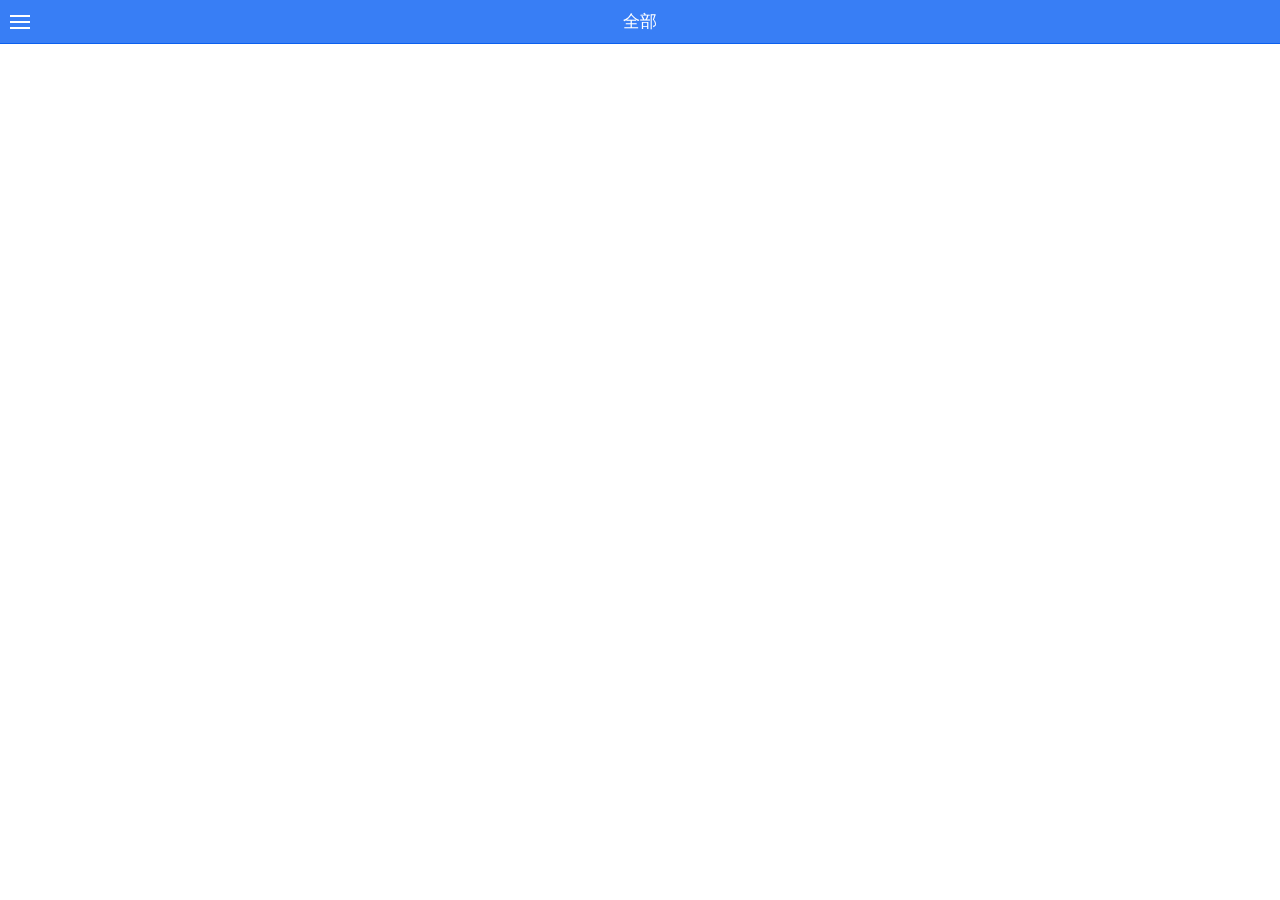
<file: index.html>
<!DOCTYPE html>
<html>
  <head>
    <meta charset="utf-8">
    <meta name="viewport" content="initial-scale=1, maximum-scale=1, user-scalable=no, width=device-width">
    <title></title>

    <link href="lib/ionic/css/ionic.css" rel="stylesheet">
    <link href="css/style.css" rel="stylesheet">

    <!-- IF using Sass (run gulp sass first), then uncomment below and remove the CSS includes above
    <link href="css/ionic.app.css" rel="stylesheet">
    -->

    <!-- ionic/angularjs js -->
    <script src="lib/ionic/js/ionic.bundle.js"></script>

    <!-- cordova script (this will be a 404 during development) -->
    <!-- <script src="cordova.js"></script> -->

    <!-- your app's js -->
    <script src="js/app.js"></script>
    <script src="js/controllers.js"></script>
    <script src="js/services.js"></script>
  </head>

  <body ng-app="starter">
    <ion-nav-view></ion-nav-view>
  </body>
</html>
</file>
<file: lib/ionic/css/ionic.css>
@charset "UTF-8";
/*!
 * Copyright 2015 Drifty Co.
 * http://drifty.com/
 *
 * Ionic, v1.2.4
 * A powerful HTML5 mobile app framework.
 * http://ionicframework.com/
 *
 * By @maxlynch, @benjsperry, @adamdbradley <3
 *
 * Licensed under the MIT license. Please see LICENSE for more information.
 *
 */
/*!
  Ionicons, v2.0.1
  Created by Ben Sperry for the Ionic Framework, http://ionicons.com/
  https://twitter.com/benjsperry  https://twitter.com/ionicframework
  MIT License: https://github.com/driftyco/ionicons

  Android-style icons originally built by Google’s
  Material Design Icons: https://github.com/google/material-design-icons
  used under CC BY http://creativecommons.org/licenses/by/4.0/
  Modified icons to fit ionicon’s grid from original.
*/
@font-face {
  font-family: "Ionicons";
  src: url("../fonts/ionicons.eot?v=2.0.1");
  src: url("../fonts/ionicons.eot?v=2.0.1#iefix") format("embedded-opentype"), url("../fonts/ionicons.ttf?v=2.0.1") format("truetype"), url("../fonts/ionicons.woff?v=2.0.1") format("woff"), url("../fonts/ionicons.woff") format("woff"), url("../fonts/ionicons.svg?v=2.0.1#Ionicons") format("svg");
  font-weight: normal;
  font-style: normal; }

.ion, .ionicons,
.ion-alert:before,
.ion-alert-circled:before,
.ion-android-add:before,
.ion-android-add-circle:before,
.ion-android-alarm-clock:before,
.ion-android-alert:before,
.ion-android-apps:before,
.ion-android-archive:before,
.ion-android-arrow-back:before,
.ion-android-arrow-down:before,
.ion-android-arrow-dropdown:before,
.ion-android-arrow-dropdown-circle:before,
.ion-android-arrow-dropleft:before,
.ion-android-arrow-dropleft-circle:before,
.ion-android-arrow-dropright:before,
.ion-android-arrow-dropright-circle:before,
.ion-android-arrow-dropup:before,
.ion-android-arrow-dropup-circle:before,
.ion-android-arrow-forward:before,
.ion-android-arrow-up:before,
.ion-android-attach:before,
.ion-android-bar:before,
.ion-android-bicycle:before,
.ion-android-boat:before,
.ion-android-bookmark:before,
.ion-android-bulb:before,
.ion-android-bus:before,
.ion-android-calendar:before,
.ion-android-call:before,
.ion-android-camera:before,
.ion-android-cancel:before,
.ion-android-car:before,
.ion-android-cart:before,
.ion-android-chat:before,
.ion-android-checkbox:before,
.ion-android-checkbox-blank:before,
.ion-android-checkbox-outline:before,
.ion-android-checkbox-outline-blank:before,
.ion-android-checkmark-circle:before,
.ion-android-clipboard:before,
.ion-android-close:before,
.ion-android-cloud:before,
.ion-android-cloud-circle:before,
.ion-android-cloud-done:before,
.ion-android-cloud-outline:before,
.ion-android-color-palette:before,
.ion-android-compass:before,
.ion-android-contact:before,
.ion-android-contacts:before,
.ion-android-contract:before,
.ion-android-create:before,
.ion-android-delete:before,
.ion-android-desktop:before,
.ion-android-document:before,
.ion-android-done:before,
.ion-android-done-all:before,
.ion-android-download:before,
.ion-android-drafts:before,
.ion-android-exit:before,
.ion-android-expand:before,
.ion-android-favorite:before,
.ion-android-favorite-outline:before,
.ion-android-film:before,
.ion-android-folder:before,
.ion-android-folder-open:before,
.ion-android-funnel:before,
.ion-android-globe:before,
.ion-android-hand:before,
.ion-android-hangout:before,
.ion-android-happy:before,
.ion-android-home:before,
.ion-android-image:before,
.ion-android-laptop:before,
.ion-android-list:before,
.ion-android-locate:before,
.ion-android-lock:before,
.ion-android-mail:before,
.ion-android-map:before,
.ion-android-menu:before,
.ion-android-microphone:before,
.ion-android-microphone-off:before,
.ion-android-more-horizontal:before,
.ion-android-more-vertical:before,
.ion-android-navigate:before,
.ion-android-notifications:before,
.ion-android-notifications-none:before,
.ion-android-notifications-off:before,
.ion-android-open:before,
.ion-android-options:before,
.ion-android-people:before,
.ion-android-person:before,
.ion-android-person-add:before,
.ion-android-phone-landscape:before,
.ion-android-phone-portrait:before,
.ion-android-pin:before,
.ion-android-plane:before,
.ion-android-playstore:before,
.ion-android-print:before,
.ion-android-radio-button-off:before,
.ion-android-radio-button-on:before,
.ion-android-refresh:before,
.ion-android-remove:before,
.ion-android-remove-circle:before,
.ion-android-restaurant:before,
.ion-android-sad:before,
.ion-android-search:before,
.ion-android-send:before,
.ion-android-settings:before,
.ion-android-share:before,
.ion-android-share-alt:before,
.ion-android-star:before,
.ion-android-star-half:before,
.ion-android-star-outline:before,
.ion-android-stopwatch:before,
.ion-android-subway:before,
.ion-android-sunny:before,
.ion-android-sync:before,
.ion-android-textsms:before,
.ion-android-time:before,
.ion-android-train:before,
.ion-android-unlock:before,
.ion-android-upload:before,
.ion-android-volume-down:before,
.ion-android-volume-mute:before,
.ion-android-volume-off:before,
.ion-android-volume-up:before,
.ion-android-walk:before,
.ion-android-warning:before,
.ion-android-watch:before,
.ion-android-wifi:before,
.ion-aperture:before,
.ion-archive:before,
.ion-arrow-down-a:before,
.ion-arrow-down-b:before,
.ion-arrow-down-c:before,
.ion-arrow-expand:before,
.ion-arrow-graph-down-left:before,
.ion-arrow-graph-down-right:before,
.ion-arrow-graph-up-left:before,
.ion-arrow-graph-up-right:before,
.ion-arrow-left-a:before,
.ion-arrow-left-b:before,
.ion-arrow-left-c:before,
.ion-arrow-move:before,
.ion-arrow-resize:before,
.ion-arrow-return-left:before,
.ion-arrow-return-right:before,
.ion-arrow-right-a:before,
.ion-arrow-right-b:before,
.ion-arrow-right-c:before,
.ion-arrow-shrink:before,
.ion-arrow-swap:before,
.ion-arrow-up-a:before,
.ion-arrow-up-b:before,
.ion-arrow-up-c:before,
.ion-asterisk:before,
.ion-at:before,
.ion-backspace:before,
.ion-backspace-outline:before,
.ion-bag:before,
.ion-battery-charging:before,
.ion-battery-empty:before,
.ion-battery-full:before,
.ion-battery-half:before,
.ion-battery-low:before,
.ion-beaker:before,
.ion-beer:before,
.ion-bluetooth:before,
.ion-bonfire:before,
.ion-bookmark:before,
.ion-bowtie:before,
.ion-briefcase:before,
.ion-bug:before,
.ion-calculator:before,
.ion-calendar:before,
.ion-camera:before,
.ion-card:before,
.ion-cash:before,
.ion-chatbox:before,
.ion-chatbox-working:before,
.ion-chatboxes:before,
.ion-chatbubble:before,
.ion-chatbubble-working:before,
.ion-chatbubbles:before,
.ion-checkmark:before,
.ion-checkmark-circled:before,
.ion-checkmark-round:before,
.ion-chevron-down:before,
.ion-chevron-left:before,
.ion-chevron-right:before,
.ion-chevron-up:before,
.ion-clipboard:before,
.ion-clock:before,
.ion-close:before,
.ion-close-circled:before,
.ion-close-round:before,
.ion-closed-captioning:before,
.ion-cloud:before,
.ion-code:before,
.ion-code-download:before,
.ion-code-working:before,
.ion-coffee:before,
.ion-compass:before,
.ion-compose:before,
.ion-connection-bars:before,
.ion-contrast:before,
.ion-crop:before,
.ion-cube:before,
.ion-disc:before,
.ion-document:before,
.ion-document-text:before,
.ion-drag:before,
.ion-earth:before,
.ion-easel:before,
.ion-edit:before,
.ion-egg:before,
.ion-eject:before,
.ion-email:before,
.ion-email-unread:before,
.ion-erlenmeyer-flask:before,
.ion-erlenmeyer-flask-bubbles:before,
.ion-eye:before,
.ion-eye-disabled:before,
.ion-female:before,
.ion-filing:before,
.ion-film-marker:before,
.ion-fireball:before,
.ion-flag:before,
.ion-flame:before,
.ion-flash:before,
.ion-flash-off:before,
.ion-folder:before,
.ion-fork:before,
.ion-fork-repo:before,
.ion-forward:before,
.ion-funnel:before,
.ion-gear-a:before,
.ion-gear-b:before,
.ion-grid:before,
.ion-hammer:before,
.ion-happy:before,
.ion-happy-outline:before,
.ion-headphone:before,
.ion-heart:before,
.ion-heart-broken:before,
.ion-help:before,
.ion-help-buoy:before,
.ion-help-circled:before,
.ion-home:before,
.ion-icecream:before,
.ion-image:before,
.ion-images:before,
.ion-information:before,
.ion-information-circled:before,
.ion-ionic:before,
.ion-ios-alarm:before,
.ion-ios-alarm-outline:before,
.ion-ios-albums:before,
.ion-ios-albums-outline:before,
.ion-ios-americanfootball:before,
.ion-ios-americanfootball-outline:before,
.ion-ios-analytics:before,
.ion-ios-analytics-outline:before,
.ion-ios-arrow-back:before,
.ion-ios-arrow-down:before,
.ion-ios-arrow-forward:before,
.ion-ios-arrow-left:before,
.ion-ios-arrow-right:before,
.ion-ios-arrow-thin-down:before,
.ion-ios-arrow-thin-left:before,
.ion-ios-arrow-thin-right:before,
.ion-ios-arrow-thin-up:before,
.ion-ios-arrow-up:before,
.ion-ios-at:before,
.ion-ios-at-outline:before,
.ion-ios-barcode:before,
.ion-ios-barcode-outline:before,
.ion-ios-baseball:before,
.ion-ios-baseball-outline:before,
.ion-ios-basketball:before,
.ion-ios-basketball-outline:before,
.ion-ios-bell:before,
.ion-ios-bell-outline:before,
.ion-ios-body:before,
.ion-ios-body-outline:before,
.ion-ios-bolt:before,
.ion-ios-bolt-outline:before,
.ion-ios-book:before,
.ion-ios-book-outline:before,
.ion-ios-bookmarks:before,
.ion-ios-bookmarks-outline:before,
.ion-ios-box:before,
.ion-ios-box-outline:before,
.ion-ios-briefcase:before,
.ion-ios-briefcase-outline:before,
.ion-ios-browsers:before,
.ion-ios-browsers-outline:before,
.ion-ios-calculator:before,
.ion-ios-calculator-outline:before,
.ion-ios-calendar:before,
.ion-ios-calendar-outline:before,
.ion-ios-camera:before,
.ion-ios-camera-outline:before,
.ion-ios-cart:before,
.ion-ios-cart-outline:before,
.ion-ios-chatboxes:before,
.ion-ios-chatboxes-outline:before,
.ion-ios-chatbubble:before,
.ion-ios-chatbubble-outline:before,
.ion-ios-checkmark:before,
.ion-ios-checkmark-empty:before,
.ion-ios-checkmark-outline:before,
.ion-ios-circle-filled:before,
.ion-ios-circle-outline:before,
.ion-ios-clock:before,
.ion-ios-clock-outline:before,
.ion-ios-close:before,
.ion-ios-close-empty:before,
.ion-ios-close-outline:before,
.ion-ios-cloud:before,
.ion-ios-cloud-download:before,
.ion-ios-cloud-download-outline:before,
.ion-ios-cloud-outline:before,
.ion-ios-cloud-upload:before,
.ion-ios-cloud-upload-outline:before,
.ion-ios-cloudy:before,
.ion-ios-cloudy-night:before,
.ion-ios-cloudy-night-outline:before,
.ion-ios-cloudy-outline:before,
.ion-ios-cog:before,
.ion-ios-cog-outline:before,
.ion-ios-color-filter:before,
.ion-ios-color-filter-outline:before,
.ion-ios-color-wand:before,
.ion-ios-color-wand-outline:before,
.ion-ios-compose:before,
.ion-ios-compose-outline:before,
.ion-ios-contact:before,
.ion-ios-contact-outline:before,
.ion-ios-copy:before,
.ion-ios-copy-outline:before,
.ion-ios-crop:before,
.ion-ios-crop-strong:before,
.ion-ios-download:before,
.ion-ios-download-outline:before,
.ion-ios-drag:before,
.ion-ios-email:before,
.ion-ios-email-outline:before,
.ion-ios-eye:before,
.ion-ios-eye-outline:before,
.ion-ios-fastforward:before,
.ion-ios-fastforward-outline:before,
.ion-ios-filing:before,
.ion-ios-filing-outline:before,
.ion-ios-film:before,
.ion-ios-film-outline:before,
.ion-ios-flag:before,
.ion-ios-flag-outline:before,
.ion-ios-flame:before,
.ion-ios-flame-outline:before,
.ion-ios-flask:before,
.ion-ios-flask-outline:before,
.ion-ios-flower:before,
.ion-ios-flower-outline:before,
.ion-ios-folder:before,
.ion-ios-folder-outline:before,
.ion-ios-football:before,
.ion-ios-football-outline:before,
.ion-ios-game-controller-a:before,
.ion-ios-game-controller-a-outline:before,
.ion-ios-game-controller-b:before,
.ion-ios-game-controller-b-outline:before,
.ion-ios-gear:before,
.ion-ios-gear-outline:before,
.ion-ios-glasses:before,
.ion-ios-glasses-outline:before,
.ion-ios-grid-view:before,
.ion-ios-grid-view-outline:before,
.ion-ios-heart:before,
.ion-ios-heart-outline:before,
.ion-ios-help:before,
.ion-ios-help-empty:before,
.ion-ios-help-outline:before,
.ion-ios-home:before,
.ion-ios-home-outline:before,
.ion-ios-infinite:before,
.ion-ios-infinite-outline:before,
.ion-ios-information:before,
.ion-ios-information-empty:before,
.ion-ios-information-outline:before,
.ion-ios-ionic-outline:before,
.ion-ios-keypad:before,
.ion-ios-keypad-outline:before,
.ion-ios-lightbulb:before,
.ion-ios-lightbulb-outline:before,
.ion-ios-list:before,
.ion-ios-list-outline:before,
.ion-ios-location:before,
.ion-ios-location-outline:before,
.ion-ios-locked:before,
.ion-ios-locked-outline:before,
.ion-ios-loop:before,
.ion-ios-loop-strong:before,
.ion-ios-medical:before,
.ion-ios-medical-outline:before,
.ion-ios-medkit:before,
.ion-ios-medkit-outline:before,
.ion-ios-mic:before,
.ion-ios-mic-off:before,
.ion-ios-mic-outline:before,
.ion-ios-minus:before,
.ion-ios-minus-empty:before,
.ion-ios-minus-outline:before,
.ion-ios-monitor:before,
.ion-ios-monitor-outline:before,
.ion-ios-moon:before,
.ion-ios-moon-outline:before,
.ion-ios-more:before,
.ion-ios-more-outline:before,
.ion-ios-musical-note:before,
.ion-ios-musical-notes:before,
.ion-ios-navigate:before,
.ion-ios-navigate-outline:before,
.ion-ios-nutrition:before,
.ion-ios-nutrition-outline:before,
.ion-ios-paper:before,
.ion-ios-paper-outline:before,
.ion-ios-paperplane:before,
.ion-ios-paperplane-outline:before,
.ion-ios-partlysunny:before,
.ion-ios-partlysunny-outline:before,
.ion-ios-pause:before,
.ion-ios-pause-outline:before,
.ion-ios-paw:before,
.ion-ios-paw-outline:before,
.ion-ios-people:before,
.ion-ios-people-outline:before,
.ion-ios-person:before,
.ion-ios-person-outline:before,
.ion-ios-personadd:before,
.ion-ios-personadd-outline:before,
.ion-ios-photos:before,
.ion-ios-photos-outline:before,
.ion-ios-pie:before,
.ion-ios-pie-outline:before,
.ion-ios-pint:before,
.ion-ios-pint-outline:before,
.ion-ios-play:before,
.ion-ios-play-outline:before,
.ion-ios-plus:before,
.ion-ios-plus-empty:before,
.ion-ios-plus-outline:before,
.ion-ios-pricetag:before,
.ion-ios-pricetag-outline:before,
.ion-ios-pricetags:before,
.ion-ios-pricetags-outline:before,
.ion-ios-printer:before,
.ion-ios-printer-outline:before,
.ion-ios-pulse:before,
.ion-ios-pulse-strong:before,
.ion-ios-rainy:before,
.ion-ios-rainy-outline:before,
.ion-ios-recording:before,
.ion-ios-recording-outline:before,
.ion-ios-redo:before,
.ion-ios-redo-outline:before,
.ion-ios-refresh:before,
.ion-ios-refresh-empty:before,
.ion-ios-refresh-outline:before,
.ion-ios-reload:before,
.ion-ios-reverse-camera:before,
.ion-ios-reverse-camera-outline:before,
.ion-ios-rewind:before,
.ion-ios-rewind-outline:before,
.ion-ios-rose:before,
.ion-ios-rose-outline:before,
.ion-ios-search:before,
.ion-ios-search-strong:before,
.ion-ios-settings:before,
.ion-ios-settings-strong:before,
.ion-ios-shuffle:before,
.ion-ios-shuffle-strong:before,
.ion-ios-skipbackward:before,
.ion-ios-skipbackward-outline:before,
.ion-ios-skipforward:before,
.ion-ios-skipforward-outline:before,
.ion-ios-snowy:before,
.ion-ios-speedometer:before,
.ion-ios-speedometer-outline:before,
.ion-ios-star:before,
.ion-ios-star-half:before,
.ion-ios-star-outline:before,
.ion-ios-stopwatch:before,
.ion-ios-stopwatch-outline:before,
.ion-ios-sunny:before,
.ion-ios-sunny-outline:before,
.ion-ios-telephone:before,
.ion-ios-telephone-outline:before,
.ion-ios-tennisball:before,
.ion-ios-tennisball-outline:before,
.ion-ios-thunderstorm:before,
.ion-ios-thunderstorm-outline:before,
.ion-ios-time:before,
.ion-ios-time-outline:before,
.ion-ios-timer:before,
.ion-ios-timer-outline:before,
.ion-ios-toggle:before,
.ion-ios-toggle-outline:before,
.ion-ios-trash:before,
.ion-ios-trash-outline:before,
.ion-ios-undo:before,
.ion-ios-undo-outline:before,
.ion-ios-unlocked:before,
.ion-ios-unlocked-outline:before,
.ion-ios-upload:before,
.ion-ios-upload-outline:before,
.ion-ios-videocam:before,
.ion-ios-videocam-outline:before,
.ion-ios-volume-high:before,
.ion-ios-volume-low:before,
.ion-ios-wineglass:before,
.ion-ios-wineglass-outline:before,
.ion-ios-world:before,
.ion-ios-world-outline:before,
.ion-ipad:before,
.ion-iphone:before,
.ion-ipod:before,
.ion-jet:before,
.ion-key:before,
.ion-knife:before,
.ion-laptop:before,
.ion-leaf:before,
.ion-levels:before,
.ion-lightbulb:before,
.ion-link:before,
.ion-load-a:before,
.ion-load-b:before,
.ion-load-c:before,
.ion-load-d:before,
.ion-location:before,
.ion-lock-combination:before,
.ion-locked:before,
.ion-log-in:before,
.ion-log-out:before,
.ion-loop:before,
.ion-magnet:before,
.ion-male:before,
.ion-man:before,
.ion-map:before,
.ion-medkit:before,
.ion-merge:before,
.ion-mic-a:before,
.ion-mic-b:before,
.ion-mic-c:before,
.ion-minus:before,
.ion-minus-circled:before,
.ion-minus-round:before,
.ion-model-s:before,
.ion-monitor:before,
.ion-more:before,
.ion-mouse:before,
.ion-music-note:before,
.ion-navicon:before,
.ion-navicon-round:before,
.ion-navigate:before,
.ion-network:before,
.ion-no-smoking:before,
.ion-nuclear:before,
.ion-outlet:before,
.ion-paintbrush:before,
.ion-paintbucket:before,
.ion-paper-airplane:before,
.ion-paperclip:before,
.ion-pause:before,
.ion-person:before,
.ion-person-add:before,
.ion-person-stalker:before,
.ion-pie-graph:before,
.ion-pin:before,
.ion-pinpoint:before,
.ion-pizza:before,
.ion-plane:before,
.ion-planet:before,
.ion-play:before,
.ion-playstation:before,
.ion-plus:before,
.ion-plus-circled:before,
.ion-plus-round:before,
.ion-podium:before,
.ion-pound:before,
.ion-power:before,
.ion-pricetag:before,
.ion-pricetags:before,
.ion-printer:before,
.ion-pull-request:before,
.ion-qr-scanner:before,
.ion-quote:before,
.ion-radio-waves:before,
.ion-record:before,
.ion-refresh:before,
.ion-reply:before,
.ion-reply-all:before,
.ion-ribbon-a:before,
.ion-ribbon-b:before,
.ion-sad:before,
.ion-sad-outline:before,
.ion-scissors:before,
.ion-search:before,
.ion-settings:before,
.ion-share:before,
.ion-shuffle:before,
.ion-skip-backward:before,
.ion-skip-forward:before,
.ion-social-android:before,
.ion-social-android-outline:before,
.ion-social-angular:before,
.ion-social-angular-outline:before,
.ion-social-apple:before,
.ion-social-apple-outline:before,
.ion-social-bitcoin:before,
.ion-social-bitcoin-outline:before,
.ion-social-buffer:before,
.ion-social-buffer-outline:before,
.ion-social-chrome:before,
.ion-social-chrome-outline:before,
.ion-social-codepen:before,
.ion-social-codepen-outline:before,
.ion-social-css3:before,
.ion-social-css3-outline:before,
.ion-social-designernews:before,
.ion-social-designernews-outline:before,
.ion-social-dribbble:before,
.ion-social-dribbble-outline:before,
.ion-social-dropbox:before,
.ion-social-dropbox-outline:before,
.ion-social-euro:before,
.ion-social-euro-outline:before,
.ion-social-facebook:before,
.ion-social-facebook-outline:before,
.ion-social-foursquare:before,
.ion-social-foursquare-outline:before,
.ion-social-freebsd-devil:before,
.ion-social-github:before,
.ion-social-github-outline:before,
.ion-social-google:before,
.ion-social-google-outline:before,
.ion-social-googleplus:before,
.ion-social-googleplus-outline:before,
.ion-social-hackernews:before,
.ion-social-hackernews-outline:before,
.ion-social-html5:before,
.ion-social-html5-outline:before,
.ion-social-instagram:before,
.ion-social-instagram-outline:before,
.ion-social-javascript:before,
.ion-social-javascript-outline:before,
.ion-social-linkedin:before,
.ion-social-linkedin-outline:before,
.ion-social-markdown:before,
.ion-social-nodejs:before,
.ion-social-octocat:before,
.ion-social-pinterest:before,
.ion-social-pinterest-outline:before,
.ion-social-python:before,
.ion-social-reddit:before,
.ion-social-reddit-outline:before,
.ion-social-rss:before,
.ion-social-rss-outline:before,
.ion-social-sass:before,
.ion-social-skype:before,
.ion-social-skype-outline:before,
.ion-social-snapchat:before,
.ion-social-snapchat-outline:before,
.ion-social-tumblr:before,
.ion-social-tumblr-outline:before,
.ion-social-tux:before,
.ion-social-twitch:before,
.ion-social-twitch-outline:before,
.ion-social-twitter:before,
.ion-social-twitter-outline:before,
.ion-social-usd:before,
.ion-social-usd-outline:before,
.ion-social-vimeo:before,
.ion-social-vimeo-outline:before,
.ion-social-whatsapp:before,
.ion-social-whatsapp-outline:before,
.ion-social-windows:before,
.ion-social-windows-outline:before,
.ion-social-wordpress:before,
.ion-social-wordpress-outline:before,
.ion-social-yahoo:before,
.ion-social-yahoo-outline:before,
.ion-social-yen:before,
.ion-social-yen-outline:before,
.ion-social-youtube:before,
.ion-social-youtube-outline:before,
.ion-soup-can:before,
.ion-soup-can-outline:before,
.ion-speakerphone:before,
.ion-speedometer:before,
.ion-spoon:before,
.ion-star:before,
.ion-stats-bars:before,
.ion-steam:before,
.ion-stop:before,
.ion-thermometer:before,
.ion-thumbsdown:before,
.ion-thumbsup:before,
.ion-toggle:before,
.ion-toggle-filled:before,
.ion-transgender:before,
.ion-trash-a:before,
.ion-trash-b:before,
.ion-trophy:before,
.ion-tshirt:before,
.ion-tshirt-outline:before,
.ion-umbrella:before,
.ion-university:before,
.ion-unlocked:before,
.ion-upload:before,
.ion-usb:before,
.ion-videocamera:before,
.ion-volume-high:before,
.ion-volume-low:before,
.ion-volume-medium:before,
.ion-volume-mute:before,
.ion-wand:before,
.ion-waterdrop:before,
.ion-wifi:before,
.ion-wineglass:before,
.ion-woman:before,
.ion-wrench:before,
.ion-xbox:before {
  display: inline-block;
  font-family: "Ionicons";
  speak: none;
  font-style: normal;
  font-weight: normal;
  font-variant: normal;
  text-transform: none;
  text-rendering: auto;
  line-height: 1;
  -webkit-font-smoothing: antialiased;
  -moz-osx-font-smoothing: grayscale; }

.ion-alert:before {
  content: ""; }

.ion-alert-circled:before {
  content: ""; }

.ion-android-add:before {
  content: ""; }

.ion-android-add-circle:before {
  content: ""; }

.ion-android-alarm-clock:before {
  content: ""; }

.ion-android-alert:before {
  content: ""; }

.ion-android-apps:before {
  content: ""; }

.ion-android-archive:before {
  content: ""; }

.ion-android-arrow-back:before {
  content: ""; }

.ion-android-arrow-down:before {
  content: ""; }

.ion-android-arrow-dropdown:before {
  content: ""; }

.ion-android-arrow-dropdown-circle:before {
  content: ""; }

.ion-android-arrow-dropleft:before {
  content: ""; }

.ion-android-arrow-dropleft-circle:before {
  content: ""; }

.ion-android-arrow-dropright:before {
  content: ""; }

.ion-android-arrow-dropright-circle:before {
  content: ""; }

.ion-android-arrow-dropup:before {
  content: ""; }

.ion-android-arrow-dropup-circle:before {
  content: ""; }

.ion-android-arrow-forward:before {
  content: ""; }

.ion-android-arrow-up:before {
  content: ""; }

.ion-android-attach:before {
  content: ""; }

.ion-android-bar:before {
  content: ""; }

.ion-android-bicycle:before {
  content: ""; }

.ion-android-boat:before {
  content: ""; }

.ion-android-bookmark:before {
  content: ""; }

.ion-android-bulb:before {
  content: ""; }

.ion-android-bus:before {
  content: ""; }

.ion-android-calendar:before {
  content: ""; }

.ion-android-call:before {
  content: ""; }

.ion-android-camera:before {
  content: ""; }

.ion-android-cancel:before {
  content: ""; }

.ion-android-car:before {
  content: ""; }

.ion-android-cart:before {
  content: ""; }

.ion-android-chat:before {
  content: ""; }

.ion-android-checkbox:before {
  content: ""; }

.ion-android-checkbox-blank:before {
  content: ""; }

.ion-android-checkbox-outline:before {
  content: ""; }

.ion-android-checkbox-outline-blank:before {
  content: ""; }

.ion-android-checkmark-circle:before {
  content: ""; }

.ion-android-clipboard:before {
  content: ""; }

.ion-android-close:before {
  content: ""; }

.ion-android-cloud:before {
  content: ""; }

.ion-android-cloud-circle:before {
  content: ""; }

.ion-android-cloud-done:before {
  content: ""; }

.ion-android-cloud-outline:before {
  content: ""; }

.ion-android-color-palette:before {
  content: ""; }

.ion-android-compass:before {
  content: ""; }

.ion-android-contact:before {
  content: ""; }

.ion-android-contacts:before {
  content: ""; }

.ion-android-contract:before {
  content: ""; }

.ion-android-create:before {
  content: ""; }

.ion-android-delete:before {
  content: ""; }

.ion-android-desktop:before {
  content: ""; }

.ion-android-document:before {
  content: ""; }

.ion-android-done:before {
  content: ""; }

.ion-android-done-all:before {
  content: ""; }

.ion-android-download:before {
  content: ""; }

.ion-android-drafts:before {
  content: ""; }

.ion-android-exit:before {
  content: ""; }

.ion-android-expand:before {
  content: ""; }

.ion-android-favorite:before {
  content: ""; }

.ion-android-favorite-outline:before {
  content: ""; }

.ion-android-film:before {
  content: ""; }

.ion-android-folder:before {
  content: ""; }

.ion-android-folder-open:before {
  content: ""; }

.ion-android-funnel:before {
  content: ""; }

.ion-android-globe:before {
  content: ""; }

.ion-android-hand:before {
  content: ""; }

.ion-android-hangout:before {
  content: ""; }

.ion-android-happy:before {
  content: ""; }

.ion-android-home:before {
  content: ""; }

.ion-android-image:before {
  content: ""; }

.ion-android-laptop:before {
  content: ""; }

.ion-android-list:before {
  content: ""; }

.ion-android-locate:before {
  content: ""; }

.ion-android-lock:before {
  content: ""; }

.ion-android-mail:before {
  content: ""; }

.ion-android-map:before {
  content: ""; }

.ion-android-menu:before {
  content: ""; }

.ion-android-microphone:before {
  content: ""; }

.ion-android-microphone-off:before {
  content: ""; }

.ion-android-more-horizontal:before {
  content: ""; }

.ion-android-more-vertical:before {
  content: ""; }

.ion-android-navigate:before {
  content: ""; }

.ion-android-notifications:before {
  content: ""; }

.ion-android-notifications-none:before {
  content: ""; }

.ion-android-notifications-off:before {
  content: ""; }

.ion-android-open:before {
  content: ""; }

.ion-android-options:before {
  content: ""; }

.ion-android-people:before {
  content: ""; }

.ion-android-person:before {
  content: ""; }

.ion-android-person-add:before {
  content: ""; }

.ion-android-phone-landscape:before {
  content: ""; }

.ion-android-phone-portrait:before {
  content: ""; }

.ion-android-pin:before {
  content: ""; }

.ion-android-plane:before {
  content: ""; }

.ion-android-playstore:before {
  content: ""; }

.ion-android-print:before {
  content: ""; }

.ion-android-radio-button-off:before {
  content: ""; }

.ion-android-radio-button-on:before {
  content: ""; }

.ion-android-refresh:before {
  content: ""; }

.ion-android-remove:before {
  content: ""; }

.ion-android-remove-circle:before {
  content: ""; }

.ion-android-restaurant:before {
  content: ""; }

.ion-android-sad:before {
  content: ""; }

.ion-android-search:before {
  content: ""; }

.ion-android-send:before {
  content: ""; }

.ion-android-settings:before {
  content: ""; }

.ion-android-share:before {
  content: ""; }

.ion-android-share-alt:before {
  content: ""; }

.ion-android-star:before {
  content: ""; }

.ion-android-star-half:before {
  content: ""; }

.ion-android-star-outline:before {
  content: ""; }

.ion-android-stopwatch:before {
  content: ""; }

.ion-android-subway:before {
  content: ""; }

.ion-android-sunny:before {
  content: ""; }

.ion-android-sync:before {
  content: ""; }

.ion-android-textsms:before {
  content: ""; }

.ion-android-time:before {
  content: ""; }

.ion-android-train:before {
  content: ""; }

.ion-android-unlock:before {
  content: ""; }

.ion-android-upload:before {
  content: ""; }

.ion-android-volume-down:before {
  content: ""; }

.ion-android-volume-mute:before {
  content: ""; }

.ion-android-volume-off:before {
  content: ""; }

.ion-android-volume-up:before {
  content: ""; }

.ion-android-walk:before {
  content: ""; }

.ion-android-warning:before {
  content: ""; }

.ion-android-watch:before {
  content: ""; }

.ion-android-wifi:before {
  content: ""; }

.ion-aperture:before {
  content: ""; }

.ion-archive:before {
  content: ""; }

.ion-arrow-down-a:before {
  content: ""; }

.ion-arrow-down-b:before {
  content: ""; }

.ion-arrow-down-c:before {
  content: ""; }

.ion-arrow-expand:before {
  content: ""; }

.ion-arrow-graph-down-left:before {
  content: ""; }

.ion-arrow-graph-down-right:before {
  content: ""; }

.ion-arrow-graph-up-left:before {
  content: ""; }

.ion-arrow-graph-up-right:before {
  content: ""; }

.ion-arrow-left-a:before {
  content: ""; }

.ion-arrow-left-b:before {
  content: ""; }

.ion-arrow-left-c:before {
  content: ""; }

.ion-arrow-move:before {
  content: ""; }

.ion-arrow-resize:before {
  content: ""; }

.ion-arrow-return-left:before {
  content: ""; }

.ion-arrow-return-right:before {
  content: ""; }

.ion-arrow-right-a:before {
  content: ""; }

.ion-arrow-right-b:before {
  content: ""; }

.ion-arrow-right-c:before {
  content: ""; }

.ion-arrow-shrink:before {
  content: ""; }

.ion-arrow-swap:before {
  content: ""; }

.ion-arrow-up-a:before {
  content: ""; }

.ion-arrow-up-b:before {
  content: ""; }

.ion-arrow-up-c:before {
  content: ""; }

.ion-asterisk:before {
  content: ""; }

.ion-at:before {
  content: ""; }

.ion-backspace:before {
  content: ""; }

.ion-backspace-outline:before {
  content: ""; }

.ion-bag:before {
  content: ""; }

.ion-battery-charging:before {
  content: ""; }

.ion-battery-empty:before {
  content: ""; }

.ion-battery-full:before {
  content: ""; }

.ion-battery-half:before {
  content: ""; }

.ion-battery-low:before {
  content: ""; }

.ion-beaker:before {
  content: ""; }

.ion-beer:before {
  content: ""; }

.ion-bluetooth:before {
  content: ""; }

.ion-bonfire:before {
  content: ""; }

.ion-bookmark:before {
  content: ""; }

.ion-bowtie:before {
  content: ""; }

.ion-briefcase:before {
  content: ""; }

.ion-bug:before {
  content: ""; }

.ion-calculator:before {
  content: ""; }

.ion-calendar:before {
  content: ""; }

.ion-camera:before {
  content: ""; }

.ion-card:before {
  content: ""; }

.ion-cash:before {
  content: ""; }

.ion-chatbox:before {
  content: ""; }

.ion-chatbox-working:before {
  content: ""; }

.ion-chatboxes:before {
  content: ""; }

.ion-chatbubble:before {
  content: ""; }

.ion-chatbubble-working:before {
  content: ""; }

.ion-chatbubbles:before {
  content: ""; }

.ion-checkmark:before {
  content: ""; }

.ion-checkmark-circled:before {
  content: ""; }

.ion-checkmark-round:before {
  content: ""; }

.ion-chevron-down:before {
  content: ""; }

.ion-chevron-left:before {
  content: ""; }

.ion-chevron-right:before {
  content: ""; }

.ion-chevron-up:before {
  content: ""; }

.ion-clipboard:before {
  content: ""; }

.ion-clock:before {
  content: ""; }

.ion-close:before {
  content: ""; }

.ion-close-circled:before {
  content: ""; }

.ion-close-round:before {
  content: ""; }

.ion-closed-captioning:before {
  content: ""; }

.ion-cloud:before {
  content: ""; }

.ion-code:before {
  content: ""; }

.ion-code-download:before {
  content: ""; }

.ion-code-working:before {
  content: ""; }

.ion-coffee:before {
  content: ""; }

.ion-compass:before {
  content: ""; }

.ion-compose:before {
  content: ""; }

.ion-connection-bars:before {
  content: ""; }

.ion-contrast:before {
  content: ""; }

.ion-crop:before {
  content: ""; }

.ion-cube:before {
  content: ""; }

.ion-disc:before {
  content: ""; }

.ion-document:before {
  content: ""; }

.ion-document-text:before {
  content: ""; }

.ion-drag:before {
  content: ""; }

.ion-earth:before {
  content: ""; }

.ion-easel:before {
  content: ""; }

.ion-edit:before {
  content: ""; }

.ion-egg:before {
  content: ""; }

.ion-eject:before {
  content: ""; }

.ion-email:before {
  content: ""; }

.ion-email-unread:before {
  content: ""; }

.ion-erlenmeyer-flask:before {
  content: ""; }

.ion-erlenmeyer-flask-bubbles:before {
  content: ""; }

.ion-eye:before {
  content: ""; }

.ion-eye-disabled:before {
  content: ""; }

.ion-female:before {
  content: ""; }

.ion-filing:before {
  content: ""; }

.ion-film-marker:before {
  content: ""; }

.ion-fireball:before {
  content: ""; }

.ion-flag:before {
  content: ""; }

.ion-flame:before {
  content: ""; }

.ion-flash:before {
  content: ""; }

.ion-flash-off:before {
  content: ""; }

.ion-folder:before {
  content: ""; }

.ion-fork:before {
  content: ""; }

.ion-fork-repo:before {
  content: ""; }

.ion-forward:before {
  content: ""; }

.ion-funnel:before {
  content: ""; }

.ion-gear-a:before {
  content: ""; }

.ion-gear-b:before {
  content: ""; }

.ion-grid:before {
  content: ""; }

.ion-hammer:before {
  content: ""; }

.ion-happy:before {
  content: ""; }

.ion-happy-outline:before {
  content: ""; }

.ion-headphone:before {
  content: ""; }

.ion-heart:before {
  content: ""; }

.ion-heart-broken:before {
  content: ""; }

.ion-help:before {
  content: ""; }

.ion-help-buoy:before {
  content: ""; }

.ion-help-circled:before {
  content: ""; }

.ion-home:before {
  content: ""; }

.ion-icecream:before {
  content: ""; }

.ion-image:before {
  content: ""; }

.ion-images:before {
  content: ""; }

.ion-information:before {
  content: ""; }

.ion-information-circled:before {
  content: ""; }

.ion-ionic:before {
  content: ""; }

.ion-ios-alarm:before {
  content: ""; }

.ion-ios-alarm-outline:before {
  content: ""; }

.ion-ios-albums:before {
  content: ""; }

.ion-ios-albums-outline:before {
  content: ""; }

.ion-ios-americanfootball:before {
  content: ""; }

.ion-ios-americanfootball-outline:before {
  content: ""; }

.ion-ios-analytics:before {
  content: ""; }

.ion-ios-analytics-outline:before {
  content: ""; }

.ion-ios-arrow-back:before {
  content: ""; }

.ion-ios-arrow-down:before {
  content: ""; }

.ion-ios-arrow-forward:before {
  content: ""; }

.ion-ios-arrow-left:before {
  content: ""; }

.ion-ios-arrow-right:before {
  content: ""; }

.ion-ios-arrow-thin-down:before {
  content: ""; }

.ion-ios-arrow-thin-left:before {
  content: ""; }

.ion-ios-arrow-thin-right:before {
  content: ""; }

.ion-ios-arrow-thin-up:before {
  content: ""; }

.ion-ios-arrow-up:before {
  content: ""; }

.ion-ios-at:before {
  content: ""; }

.ion-ios-at-outline:before {
  content: ""; }

.ion-ios-barcode:before {
  content: ""; }

.ion-ios-barcode-outline:before {
  content: ""; }

.ion-ios-baseball:before {
  content: ""; }

.ion-ios-baseball-outline:before {
  content: ""; }

.ion-ios-basketball:before {
  content: ""; }

.ion-ios-basketball-outline:before {
  content: ""; }

.ion-ios-bell:before {
  content: ""; }

.ion-ios-bell-outline:before {
  content: ""; }

.ion-ios-body:before {
  content: ""; }

.ion-ios-body-outline:before {
  content: ""; }

.ion-ios-bolt:before {
  content: ""; }

.ion-ios-bolt-outline:before {
  content: ""; }

.ion-ios-book:before {
  content: ""; }

.ion-ios-book-outline:before {
  content: ""; }

.ion-ios-bookmarks:before {
  content: ""; }

.ion-ios-bookmarks-outline:before {
  content: ""; }

.ion-ios-box:before {
  content: ""; }

.ion-ios-box-outline:before {
  content: ""; }

.ion-ios-briefcase:before {
  content: ""; }

.ion-ios-briefcase-outline:before {
  content: ""; }

.ion-ios-browsers:before {
  content: ""; }

.ion-ios-browsers-outline:before {
  content: ""; }

.ion-ios-calculator:before {
  content: ""; }

.ion-ios-calculator-outline:before {
  content: ""; }

.ion-ios-calendar:before {
  content: ""; }

.ion-ios-calendar-outline:before {
  content: ""; }

.ion-ios-camera:before {
  content: ""; }

.ion-ios-camera-outline:before {
  content: ""; }

.ion-ios-cart:before {
  content: ""; }

.ion-ios-cart-outline:before {
  content: ""; }

.ion-ios-chatboxes:before {
  content: ""; }

.ion-ios-chatboxes-outline:before {
  content: ""; }

.ion-ios-chatbubble:before {
  content: ""; }

.ion-ios-chatbubble-outline:before {
  content: ""; }

.ion-ios-checkmark:before {
  content: ""; }

.ion-ios-checkmark-empty:before {
  content: ""; }

.ion-ios-checkmark-outline:before {
  content: ""; }

.ion-ios-circle-filled:before {
  content: ""; }

.ion-ios-circle-outline:before {
  content: ""; }

.ion-ios-clock:before {
  content: ""; }

.ion-ios-clock-outline:before {
  content: ""; }

.ion-ios-close:before {
  content: ""; }

.ion-ios-close-empty:before {
  content: ""; }

.ion-ios-close-outline:before {
  content: ""; }

.ion-ios-cloud:before {
  content: ""; }

.ion-ios-cloud-download:before {
  content: ""; }

.ion-ios-cloud-download-outline:before {
  content: ""; }

.ion-ios-cloud-outline:before {
  content: ""; }

.ion-ios-cloud-upload:before {
  content: ""; }

.ion-ios-cloud-upload-outline:before {
  content: ""; }

.ion-ios-cloudy:before {
  content: ""; }

.ion-ios-cloudy-night:before {
  content: ""; }

.ion-ios-cloudy-night-outline:before {
  content: ""; }

.ion-ios-cloudy-outline:before {
  content: ""; }

.ion-ios-cog:before {
  content: ""; }

.ion-ios-cog-outline:before {
  content: ""; }

.ion-ios-color-filter:before {
  content: ""; }

.ion-ios-color-filter-outline:before {
  content: ""; }

.ion-ios-color-wand:before {
  content: ""; }

.ion-ios-color-wand-outline:before {
  content: ""; }

.ion-ios-compose:before {
  content: ""; }

.ion-ios-compose-outline:before {
  content: ""; }

.ion-ios-contact:before {
  content: ""; }

.ion-ios-contact-outline:before {
  content: ""; }

.ion-ios-copy:before {
  content: ""; }

.ion-ios-copy-outline:before {
  content: ""; }

.ion-ios-crop:before {
  content: ""; }

.ion-ios-crop-strong:before {
  content: ""; }

.ion-ios-download:before {
  content: ""; }

.ion-ios-download-outline:before {
  content: ""; }

.ion-ios-drag:before {
  content: ""; }

.ion-ios-email:before {
  content: ""; }

.ion-ios-email-outline:before {
  content: ""; }

.ion-ios-eye:before {
  content: ""; }

.ion-ios-eye-outline:before {
  content: ""; }

.ion-ios-fastforward:before {
  content: ""; }

.ion-ios-fastforward-outline:before {
  content: ""; }

.ion-ios-filing:before {
  content: ""; }

.ion-ios-filing-outline:before {
  content: ""; }

.ion-ios-film:before {
  content: ""; }

.ion-ios-film-outline:before {
  content: ""; }

.ion-ios-flag:before {
  content: ""; }

.ion-ios-flag-outline:before {
  content: ""; }

.ion-ios-flame:before {
  content: ""; }

.ion-ios-flame-outline:before {
  content: ""; }

.ion-ios-flask:before {
  content: ""; }

.ion-ios-flask-outline:before {
  content: ""; }

.ion-ios-flower:before {
  content: ""; }

.ion-ios-flower-outline:before {
  content: ""; }

.ion-ios-folder:before {
  content: ""; }

.ion-ios-folder-outline:before {
  content: ""; }

.ion-ios-football:before {
  content: ""; }

.ion-ios-football-outline:before {
  content: ""; }

.ion-ios-game-controller-a:before {
  content: ""; }

.ion-ios-game-controller-a-outline:before {
  content: ""; }

.ion-ios-game-controller-b:before {
  content: ""; }

.ion-ios-game-controller-b-outline:before {
  content: ""; }

.ion-ios-gear:before {
  content: ""; }

.ion-ios-gear-outline:before {
  content: ""; }

.ion-ios-glasses:before {
  content: ""; }

.ion-ios-glasses-outline:before {
  content: ""; }

.ion-ios-grid-view:before {
  content: ""; }

.ion-ios-grid-view-outline:before {
  content: ""; }

.ion-ios-heart:before {
  content: ""; }

.ion-ios-heart-outline:before {
  content: ""; }

.ion-ios-help:before {
  content: ""; }

.ion-ios-help-empty:before {
  content: ""; }

.ion-ios-help-outline:before {
  content: ""; }

.ion-ios-home:before {
  content: ""; }

.ion-ios-home-outline:before {
  content: ""; }

.ion-ios-infinite:before {
  content: ""; }

.ion-ios-infinite-outline:before {
  content: ""; }

.ion-ios-information:before {
  content: ""; }

.ion-ios-information-empty:before {
  content: ""; }

.ion-ios-information-outline:before {
  content: ""; }

.ion-ios-ionic-outline:before {
  content: ""; }

.ion-ios-keypad:before {
  content: ""; }

.ion-ios-keypad-outline:before {
  content: ""; }

.ion-ios-lightbulb:before {
  content: ""; }

.ion-ios-lightbulb-outline:before {
  content: ""; }

.ion-ios-list:before {
  content: ""; }

.ion-ios-list-outline:before {
  content: ""; }

.ion-ios-location:before {
  content: ""; }

.ion-ios-location-outline:before {
  content: ""; }

.ion-ios-locked:before {
  content: ""; }

.ion-ios-locked-outline:before {
  content: ""; }

.ion-ios-loop:before {
  content: ""; }

.ion-ios-loop-strong:before {
  content: ""; }

.ion-ios-medical:before {
  content: ""; }

.ion-ios-medical-outline:before {
  content: ""; }

.ion-ios-medkit:before {
  content: ""; }

.ion-ios-medkit-outline:before {
  content: ""; }

.ion-ios-mic:before {
  content: ""; }

.ion-ios-mic-off:before {
  content: ""; }

.ion-ios-mic-outline:before {
  content: ""; }

.ion-ios-minus:before {
  content: ""; }

.ion-ios-minus-empty:before {
  content: ""; }

.ion-ios-minus-outline:before {
  content: ""; }

.ion-ios-monitor:before {
  content: ""; }

.ion-ios-monitor-outline:before {
  content: ""; }

.ion-ios-moon:before {
  content: ""; }

.ion-ios-moon-outline:before {
  content: ""; }

.ion-ios-more:before {
  content: ""; }

.ion-ios-more-outline:before {
  content: ""; }

.ion-ios-musical-note:before {
  content: ""; }

.ion-ios-musical-notes:before {
  content: ""; }

.ion-ios-navigate:before {
  content: ""; }

.ion-ios-navigate-outline:before {
  content: ""; }

.ion-ios-nutrition:before {
  content: ""; }

.ion-ios-nutrition-outline:before {
  content: ""; }

.ion-ios-paper:before {
  content: ""; }

.ion-ios-paper-outline:before {
  content: ""; }

.ion-ios-paperplane:before {
  content: ""; }

.ion-ios-paperplane-outline:before {
  content: ""; }

.ion-ios-partlysunny:before {
  content: ""; }

.ion-ios-partlysunny-outline:before {
  content: ""; }

.ion-ios-pause:before {
  content: ""; }

.ion-ios-pause-outline:before {
  content: ""; }

.ion-ios-paw:before {
  content: ""; }

.ion-ios-paw-outline:before {
  content: ""; }

.ion-ios-people:before {
  content: ""; }

.ion-ios-people-outline:before {
  content: ""; }

.ion-ios-person:before {
  content: ""; }

.ion-ios-person-outline:before {
  content: ""; }

.ion-ios-personadd:before {
  content: ""; }

.ion-ios-personadd-outline:before {
  content: ""; }

.ion-ios-photos:before {
  content: ""; }

.ion-ios-photos-outline:before {
  content: ""; }

.ion-ios-pie:before {
  content: ""; }

.ion-ios-pie-outline:before {
  content: ""; }

.ion-ios-pint:before {
  content: ""; }

.ion-ios-pint-outline:before {
  content: ""; }

.ion-ios-play:before {
  content: ""; }

.ion-ios-play-outline:before {
  content: ""; }

.ion-ios-plus:before {
  content: ""; }

.ion-ios-plus-empty:before {
  content: ""; }

.ion-ios-plus-outline:before {
  content: ""; }

.ion-ios-pricetag:before {
  content: ""; }

.ion-ios-pricetag-outline:before {
  content: ""; }

.ion-ios-pricetags:before {
  content: ""; }

.ion-ios-pricetags-outline:before {
  content: ""; }

.ion-ios-printer:before {
  content: ""; }

.ion-ios-printer-outline:before {
  content: ""; }

.ion-ios-pulse:before {
  content: ""; }

.ion-ios-pulse-strong:before {
  content: ""; }

.ion-ios-rainy:before {
  content: ""; }

.ion-ios-rainy-outline:before {
  content: ""; }

.ion-ios-recording:before {
  content: ""; }

.ion-ios-recording-outline:before {
  content: ""; }

.ion-ios-redo:before {
  content: ""; }

.ion-ios-redo-outline:before {
  content: ""; }

.ion-ios-refresh:before {
  content: ""; }

.ion-ios-refresh-empty:before {
  content: ""; }

.ion-ios-refresh-outline:before {
  content: ""; }

.ion-ios-reload:before {
  content: ""; }

.ion-ios-reverse-camera:before {
  content: ""; }

.ion-ios-reverse-camera-outline:before {
  content: ""; }

.ion-ios-rewind:before {
  content: ""; }

.ion-ios-rewind-outline:before {
  content: ""; }

.ion-ios-rose:before {
  content: ""; }

.ion-ios-rose-outline:before {
  content: ""; }

.ion-ios-search:before {
  content: ""; }

.ion-ios-search-strong:before {
  content: ""; }

.ion-ios-settings:before {
  content: ""; }

.ion-ios-settings-strong:before {
  content: ""; }

.ion-ios-shuffle:before {
  content: ""; }

.ion-ios-shuffle-strong:before {
  content: ""; }

.ion-ios-skipbackward:before {
  content: ""; }

.ion-ios-skipbackward-outline:before {
  content: ""; }

.ion-ios-skipforward:before {
  content: ""; }

.ion-ios-skipforward-outline:before {
  content: ""; }

.ion-ios-snowy:before {
  content: ""; }

.ion-ios-speedometer:before {
  content: ""; }

.ion-ios-speedometer-outline:before {
  content: ""; }

.ion-ios-star:before {
  content: ""; }

.ion-ios-star-half:before {
  content: ""; }

.ion-ios-star-outline:before {
  content: ""; }

.ion-ios-stopwatch:before {
  content: ""; }

.ion-ios-stopwatch-outline:before {
  content: ""; }

.ion-ios-sunny:before {
  content: ""; }

.ion-ios-sunny-outline:before {
  content: ""; }

.ion-ios-telephone:before {
  content: ""; }

.ion-ios-telephone-outline:before {
  content: ""; }

.ion-ios-tennisball:before {
  content: ""; }

.ion-ios-tennisball-outline:before {
  content: ""; }

.ion-ios-thunderstorm:before {
  content: ""; }

.ion-ios-thunderstorm-outline:before {
  content: ""; }

.ion-ios-time:before {
  content: ""; }

.ion-ios-time-outline:before {
  content: ""; }

.ion-ios-timer:before {
  content: ""; }

.ion-ios-timer-outline:before {
  content: ""; }

.ion-ios-toggle:before {
  content: ""; }

.ion-ios-toggle-outline:before {
  content: ""; }

.ion-ios-trash:before {
  content: ""; }

.ion-ios-trash-outline:before {
  content: ""; }

.ion-ios-undo:before {
  content: ""; }

.ion-ios-undo-outline:before {
  content: ""; }

.ion-ios-unlocked:before {
  content: ""; }

.ion-ios-unlocked-outline:before {
  content: ""; }

.ion-ios-upload:before {
  content: ""; }

.ion-ios-upload-outline:before {
  content: ""; }

.ion-ios-videocam:before {
  content: ""; }

.ion-ios-videocam-outline:before {
  content: ""; }

.ion-ios-volume-high:before {
  content: ""; }

.ion-ios-volume-low:before {
  content: ""; }

.ion-ios-wineglass:before {
  content: ""; }

.ion-ios-wineglass-outline:before {
  content: ""; }

.ion-ios-world:before {
  content: ""; }

.ion-ios-world-outline:before {
  content: ""; }

.ion-ipad:before {
  content: ""; }

.ion-iphone:before {
  content: ""; }

.ion-ipod:before {
  content: ""; }

.ion-jet:before {
  content: ""; }

.ion-key:before {
  content: ""; }

.ion-knife:before {
  content: ""; }

.ion-laptop:before {
  content: ""; }

.ion-leaf:before {
  content: ""; }

.ion-levels:before {
  content: ""; }

.ion-lightbulb:before {
  content: ""; }

.ion-link:before {
  content: ""; }

.ion-load-a:before {
  content: ""; }

.ion-load-b:before {
  content: ""; }

.ion-load-c:before {
  content: ""; }

.ion-load-d:before {
  content: ""; }

.ion-location:before {
  content: ""; }

.ion-lock-combination:before {
  content: ""; }

.ion-locked:before {
  content: ""; }

.ion-log-in:before {
  content: ""; }

.ion-log-out:before {
  content: ""; }

.ion-loop:before {
  content: ""; }

.ion-magnet:before {
  content: ""; }

.ion-male:before {
  content: ""; }

.ion-man:before {
  content: ""; }

.ion-map:before {
  content: ""; }

.ion-medkit:before {
  content: ""; }

.ion-merge:before {
  content: ""; }

.ion-mic-a:before {
  content: ""; }

.ion-mic-b:before {
  content: ""; }

.ion-mic-c:before {
  content: ""; }

.ion-minus:before {
  content: ""; }

.ion-minus-circled:before {
  content: ""; }

.ion-minus-round:before {
  content: ""; }

.ion-model-s:before {
  content: ""; }

.ion-monitor:before {
  content: ""; }

.ion-more:before {
  content: ""; }

.ion-mouse:before {
  content: ""; }

.ion-music-note:before {
  content: ""; }

.ion-navicon:before {
  content: ""; }

.ion-navicon-round:before {
  content: ""; }

.ion-navigate:before {
  content: ""; }

.ion-network:before {
  content: ""; }

.ion-no-smoking:before {
  content: ""; }

.ion-nuclear:before {
  content: ""; }

.ion-outlet:before {
  content: ""; }

.ion-paintbrush:before {
  content: ""; }

.ion-paintbucket:before {
  content: ""; }

.ion-paper-airplane:before {
  content: ""; }

.ion-paperclip:before {
  content: ""; }

.ion-pause:before {
  content: ""; }

.ion-person:before {
  content: ""; }

.ion-person-add:before {
  content: ""; }

.ion-person-stalker:before {
  content: ""; }

.ion-pie-graph:before {
  content: ""; }

.ion-pin:before {
  content: ""; }

.ion-pinpoint:before {
  content: ""; }

.ion-pizza:before {
  content: ""; }

.ion-plane:before {
  content: ""; }

.ion-planet:before {
  content: ""; }

.ion-play:before {
  content: ""; }

.ion-playstation:before {
  content: ""; }

.ion-plus:before {
  content: ""; }

.ion-plus-circled:before {
  content: ""; }

.ion-plus-round:before {
  content: ""; }

.ion-podium:before {
  content: ""; }

.ion-pound:before {
  content: ""; }

.ion-power:before {
  content: ""; }

.ion-pricetag:before {
  content: ""; }

.ion-pricetags:before {
  content: ""; }

.ion-printer:before {
  content: ""; }

.ion-pull-request:before {
  content: ""; }

.ion-qr-scanner:before {
  content: ""; }

.ion-quote:before {
  content: ""; }

.ion-radio-waves:before {
  content: ""; }

.ion-record:before {
  content: ""; }

.ion-refresh:before {
  content: ""; }

.ion-reply:before {
  content: ""; }

.ion-reply-all:before {
  content: ""; }

.ion-ribbon-a:before {
  content: ""; }

.ion-ribbon-b:before {
  content: ""; }

.ion-sad:before {
  content: ""; }

.ion-sad-outline:before {
  content: ""; }

.ion-scissors:before {
  content: ""; }

.ion-search:before {
  content: ""; }

.ion-settings:before {
  content: ""; }

.ion-share:before {
  content: ""; }

.ion-shuffle:before {
  content: ""; }

.ion-skip-backward:before {
  content: ""; }

.ion-skip-forward:before {
  content: ""; }

.ion-social-android:before {
  content: ""; }

.ion-social-android-outline:before {
  content: ""; }

.ion-social-angular:before {
  content: ""; }

.ion-social-angular-outline:before {
  content: ""; }

.ion-social-apple:before {
  content: ""; }

.ion-social-apple-outline:before {
  content: ""; }

.ion-social-bitcoin:before {
  content: ""; }

.ion-social-bitcoin-outline:before {
  content: ""; }

.ion-social-buffer:before {
  content: ""; }

.ion-social-buffer-outline:before {
  content: ""; }

.ion-social-chrome:before {
  content: ""; }

.ion-social-chrome-outline:before {
  content: ""; }

.ion-social-codepen:before {
  content: ""; }

.ion-social-codepen-outline:before {
  content: ""; }

.ion-social-css3:before {
  content: ""; }

.ion-social-css3-outline:before {
  content: ""; }

.ion-social-designernews:before {
  content: ""; }

.ion-social-designernews-outline:before {
  content: ""; }

.ion-social-dribbble:before {
  content: ""; }

.ion-social-dribbble-outline:before {
  content: ""; }

.ion-social-dropbox:before {
  content: ""; }

.ion-social-dropbox-outline:before {
  content: ""; }

.ion-social-euro:before {
  content: ""; }

.ion-social-euro-outline:before {
  content: ""; }

.ion-social-facebook:before {
  content: ""; }

.ion-social-facebook-outline:before {
  content: ""; }

.ion-social-foursquare:before {
  content: ""; }

.ion-social-foursquare-outline:before {
  content: ""; }

.ion-social-freebsd-devil:before {
  content: ""; }

.ion-social-github:before {
  content: ""; }

.ion-social-github-outline:before {
  content: ""; }

.ion-social-google:before {
  content: ""; }

.ion-social-google-outline:before {
  content: ""; }

.ion-social-googleplus:before {
  content: ""; }

.ion-social-googleplus-outline:before {
  content: ""; }

.ion-social-hackernews:before {
  content: ""; }

.ion-social-hackernews-outline:before {
  content: ""; }

.ion-social-html5:before {
  content: ""; }

.ion-social-html5-outline:before {
  content: ""; }

.ion-social-instagram:before {
  content: ""; }

.ion-social-instagram-outline:before {
  content: ""; }

.ion-social-javascript:before {
  content: ""; }

.ion-social-javascript-outline:before {
  content: ""; }

.ion-social-linkedin:before {
  content: ""; }

.ion-social-linkedin-outline:before {
  content: ""; }

.ion-social-markdown:before {
  content: ""; }

.ion-social-nodejs:before {
  content: ""; }

.ion-social-octocat:before {
  content: ""; }

.ion-social-pinterest:before {
  content: ""; }

.ion-social-pinterest-outline:before {
  content: ""; }

.ion-social-python:before {
  content: ""; }

.ion-social-reddit:before {
  content: ""; }

.ion-social-reddit-outline:before {
  content: ""; }

.ion-social-rss:before {
  content: ""; }

.ion-social-rss-outline:before {
  content: ""; }

.ion-social-sass:before {
  content: ""; }

.ion-social-skype:before {
  content: ""; }

.ion-social-skype-outline:before {
  content: ""; }

.ion-social-snapchat:before {
  content: ""; }

.ion-social-snapchat-outline:before {
  content: ""; }

.ion-social-tumblr:before {
  content: ""; }

.ion-social-tumblr-outline:before {
  content: ""; }

.ion-social-tux:before {
  content: ""; }

.ion-social-twitch:before {
  content: ""; }

.ion-social-twitch-outline:before {
  content: ""; }

.ion-social-twitter:before {
  content: ""; }

.ion-social-twitter-outline:before {
  content: ""; }

.ion-social-usd:before {
  content: ""; }

.ion-social-usd-outline:before {
  content: ""; }

.ion-social-vimeo:before {
  content: ""; }

.ion-social-vimeo-outline:before {
  content: ""; }

.ion-social-whatsapp:before {
  content: ""; }

.ion-social-whatsapp-outline:before {
  content: ""; }

.ion-social-windows:before {
  content: ""; }

.ion-social-windows-outline:before {
  content: ""; }

.ion-social-wordpress:before {
  content: ""; }

.ion-social-wordpress-outline:before {
  content: ""; }

.ion-social-yahoo:before {
  content: ""; }

.ion-social-yahoo-outline:before {
  content: ""; }

.ion-social-yen:before {
  content: ""; }

.ion-social-yen-outline:before {
  content: ""; }

.ion-social-youtube:before {
  content: ""; }

.ion-social-youtube-outline:before {
  content: ""; }

.ion-soup-can:before {
  content: ""; }

.ion-soup-can-outline:before {
  content: ""; }

.ion-speakerphone:before {
  content: ""; }

.ion-speedometer:before {
  content: ""; }

.ion-spoon:before {
  content: ""; }

.ion-star:before {
  content: ""; }

.ion-stats-bars:before {
  content: ""; }

.ion-steam:before {
  content: ""; }

.ion-stop:before {
  content: ""; }

.ion-thermometer:before {
  content: ""; }

.ion-thumbsdown:before {
  content: ""; }

.ion-thumbsup:before {
  content: ""; }

.ion-toggle:before {
  content: ""; }

.ion-toggle-filled:before {
  content: ""; }

.ion-transgender:before {
  content: ""; }

.ion-trash-a:before {
  content: ""; }

.ion-trash-b:before {
  content: ""; }

.ion-trophy:before {
  content: ""; }

.ion-tshirt:before {
  content: ""; }

.ion-tshirt-outline:before {
  content: ""; }

.ion-umbrella:before {
  content: ""; }

.ion-university:before {
  content: ""; }

.ion-unlocked:before {
  content: ""; }

.ion-upload:before {
  content: ""; }

.ion-usb:before {
  content: ""; }

.ion-videocamera:before {
  content: ""; }

.ion-volume-high:before {
  content: ""; }

.ion-volume-low:before {
  content: ""; }

.ion-volume-medium:before {
  content: ""; }

.ion-volume-mute:before {
  content: ""; }

.ion-wand:before {
  content: ""; }

.ion-waterdrop:before {
  content: ""; }

.ion-wifi:before {
  content: ""; }

.ion-wineglass:before {
  content: ""; }

.ion-woman:before {
  content: ""; }

.ion-wrench:before {
  content: ""; }

.ion-xbox:before {
  content: ""; }

/**
 * Resets
 * --------------------------------------------------
 * Adapted from normalize.css and some reset.css. We don't care even one
 * bit about old IE, so we don't need any hacks for that in here.
 *
 * There are probably other things we could remove here, as well.
 *
 * normalize.css v2.1.2 | MIT License | git.io/normalize

 * Eric Meyer's Reset CSS v2.0 (http://meyerweb.com/eric/tools/css/reset/)
 * http://cssreset.com
 */
html, body, div, span, applet, object, iframe,
h1, h2, h3, h4, h5, h6, p, blockquote, pre,
a, abbr, acronym, address, big, cite, code,
del, dfn, em, img, ins, kbd, q, s, samp,
small, strike, strong, sub, sup, tt, var,
b, i, u, center,
dl, dt, dd, ol, ul, li,
fieldset, form, label, legend,
table, caption, tbody, tfoot, thead, tr, th, td,
article, aside, canvas, details, embed, fieldset,
figure, figcaption, footer, header, hgroup,
menu, nav, output, ruby, section, summary,
time, mark, audio, video {
  margin: 0;
  padding: 0;
  border: 0;
  vertical-align: baseline;
  font: inherit;
  font-size: 100%; }

ol, ul {
  list-style: none; }

blockquote, q {
  quotes: none; }

blockquote:before, blockquote:after,
q:before, q:after {
  content: '';
  content: none; }

/**
 * Prevent modern browsers from displaying `audio` without controls.
 * Remove excess height in iOS 5 devices.
 */
audio:not([controls]) {
  display: none;
  height: 0; }

/**
 * Hide the `template` element in IE, Safari, and Firefox < 22.
 */
[hidden],
template {
  display: none; }

script {
  display: none !important; }

/* ==========================================================================
   Base
   ========================================================================== */
/**
 * 1. Set default font family to sans-serif.
 * 2. Prevent iOS text size adjust after orientation change, without disabling
 *  user zoom.
 */
html {
  -webkit-user-select: none;
  -moz-user-select: none;
  -ms-user-select: none;
  user-select: none;
  font-family: sans-serif;
  /* 1 */
  -webkit-text-size-adjust: 100%;
  -ms-text-size-adjust: 100%;
  /* 2 */
  -webkit-text-size-adjust: 100%;
  /* 2 */ }

/**
 * Remove default margin.
 */
body {
  margin: 0;
  line-height: 1; }

/**
 * Remove default outlines.
 */
a,
button,
:focus,
a:focus,
button:focus,
a:active,
a:hover {
  outline: 0; }

/* *
 * Remove tap highlight color
 */
a {
  -webkit-user-drag: none;
  -webkit-tap-highlight-color: transparent;
  -webkit-tap-highlight-color: transparent; }
  a[href]:hover {
    cursor: pointer; }

/* ==========================================================================
   Typography
   ========================================================================== */
/**
 * Address style set to `bolder` in Firefox 4+, Safari 5, and Chrome.
 */
b,
strong {
  font-weight: bold; }

/**
 * Address styling not present in Safari 5 and Chrome.
 */
dfn {
  font-style: italic; }

/**
 * Address differences between Firefox and other browsers.
 */
hr {
  -moz-box-sizing: content-box;
  box-sizing: content-box;
  height: 0; }

/**
 * Correct font family set oddly in Safari 5 and Chrome.
 */
code,
kbd,
pre,
samp {
  font-size: 1em;
  font-family: monospace, serif; }

/**
 * Improve readability of pre-formatted text in all browsers.
 */
pre {
  white-space: pre-wrap; }

/**
 * Set consistent quote types.
 */
q {
  quotes: "\201C" "\201D" "\2018" "\2019"; }

/**
 * Address inconsistent and variable font size in all browsers.
 */
small {
  font-size: 80%; }

/**
 * Prevent `sub` and `sup` affecting `line-height` in all browsers.
 */
sub,
sup {
  position: relative;
  vertical-align: baseline;
  font-size: 75%;
  line-height: 0; }

sup {
  top: -0.5em; }

sub {
  bottom: -0.25em; }

/**
 * Define consistent border, margin, and padding.
 */
fieldset {
  margin: 0 2px;
  padding: 0.35em 0.625em 0.75em;
  border: 1px solid #c0c0c0; }

/**
 * 1. Correct `color` not being inherited in IE 8/9.
 * 2. Remove padding so people aren't caught out if they zero out fieldsets.
 */
legend {
  padding: 0;
  /* 2 */
  border: 0;
  /* 1 */ }

/**
 * 1. Correct font family not being inherited in all browsers.
 * 2. Correct font size not being inherited in all browsers.
 * 3. Address margins set differently in Firefox 4+, Safari 5, and Chrome.
 * 4. Remove any default :focus styles
 * 5. Make sure webkit font smoothing is being inherited
 * 6. Remove default gradient in Android Firefox / FirefoxOS
 */
button,
input,
select,
textarea {
  margin: 0;
  /* 3 */
  font-size: 100%;
  /* 2 */
  font-family: inherit;
  /* 1 */
  outline-offset: 0;
  /* 4 */
  outline-style: none;
  /* 4 */
  outline-width: 0;
  /* 4 */
  -webkit-font-smoothing: inherit;
  /* 5 */
  background-image: none;
  /* 6 */ }

/**
 * Address Firefox 4+ setting `line-height` on `input` using `importnt` in
 * the UA stylesheet.
 */
button,
input {
  line-height: normal; }

/**
 * Address inconsistent `text-transform` inheritance for `button` and `select`.
 * All other form control elements do not inherit `text-transform` values.
 * Correct `button` style inheritance in Chrome, Safari 5+, and IE 8+.
 * Correct `select` style inheritance in Firefox 4+ and Opera.
 */
button,
select {
  text-transform: none; }

/**
 * 1. Avoid the WebKit bug in Android 4.0.* where (2) destroys native `audio`
 *  and `video` controls.
 * 2. Correct inability to style clickable `input` types in iOS.
 * 3. Improve usability and consistency of cursor style between image-type
 *  `input` and others.
 */
button,
html input[type="button"],
input[type="reset"],
input[type="submit"] {
  cursor: pointer;
  /* 3 */
  -webkit-appearance: button;
  /* 2 */ }

/**
 * Re-set default cursor for disabled elements.
 */
button[disabled],
html input[disabled] {
  cursor: default; }

/**
 * 1. Address `appearance` set to `searchfield` in Safari 5 and Chrome.
 * 2. Address `box-sizing` set to `border-box` in Safari 5 and Chrome
 *  (include `-moz` to future-proof).
 */
input[type="search"] {
  -webkit-box-sizing: content-box;
  /* 2 */
  -moz-box-sizing: content-box;
  box-sizing: content-box;
  -webkit-appearance: textfield;
  /* 1 */ }

/**
 * Remove inner padding and search cancel button in Safari 5 and Chrome
 * on OS X.
 */
input[type="search"]::-webkit-search-cancel-button,
input[type="search"]::-webkit-search-decoration {
  -webkit-appearance: none; }

/**
 * Remove inner padding and border in Firefox 4+.
 */
button::-moz-focus-inner,
input::-moz-focus-inner {
  padding: 0;
  border: 0; }

/**
 * 1. Remove default vertical scrollbar in IE 8/9.
 * 2. Improve readability and alignment in all browsers.
 */
textarea {
  overflow: auto;
  /* 1 */
  vertical-align: top;
  /* 2 */ }

img {
  -webkit-user-drag: none; }

/* ==========================================================================
   Tables
   ========================================================================== */
/**
 * Remove most spacing between table cells.
 */
table {
  border-spacing: 0;
  border-collapse: collapse; }

/**
 * Scaffolding
 * --------------------------------------------------
 */
*,
*:before,
*:after {
  -webkit-box-sizing: border-box;
  -moz-box-sizing: border-box;
  box-sizing: border-box; }

html {
  overflow: hidden;
  -ms-touch-action: pan-y;
  touch-action: pan-y; }

body,
.ionic-body {
  -webkit-touch-callout: none;
  -webkit-font-smoothing: antialiased;
  font-smoothing: antialiased;
  -webkit-text-size-adjust: none;
  -moz-text-size-adjust: none;
  text-size-adjust: none;
  -webkit-tap-highlight-color: transparent;
  -webkit-tap-highlight-color: transparent;
  -webkit-user-select: none;
  -moz-user-select: none;
  -ms-user-select: none;
  user-select: none;
  top: 0;
  right: 0;
  bottom: 0;
  left: 0;
  overflow: hidden;
  margin: 0;
  padding: 0;
  color: #000;
  word-wrap: break-word;
  font-size: 14px;
  font-family: -apple-system;
  font-family: "-apple-system", "Helvetica Neue", "Roboto", "Segoe UI", sans-serif;
  line-height: 20px;
  text-rendering: optimizeLegibility;
  -webkit-backface-visibility: hidden;
  -webkit-user-drag: none;
  -ms-content-zooming: none; }

body.grade-b,
body.grade-c {
  text-rendering: auto; }

.content {
  position: relative; }

.scroll-content {
  position: absolute;
  top: 0;
  right: 0;
  bottom: 0;
  left: 0;
  overflow: hidden;
  margin-top: -1px;
  padding-top: 1px;
  margin-bottom: -1px;
  width: auto;
  height: auto; }

.menu .scroll-content.scroll-content-false {
  z-index: 11; }

.scroll-view {
  position: relative;
  display: block;
  overflow: hidden;
  margin-top: -1px; }
  .scroll-view.overflow-scroll {
    position: relative; }
  .scroll-view.scroll-x {
    overflow-x: scroll;
    overflow-y: hidden; }
  .scroll-view.scroll-y {
    overflow-x: hidden;
    overflow-y: scroll; }
  .scroll-view.scroll-xy {
    overflow-x: scroll;
    overflow-y: scroll; }

/**
 * Scroll is the scroll view component available for complex and custom
 * scroll view functionality.
 */
.scroll {
  -webkit-user-select: none;
  -moz-user-select: none;
  -ms-user-select: none;
  user-select: none;
  -webkit-touch-callout: none;
  -webkit-text-size-adjust: none;
  -moz-text-size-adjust: none;
  text-size-adjust: none;
  -webkit-transform-origin: left top;
  transform-origin: left top; }

/**
 * Set ms-viewport to prevent MS "page squish" and allow fluid scrolling
 * https://msdn.microsoft.com/en-us/library/ie/hh869615(v=vs.85).aspx
 */
@-ms-viewport {
  width: device-width; }

.scroll-bar {
  position: absolute;
  z-index: 9999; }

.ng-animate .scroll-bar {
  visibility: hidden; }

.scroll-bar-h {
  right: 2px;
  bottom: 3px;
  left: 2px;
  height: 3px; }
  .scroll-bar-h .scroll-bar-indicator {
    height: 100%; }

.scroll-bar-v {
  top: 2px;
  right: 3px;
  bottom: 2px;
  width: 3px; }
  .scroll-bar-v .scroll-bar-indicator {
    width: 100%; }

.scroll-bar-indicator {
  position: absolute;
  border-radius: 4px;
  background: rgba(0, 0, 0, 0.3);
  opacity: 1;
  -webkit-transition: opacity 0.3s linear;
  transition: opacity 0.3s linear; }
  .scroll-bar-indicator.scroll-bar-fade-out {
    opacity: 0; }

.platform-android .scroll-bar-indicator {
  border-radius: 0; }

.grade-b .scroll-bar-indicator,
.grade-c .scroll-bar-indicator {
  background: #aaa; }
  .grade-b .scroll-bar-indicator.scroll-bar-fade-out,
  .grade-c .scroll-bar-indicator.scroll-bar-fade-out {
    -webkit-transition: none;
    transition: none; }

ion-infinite-scroll {
  height: 60px;
  width: 100%;
  display: block;
  display: -webkit-box;
  display: -webkit-flex;
  display: -moz-box;
  display: -moz-flex;
  display: -ms-flexbox;
  display: flex;
  -webkit-box-direction: normal;
  -webkit-box-orient: horizontal;
  -webkit-flex-direction: row;
  -moz-flex-direction: row;
  -ms-flex-direction: row;
  flex-direction: row;
  -webkit-box-pack: center;
  -ms-flex-pack: center;
  -webkit-justify-content: center;
  -moz-justify-content: center;
  justify-content: center;
  -webkit-box-align: center;
  -ms-flex-align: center;
  -webkit-align-items: center;
  -moz-align-items: center;
  align-items: center; }
  ion-infinite-scroll .icon {
    color: #666666;
    font-size: 30px;
    color: #666666; }
  ion-infinite-scroll:not(.active) .spinner,
  ion-infinite-scroll:not(.active) .icon:before {
    display: none; }

.overflow-scroll {
  overflow-x: hidden;
  overflow-y: scroll;
  -webkit-overflow-scrolling: touch;
  -ms-overflow-style: -ms-autohiding-scrollbar;
  top: 0;
  right: 0;
  bottom: 0;
  left: 0;
  position: absolute; }
  .overflow-scroll.pane {
    overflow-x: hidden;
    overflow-y: scroll; }
  .overflow-scroll .scroll {
    position: static;
    height: 100%;
    -webkit-transform: translate3d(0, 0, 0); }
  .overflow-scroll.keyboard-up:not(.keyboard-up-confirm) {
    overflow: hidden; }

/* If you change these, change platform.scss as well */
.has-header {
  top: 44px; }

.no-header {
  top: 0; }

.has-subheader {
  top: 88px; }

.has-tabs-top {
  top: 93px; }

.has-header.has-subheader.has-tabs-top {
  top: 137px; }

.has-footer {
  bottom: 44px; }

.has-subfooter {
  bottom: 88px; }

.has-tabs,
.bar-footer.has-tabs {
  bottom: 49px; }
  .has-tabs.pane,
  .bar-footer.has-tabs.pane {
    bottom: 49px;
    height: auto; }

.bar-subfooter.has-tabs {
  bottom: 93px; }

.has-footer.has-tabs {
  bottom: 93px; }

.pane {
  -webkit-transform: translate3d(0, 0, 0);
  transform: translate3d(0, 0, 0);
  -webkit-transition-duration: 0;
  transition-duration: 0;
  z-index: 1; }

.view {
  z-index: 1; }

.pane,
.view {
  position: absolute;
  top: 0;
  right: 0;
  bottom: 0;
  left: 0;
  width: 100%;
  height: 100%;
  background-color: #fff;
  overflow: hidden; }

.view-container {
  position: absolute;
  display: block;
  width: 100%;
  height: 100%; }

/**
 * Typography
 * --------------------------------------------------
 */
p {
  margin: 0 0 10px; }

small {
  font-size: 85%; }

cite {
  font-style: normal; }

.text-left {
  text-align: left; }

.text-right {
  text-align: right; }

.text-center {
  text-align: center; }

h1, h2, h3, h4, h5, h6,
.h1, .h2, .h3, .h4, .h5, .h6 {
  color: #000;
  font-weight: 500;
  font-family: "-apple-system", "Helvetica Neue", "Roboto", "Segoe UI", sans-serif;
  line-height: 1.2; }
  h1 small, h2 small, h3 small, h4 small, h5 small, h6 small,
  .h1 small, .h2 small, .h3 small, .h4 small, .h5 small, .h6 small {
    font-weight: normal;
    line-height: 1; }

h1, .h1,
h2, .h2,
h3, .h3 {
  margin-top: 20px;
  margin-bottom: 10px; }
  h1:first-child, .h1:first-child,
  h2:first-child, .h2:first-child,
  h3:first-child, .h3:first-child {
    margin-top: 0; }
  h1 + h1, h1 + .h1,
  h1 + h2, h1 + .h2,
  h1 + h3, h1 + .h3, .h1 + h1, .h1 + .h1,
  .h1 + h2, .h1 + .h2,
  .h1 + h3, .h1 + .h3,
  h2 + h1,
  h2 + .h1,
  h2 + h2,
  h2 + .h2,
  h2 + h3,
  h2 + .h3, .h2 + h1, .h2 + .h1,
  .h2 + h2, .h2 + .h2,
  .h2 + h3, .h2 + .h3,
  h3 + h1,
  h3 + .h1,
  h3 + h2,
  h3 + .h2,
  h3 + h3,
  h3 + .h3, .h3 + h1, .h3 + .h1,
  .h3 + h2, .h3 + .h2,
  .h3 + h3, .h3 + .h3 {
    margin-top: 10px; }

h4, .h4,
h5, .h5,
h6, .h6 {
  margin-top: 10px;
  margin-bottom: 10px; }

h1, .h1 {
  font-size: 36px; }

h2, .h2 {
  font-size: 30px; }

h3, .h3 {
  font-size: 24px; }

h4, .h4 {
  font-size: 18px; }

h5, .h5 {
  font-size: 14px; }

h6, .h6 {
  font-size: 12px; }

h1 small, .h1 small {
  font-size: 24px; }

h2 small, .h2 small {
  font-size: 18px; }

h3 small, .h3 small,
h4 small, .h4 small {
  font-size: 14px; }

dl {
  margin-bottom: 20px; }

dt,
dd {
  line-height: 1.42857; }

dt {
  font-weight: bold; }

blockquote {
  margin: 0 0 20px;
  padding: 10px 20px;
  border-left: 5px solid gray; }
  blockquote p {
    font-weight: 300;
    font-size: 17.5px;
    line-height: 1.25; }
  blockquote p:last-child {
    margin-bottom: 0; }
  blockquote small {
    display: block;
    line-height: 1.42857; }
    blockquote small:before {
      content: '\2014 \00A0'; }

q:before,
q:after,
blockquote:before,
blockquote:after {
  content: ""; }

address {
  display: block;
  margin-bottom: 20px;
  font-style: normal;
  line-height: 1.42857; }

a {
  color: #387ef5; }

a.subdued {
  padding-right: 10px;
  color: #888;
  text-decoration: none; }
  a.subdued:hover {
    text-decoration: none; }
  a.subdued:last-child {
    padding-right: 0; }

/**
 * Action Sheets
 * --------------------------------------------------
 */
.action-sheet-backdrop {
  -webkit-transition: background-color 150ms ease-in-out;
  transition: background-color 150ms ease-in-out;
  position: fixed;
  top: 0;
  left: 0;
  z-index: 11;
  width: 100%;
  height: 100%;
  background-color: transparent; }
  .action-sheet-backdrop.active {
    background-color: rgba(0, 0, 0, 0.4); }

.action-sheet-wrapper {
  -webkit-transform: translate3d(0, 100%, 0);
  transform: translate3d(0, 100%, 0);
  -webkit-transition: all cubic-bezier(0.36, 0.66, 0.04, 1) 500ms;
  transition: all cubic-bezier(0.36, 0.66, 0.04, 1) 500ms;
  position: absolute;
  bottom: 0;
  left: 0;
  right: 0;
  width: 100%;
  max-width: 500px;
  margin: auto; }

.action-sheet-up {
  -webkit-transform: translate3d(0, 0, 0);
  transform: translate3d(0, 0, 0); }

.action-sheet {
  margin-left: 8px;
  margin-right: 8px;
  width: auto;
  z-index: 11;
  overflow: hidden; }
  .action-sheet .button {
    display: block;
    padding: 1px;
    width: 100%;
    border-radius: 0;
    border-color: #d1d3d6;
    background-color: transparent;
    color: #007aff;
    font-size: 21px; }
    .action-sheet .button:hover {
      color: #007aff; }
    .action-sheet .button.destructive {
      color: #ff3b30; }
      .action-sheet .button.destructive:hover {
        color: #ff3b30; }
  .action-sheet .button.active, .action-sheet .button.activated {
    box-shadow: none;
    border-color: #d1d3d6;
    color: #007aff;
    background: #e4e5e7; }

.action-sheet-has-icons .icon {
  position: absolute;
  left: 16px; }

.action-sheet-title {
  padding: 16px;
  color: #8f8f8f;
  text-align: center;
  font-size: 13px; }

.action-sheet-group {
  margin-bottom: 8px;
  border-radius: 4px;
  background-color: #fff;
  overflow: hidden; }
  .action-sheet-group .button {
    border-width: 1px 0px 0px 0px; }
  .action-sheet-group .button:first-child:last-child {
    border-width: 0; }

.action-sheet-options {
  background: #f1f2f3; }

.action-sheet-cancel .button {
  font-weight: 500; }

.action-sheet-open {
  pointer-events: none; }
  .action-sheet-open.modal-open .modal {
    pointer-events: none; }
  .action-sheet-open .action-sheet-backdrop {
    pointer-events: auto; }

.platform-android .action-sheet-backdrop.active {
  background-color: rgba(0, 0, 0, 0.2); }

.platform-android .action-sheet {
  margin: 0; }
  .platform-android .action-sheet .action-sheet-title,
  .platform-android .action-sheet .button {
    text-align: left;
    border-color: transparent;
    font-size: 16px;
    color: inherit; }
  .platform-android .action-sheet .action-sheet-title {
    font-size: 14px;
    padding: 16px;
    color: #666; }
  .platform-android .action-sheet .button.active,
  .platform-android .action-sheet .button.activated {
    background: #e8e8e8; }

.platform-android .action-sheet-group {
  margin: 0;
  border-radius: 0;
  background-color: #fafafa; }

.platform-android .action-sheet-cancel {
  display: none; }

.platform-android .action-sheet-has-icons .button {
  padding-left: 56px; }

.backdrop {
  position: fixed;
  top: 0;
  left: 0;
  z-index: 11;
  width: 100%;
  height: 100%;
  background-color: rgba(0, 0, 0, 0.4);
  visibility: hidden;
  opacity: 0;
  -webkit-transition: 0.1s opacity linear;
  transition: 0.1s opacity linear; }
  .backdrop.visible {
    visibility: visible; }
  .backdrop.active {
    opacity: 1; }

/**
 * Bar (Headers and Footers)
 * --------------------------------------------------
 */
.bar {
  display: -webkit-box;
  display: -webkit-flex;
  display: -moz-box;
  display: -moz-flex;
  display: -ms-flexbox;
  display: flex;
  -webkit-transform: translate3d(0, 0, 0);
  transform: translate3d(0, 0, 0);
  -webkit-user-select: none;
  -moz-user-select: none;
  -ms-user-select: none;
  user-select: none;
  position: absolute;
  right: 0;
  left: 0;
  z-index: 9;
  -webkit-box-sizing: border-box;
  -moz-box-sizing: border-box;
  box-sizing: border-box;
  padding: 5px;
  width: 100%;
  height: 44px;
  border-width: 0;
  border-style: solid;
  border-top: 1px solid transparent;
  border-bottom: 1px solid #ddd;
  background-color: white;
  /* border-width: 1px will actually create 2 device pixels on retina */
  /* this nifty trick sets an actual 1px border on hi-res displays */
  background-size: 0; }
  @media (min--moz-device-pixel-ratio: 1.5), (-webkit-min-device-pixel-ratio: 1.5), (min-device-pixel-ratio: 1.5), (min-resolution: 144dpi), (min-resolution: 1.5dppx) {
    .bar {
      border: none;
      background-image: linear-gradient(0deg, #ddd, #ddd 50%, transparent 50%);
      background-position: bottom;
      background-size: 100% 1px;
      background-repeat: no-repeat; } }
  .bar.bar-clear {
    border: none;
    background: none;
    color: #fff; }
    .bar.bar-clear .button {
      color: #fff; }
    .bar.bar-clear .title {
      color: #fff; }
  .bar.item-input-inset .item-input-wrapper {
    margin-top: -1px; }
    .bar.item-input-inset .item-input-wrapper input {
      padding-left: 8px;
      width: 94%;
      height: 28px;
      background: transparent; }
  .bar.bar-light {
    border-color: #ddd;
    background-color: white;
    background-image: linear-gradient(0deg, #ddd, #ddd 50%, transparent 50%);
    color: #444; }
    .bar.bar-light .title {
      color: #444; }
    .bar.bar-light.bar-footer {
      background-image: linear-gradient(180deg, #ddd, #ddd 50%, transparent 50%); }
  .bar.bar-stable {
    border-color: #b2b2b2;
    background-color: #f8f8f8;
    background-image: linear-gradient(0deg, #b2b2b2, #b2b2b2 50%, transparent 50%);
    color: #444; }
    .bar.bar-stable .title {
      color: #444; }
    .bar.bar-stable.bar-footer {
      background-image: linear-gradient(180deg, #b2b2b2, #b2b2b2 50%, transparent 50%); }
  .bar.bar-positive {
    border-color: #0c60ee;
    background-color: #387ef5;
    background-image: linear-gradient(0deg, #0c60ee, #0c60ee 50%, transparent 50%);
    color: #fff; }
    .bar.bar-positive .title {
      color: #fff; }
    .bar.bar-positive.bar-footer {
      background-image: linear-gradient(180deg, #0c60ee, #0c60ee 50%, transparent 50%); }
  .bar.bar-calm {
    border-color: #0a9dc7;
    background-color: #11c1f3;
    background-image: linear-gradient(0deg, #0a9dc7, #0a9dc7 50%, transparent 50%);
    color: #fff; }
    .bar.bar-calm .title {
      color: #fff; }
    .bar.bar-calm.bar-footer {
      background-image: linear-gradient(180deg, #0a9dc7, #0a9dc7 50%, transparent 50%); }
  .bar.bar-assertive {
    border-color: #e42112;
    background-color: #ef473a;
    background-image: linear-gradient(0deg, #e42112, #e42112 50%, transparent 50%);
    color: #fff; }
    .bar.bar-assertive .title {
      color: #fff; }
    .bar.bar-assertive.bar-footer {
      background-image: linear-gradient(180deg, #e42112, #e42112 50%, transparent 50%); }
  .bar.bar-balanced {
    border-color: #28a54c;
    background-color: #33cd5f;
    background-image: linear-gradient(0deg, #28a54c, #28a54c 50%, transparent 50%);
    color: #fff; }
    .bar.bar-balanced .title {
      color: #fff; }
    .bar.bar-balanced.bar-footer {
      background-image: linear-gradient(180deg, #28a54c, #0c60ee 50%, transparent 50%); }
  .bar.bar-energized {
    border-color: #e6b500;
    background-color: #ffc900;
    background-image: linear-gradient(0deg, #e6b500, #e6b500 50%, transparent 50%);
    color: #fff; }
    .bar.bar-energized .title {
      color: #fff; }
    .bar.bar-energized.bar-footer {
      background-image: linear-gradient(180deg, #e6b500, #e6b500 50%, transparent 50%); }
  .bar.bar-royal {
    border-color: #6b46e5;
    background-color: #886aea;
    background-image: linear-gradient(0deg, #6b46e5, #6b46e5 50%, transparent 50%);
    color: #fff; }
    .bar.bar-royal .title {
      color: #fff; }
    .bar.bar-royal.bar-footer {
      background-image: linear-gradient(180deg, #6b46e5, #6b46e5 50%, transparent 50%); }
  .bar.bar-dark {
    border-color: #111;
    background-color: #444444;
    background-image: linear-gradient(0deg, #111, #111 50%, transparent 50%);
    color: #fff; }
    .bar.bar-dark .title {
      color: #fff; }
    .bar.bar-dark.bar-footer {
      background-image: linear-gradient(180deg, #111, #111 50%, transparent 50%); }
  .bar .title {
    display: block;
    position: absolute;
    top: 0;
    right: 0;
    left: 0;
    z-index: 0;
    overflow: hidden;
    margin: 0 10px;
    min-width: 30px;
    height: 43px;
    text-align: center;
    text-overflow: ellipsis;
    white-space: nowrap;
    font-size: 17px;
    font-weight: 500;
    line-height: 44px; }
    .bar .title.title-left {
      text-align: left; }
    .bar .title.title-right {
      text-align: right; }
  .bar .title a {
    color: inherit; }
  .bar .button, .bar button {
    z-index: 1;
    padding: 0 8px;
    min-width: initial;
    min-height: 31px;
    font-weight: 400;
    font-size: 13px;
    line-height: 32px; }
    .bar .button.button-icon:before,
    .bar .button .icon:before, .bar .button.icon:before, .bar .button.icon-left:before, .bar .button.icon-right:before, .bar button.button-icon:before,
    .bar button .icon:before, .bar button.icon:before, .bar button.icon-left:before, .bar button.icon-right:before {
      padding-right: 2px;
      padding-left: 2px;
      font-size: 20px;
      line-height: 32px; }
    .bar .button.button-icon, .bar button.button-icon {
      font-size: 17px; }
      .bar .button.button-icon .icon:before, .bar .button.button-icon:before, .bar .button.button-icon.icon-left:before, .bar .button.button-icon.icon-right:before, .bar button.button-icon .icon:before, .bar button.button-icon:before, .bar button.button-icon.icon-left:before, .bar button.button-icon.icon-right:before {
        vertical-align: top;
        font-size: 32px;
        line-height: 32px; }
    .bar .button.button-clear, .bar button.button-clear {
      padding-right: 2px;
      padding-left: 2px;
      font-weight: 300;
      font-size: 17px; }
      .bar .button.button-clear .icon:before, .bar .button.button-clear.icon:before, .bar .button.button-clear.icon-left:before, .bar .button.button-clear.icon-right:before, .bar button.button-clear .icon:before, .bar button.button-clear.icon:before, .bar button.button-clear.icon-left:before, .bar button.button-clear.icon-right:before {
        font-size: 32px;
        line-height: 32px; }
    .bar .button.back-button, .bar button.back-button {
      display: block;
      margin-right: 5px;
      padding: 0;
      white-space: nowrap;
      font-weight: 400; }
    .bar .button.back-button.active, .bar .button.back-button.activated, .bar button.back-button.active, .bar button.back-button.activated {
      opacity: 0.2; }
  .bar .button-bar > .button,
  .bar .buttons > .button {
    min-height: 31px;
    line-height: 32px; }
  .bar .button-bar + .button,
  .bar .button + .button-bar {
    margin-left: 5px; }
  .bar .buttons,
  .bar .buttons.primary-buttons,
  .bar .buttons.secondary-buttons {
    display: inherit; }
  .bar .buttons span {
    display: inline-block; }
  .bar .buttons-left span {
    margin-right: 5px;
    display: inherit; }
  .bar .buttons-right span {
    margin-left: 5px;
    display: inherit; }
  .bar .title + .button:last-child,
  .bar > .button + .button:last-child,
  .bar > .button.pull-right,
  .bar .buttons.pull-right,
  .bar .title + .buttons {
    position: absolute;
    top: 5px;
    right: 5px;
    bottom: 5px; }

.platform-android .nav-bar-has-subheader .bar {
  background-image: none; }

.platform-android .bar .back-button .icon:before {
  font-size: 24px; }

.platform-android .bar .title {
  font-size: 19px;
  line-height: 44px; }

.bar-light .button {
  border-color: transparent;
  background-color: white;
  color: #444; }
  .bar-light .button:hover {
    color: #444;
    text-decoration: none; }
  .bar-light .button.active, .bar-light .button.activated {
    background-color: #fafafa; }
  .bar-light .button.button-clear {
    border-color: transparent;
    background: none;
    box-shadow: none;
    color: #444;
    font-size: 17px; }
  .bar-light .button.button-icon {
    border-color: transparent;
    background: none; }

.bar-stable .button {
  border-color: transparent;
  background-color: #f8f8f8;
  color: #444; }
  .bar-stable .button:hover {
    color: #444;
    text-decoration: none; }
  .bar-stable .button.active, .bar-stable .button.activated {
    background-color: #e5e5e5; }
  .bar-stable .button.button-clear {
    border-color: transparent;
    background: none;
    box-shadow: none;
    color: #444;
    font-size: 17px; }
  .bar-stable .button.button-icon {
    border-color: transparent;
    background: none; }

.bar-positive .button {
  border-color: transparent;
  background-color: #387ef5;
  color: #fff; }
  .bar-positive .button:hover {
    color: #fff;
    text-decoration: none; }
  .bar-positive .button.active, .bar-positive .button.activated {
    background-color: #0c60ee; }
  .bar-positive .button.button-clear {
    border-color: transparent;
    background: none;
    box-shadow: none;
    color: #fff;
    font-size: 17px; }
  .bar-positive .button.button-icon {
    border-color: transparent;
    background: none; }

.bar-calm .button {
  border-color: transparent;
  background-color: #11c1f3;
  color: #fff; }
  .bar-calm .button:hover {
    color: #fff;
    text-decoration: none; }
  .bar-calm .button.active, .bar-calm .button.activated {
    background-color: #0a9dc7; }
  .bar-calm .button.button-clear {
    border-color: transparent;
    background: none;
    box-shadow: none;
    color: #fff;
    font-size: 17px; }
  .bar-calm .button.button-icon {
    border-color: transparent;
    background: none; }

.bar-assertive .button {
  border-color: transparent;
  background-color: #ef473a;
  color: #fff; }
  .bar-assertive .button:hover {
    color: #fff;
    text-decoration: none; }
  .bar-assertive .button.active, .bar-assertive .button.activated {
    background-color: #e42112; }
  .bar-assertive .button.button-clear {
    border-color: transparent;
    background: none;
    box-shadow: none;
    color: #fff;
    font-size: 17px; }
  .bar-assertive .button.button-icon {
    border-color: transparent;
    background: none; }

.bar-balanced .button {
  border-color: transparent;
  background-color: #33cd5f;
  color: #fff; }
  .bar-balanced .button:hover {
    color: #fff;
    text-decoration: none; }
  .bar-balanced .button.active, .bar-balanced .button.activated {
    background-color: #28a54c; }
  .bar-balanced .button.button-clear {
    border-color: transparent;
    background: none;
    box-shadow: none;
    color: #fff;
    font-size: 17px; }
  .bar-balanced .button.button-icon {
    border-color: transparent;
    background: none; }

.bar-energized .button {
  border-color: transparent;
  background-color: #ffc900;
  color: #fff; }
  .bar-energized .button:hover {
    color: #fff;
    text-decoration: none; }
  .bar-energized .button.active, .bar-energized .button.activated {
    background-color: #e6b500; }
  .bar-energized .button.button-clear {
    border-color: transparent;
    background: none;
    box-shadow: none;
    color: #fff;
    font-size: 17px; }
  .bar-energized .button.button-icon {
    border-color: transparent;
    background: none; }

.bar-royal .button {
  border-color: transparent;
  background-color: #886aea;
  color: #fff; }
  .bar-royal .button:hover {
    color: #fff;
    text-decoration: none; }
  .bar-royal .button.active, .bar-royal .button.activated {
    background-color: #6b46e5; }
  .bar-royal .button.button-clear {
    border-color: transparent;
    background: none;
    box-shadow: none;
    color: #fff;
    font-size: 17px; }
  .bar-royal .button.button-icon {
    border-color: transparent;
    background: none; }

.bar-dark .button {
  border-color: transparent;
  background-color: #444444;
  color: #fff; }
  .bar-dark .button:hover {
    color: #fff;
    text-decoration: none; }
  .bar-dark .button.active, .bar-dark .button.activated {
    background-color: #262626; }
  .bar-dark .button.button-clear {
    border-color: transparent;
    background: none;
    box-shadow: none;
    color: #fff;
    font-size: 17px; }
  .bar-dark .button.button-icon {
    border-color: transparent;
    background: none; }

.bar-header {
  top: 0;
  border-top-width: 0;
  border-bottom-width: 1px; }
  .bar-header.has-tabs-top {
    border-bottom-width: 0px;
    background-image: none; }

.tabs-top .bar-header {
  border-bottom-width: 0px;
  background-image: none; }

.bar-footer {
  bottom: 0;
  border-top-width: 1px;
  border-bottom-width: 0;
  background-position: top;
  height: 44px; }
  .bar-footer.item-input-inset {
    position: absolute; }

.bar-tabs {
  padding: 0; }

.bar-subheader {
  top: 44px;
  display: block;
  height: 44px; }

.bar-subfooter {
  bottom: 44px;
  display: block;
  height: 44px; }

.nav-bar-block {
  position: absolute;
  top: 0;
  right: 0;
  left: 0;
  z-index: 9; }

.bar .back-button.hide,
.bar .buttons .hide {
  display: none; }

.nav-bar-tabs-top .bar {
  background-image: none; }

/**
 * Tabs
 * --------------------------------------------------
 * A navigation bar with any number of tab items supported.
 */
.tabs {
  display: -webkit-box;
  display: -webkit-flex;
  display: -moz-box;
  display: -moz-flex;
  display: -ms-flexbox;
  display: flex;
  -webkit-box-direction: normal;
  -webkit-box-orient: horizontal;
  -webkit-flex-direction: horizontal;
  -moz-flex-direction: horizontal;
  -ms-flex-direction: horizontal;
  flex-direction: horizontal;
  -webkit-box-pack: center;
  -ms-flex-pack: center;
  -webkit-justify-content: center;
  -moz-justify-content: center;
  justify-content: center;
  -webkit-transform: translate3d(0, 0, 0);
  transform: translate3d(0, 0, 0);
  border-color: #b2b2b2;
  background-color: #f8f8f8;
  background-image: linear-gradient(0deg, #b2b2b2, #b2b2b2 50%, transparent 50%);
  color: #444;
  position: absolute;
  bottom: 0;
  z-index: 5;
  width: 100%;
  height: 49px;
  border-style: solid;
  border-top-width: 1px;
  background-size: 0;
  line-height: 49px; }
  .tabs .tab-item .badge {
    background-color: #444;
    color: #f8f8f8; }
  @media (min--moz-device-pixel-ratio: 1.5), (-webkit-min-device-pixel-ratio: 1.5), (min-device-pixel-ratio: 1.5), (min-resolution: 144dpi), (min-resolution: 1.5dppx) {
    .tabs {
      padding-top: 2px;
      border-top: none !important;
      border-bottom: none;
      background-position: top;
      background-size: 100% 1px;
      background-repeat: no-repeat; } }

/* Allow parent element of tabs to define color, or just the tab itself */
.tabs-light > .tabs,
.tabs.tabs-light {
  border-color: #ddd;
  background-color: #fff;
  background-image: linear-gradient(0deg, #ddd, #ddd 50%, transparent 50%);
  color: #444; }
  .tabs-light > .tabs .tab-item .badge,
  .tabs.tabs-light .tab-item .badge {
    background-color: #444;
    color: #fff; }

.tabs-stable > .tabs,
.tabs.tabs-stable {
  border-color: #b2b2b2;
  background-color: #f8f8f8;
  background-image: linear-gradient(0deg, #b2b2b2, #b2b2b2 50%, transparent 50%);
  color: #444; }
  .tabs-stable > .tabs .tab-item .badge,
  .tabs.tabs-stable .tab-item .badge {
    background-color: #444;
    color: #f8f8f8; }

.tabs-positive > .tabs,
.tabs.tabs-positive {
  border-color: #0c60ee;
  background-color: #387ef5;
  background-image: linear-gradient(0deg, #0c60ee, #0c60ee 50%, transparent 50%);
  color: #fff; }
  .tabs-positive > .tabs .tab-item .badge,
  .tabs.tabs-positive .tab-item .badge {
    background-color: #fff;
    color: #387ef5; }

.tabs-calm > .tabs,
.tabs.tabs-calm {
  border-color: #0a9dc7;
  background-color: #11c1f3;
  background-image: linear-gradient(0deg, #0a9dc7, #0a9dc7 50%, transparent 50%);
  color: #fff; }
  .tabs-calm > .tabs .tab-item .badge,
  .tabs.tabs-calm .tab-item .badge {
    background-color: #fff;
    color: #11c1f3; }

.tabs-assertive > .tabs,
.tabs.tabs-assertive {
  border-color: #e42112;
  background-color: #ef473a;
  background-image: linear-gradient(0deg, #e42112, #e42112 50%, transparent 50%);
  color: #fff; }
  .tabs-assertive > .tabs .tab-item .badge,
  .tabs.tabs-assertive .tab-item .badge {
    background-color: #fff;
    color: #ef473a; }

.tabs-balanced > .tabs,
.tabs.tabs-balanced {
  border-color: #28a54c;
  background-color: #33cd5f;
  background-image: linear-gradient(0deg, #28a54c, #28a54c 50%, transparent 50%);
  color: #fff; }
  .tabs-balanced > .tabs .tab-item .badge,
  .tabs.tabs-balanced .tab-item .badge {
    background-color: #fff;
    color: #33cd5f; }

.tabs-energized > .tabs,
.tabs.tabs-energized {
  border-color: #e6b500;
  background-color: #ffc900;
  background-image: linear-gradient(0deg, #e6b500, #e6b500 50%, transparent 50%);
  color: #fff; }
  .tabs-energized > .tabs .tab-item .badge,
  .tabs.tabs-energized .tab-item .badge {
    background-color: #fff;
    color: #ffc900; }

.tabs-royal > .tabs,
.tabs.tabs-royal {
  border-color: #6b46e5;
  background-color: #886aea;
  background-image: linear-gradient(0deg, #6b46e5, #6b46e5 50%, transparent 50%);
  color: #fff; }
  .tabs-royal > .tabs .tab-item .badge,
  .tabs.tabs-royal .tab-item .badge {
    background-color: #fff;
    color: #886aea; }

.tabs-dark > .tabs,
.tabs.tabs-dark {
  border-color: #111;
  background-color: #444;
  background-image: linear-gradient(0deg, #111, #111 50%, transparent 50%);
  color: #fff; }
  .tabs-dark > .tabs .tab-item .badge,
  .tabs.tabs-dark .tab-item .badge {
    background-color: #fff;
    color: #444; }

.tabs-striped .tabs {
  background-color: white;
  background-image: none;
  border: none;
  border-bottom: 1px solid #ddd;
  padding-top: 2px; }

.tabs-striped .tab-item.tab-item-active, .tabs-striped .tab-item.active, .tabs-striped .tab-item.activated {
  margin-top: -2px;
  border-style: solid;
  border-width: 2px 0 0 0;
  border-color: #444; }
  .tabs-striped .tab-item.tab-item-active .badge, .tabs-striped .tab-item.active .badge, .tabs-striped .tab-item.activated .badge {
    top: 2px;
    opacity: 1; }

.tabs-striped.tabs-light .tabs {
  background-color: #fff; }

.tabs-striped.tabs-light .tab-item {
  color: rgba(68, 68, 68, 0.4);
  opacity: 1; }
  .tabs-striped.tabs-light .tab-item .badge {
    opacity: 0.4; }
  .tabs-striped.tabs-light .tab-item.tab-item-active, .tabs-striped.tabs-light .tab-item.active, .tabs-striped.tabs-light .tab-item.activated {
    margin-top: -2px;
    color: #444;
    border-style: solid;
    border-width: 2px 0 0 0;
    border-color: #444; }

.tabs-striped.tabs-top .tab-item.tab-item-active .badge, .tabs-striped.tabs-top .tab-item.active .badge, .tabs-striped.tabs-top .tab-item.activated .badge {
  top: 4%; }

.tabs-striped.tabs-stable .tabs {
  background-color: #f8f8f8; }

.tabs-striped.tabs-stable .tab-item {
  color: rgba(68, 68, 68, 0.4);
  opacity: 1; }
  .tabs-striped.tabs-stable .tab-item .badge {
    opacity: 0.4; }
  .tabs-striped.tabs-stable .tab-item.tab-item-active, .tabs-striped.tabs-stable .tab-item.active, .tabs-striped.tabs-stable .tab-item.activated {
    margin-top: -2px;
    color: #444;
    border-style: solid;
    border-width: 2px 0 0 0;
    border-color: #444; }

.tabs-striped.tabs-top .tab-item.tab-item-active .badge, .tabs-striped.tabs-top .tab-item.active .badge, .tabs-striped.tabs-top .tab-item.activated .badge {
  top: 4%; }

.tabs-striped.tabs-positive .tabs {
  background-color: #387ef5; }

.tabs-striped.tabs-positive .tab-item {
  color: rgba(255, 255, 255, 0.4);
  opacity: 1; }
  .tabs-striped.tabs-positive .tab-item .badge {
    opacity: 0.4; }
  .tabs-striped.tabs-positive .tab-item.tab-item-active, .tabs-striped.tabs-positive .tab-item.active, .tabs-striped.tabs-positive .tab-item.activated {
    margin-top: -2px;
    color: #fff;
    border-style: solid;
    border-width: 2px 0 0 0;
    border-color: #fff; }

.tabs-striped.tabs-top .tab-item.tab-item-active .badge, .tabs-striped.tabs-top .tab-item.active .badge, .tabs-striped.tabs-top .tab-item.activated .badge {
  top: 4%; }

.tabs-striped.tabs-calm .tabs {
  background-color: #11c1f3; }

.tabs-striped.tabs-calm .tab-item {
  color: rgba(255, 255, 255, 0.4);
  opacity: 1; }
  .tabs-striped.tabs-calm .tab-item .badge {
    opacity: 0.4; }
  .tabs-striped.tabs-calm .tab-item.tab-item-active, .tabs-striped.tabs-calm .tab-item.active, .tabs-striped.tabs-calm .tab-item.activated {
    margin-top: -2px;
    color: #fff;
    border-style: solid;
    border-width: 2px 0 0 0;
    border-color: #fff; }

.tabs-striped.tabs-top .tab-item.tab-item-active .badge, .tabs-striped.tabs-top .tab-item.active .badge, .tabs-striped.tabs-top .tab-item.activated .badge {
  top: 4%; }

.tabs-striped.tabs-assertive .tabs {
  background-color: #ef473a; }

.tabs-striped.tabs-assertive .tab-item {
  color: rgba(255, 255, 255, 0.4);
  opacity: 1; }
  .tabs-striped.tabs-assertive .tab-item .badge {
    opacity: 0.4; }
  .tabs-striped.tabs-assertive .tab-item.tab-item-active, .tabs-striped.tabs-assertive .tab-item.active, .tabs-striped.tabs-assertive .tab-item.activated {
    margin-top: -2px;
    color: #fff;
    border-style: solid;
    border-width: 2px 0 0 0;
    border-color: #fff; }

.tabs-striped.tabs-top .tab-item.tab-item-active .badge, .tabs-striped.tabs-top .tab-item.active .badge, .tabs-striped.tabs-top .tab-item.activated .badge {
  top: 4%; }

.tabs-striped.tabs-balanced .tabs {
  background-color: #33cd5f; }

.tabs-striped.tabs-balanced .tab-item {
  color: rgba(255, 255, 255, 0.4);
  opacity: 1; }
  .tabs-striped.tabs-balanced .tab-item .badge {
    opacity: 0.4; }
  .tabs-striped.tabs-balanced .tab-item.tab-item-active, .tabs-striped.tabs-balanced .tab-item.active, .tabs-striped.tabs-balanced .tab-item.activated {
    margin-top: -2px;
    color: #fff;
    border-style: solid;
    border-width: 2px 0 0 0;
    border-color: #fff; }

.tabs-striped.tabs-top .tab-item.tab-item-active .badge, .tabs-striped.tabs-top .tab-item.active .badge, .tabs-striped.tabs-top .tab-item.activated .badge {
  top: 4%; }

.tabs-striped.tabs-energized .tabs {
  background-color: #ffc900; }

.tabs-striped.tabs-energized .tab-item {
  color: rgba(255, 255, 255, 0.4);
  opacity: 1; }
  .tabs-striped.tabs-energized .tab-item .badge {
    opacity: 0.4; }
  .tabs-striped.tabs-energized .tab-item.tab-item-active, .tabs-striped.tabs-energized .tab-item.active, .tabs-striped.tabs-energized .tab-item.activated {
    margin-top: -2px;
    color: #fff;
    border-style: solid;
    border-width: 2px 0 0 0;
    border-color: #fff; }

.tabs-striped.tabs-top .tab-item.tab-item-active .badge, .tabs-striped.tabs-top .tab-item.active .badge, .tabs-striped.tabs-top .tab-item.activated .badge {
  top: 4%; }

.tabs-striped.tabs-royal .tabs {
  background-color: #886aea; }

.tabs-striped.tabs-royal .tab-item {
  color: rgba(255, 255, 255, 0.4);
  opacity: 1; }
  .tabs-striped.tabs-royal .tab-item .badge {
    opacity: 0.4; }
  .tabs-striped.tabs-royal .tab-item.tab-item-active, .tabs-striped.tabs-royal .tab-item.active, .tabs-striped.tabs-royal .tab-item.activated {
    margin-top: -2px;
    color: #fff;
    border-style: solid;
    border-width: 2px 0 0 0;
    border-color: #fff; }

.tabs-striped.tabs-top .tab-item.tab-item-active .badge, .tabs-striped.tabs-top .tab-item.active .badge, .tabs-striped.tabs-top .tab-item.activated .badge {
  top: 4%; }

.tabs-striped.tabs-dark .tabs {
  background-color: #444; }

.tabs-striped.tabs-dark .tab-item {
  color: rgba(255, 255, 255, 0.4);
  opacity: 1; }
  .tabs-striped.tabs-dark .tab-item .badge {
    opacity: 0.4; }
  .tabs-striped.tabs-dark .tab-item.tab-item-active, .tabs-striped.tabs-dark .tab-item.active, .tabs-striped.tabs-dark .tab-item.activated {
    margin-top: -2px;
    color: #fff;
    border-style: solid;
    border-width: 2px 0 0 0;
    border-color: #fff; }

.tabs-striped.tabs-top .tab-item.tab-item-active .badge, .tabs-striped.tabs-top .tab-item.active .badge, .tabs-striped.tabs-top .tab-item.activated .badge {
  top: 4%; }

.tabs-striped.tabs-background-light .tabs {
  background-color: #fff;
  background-image: none; }

.tabs-striped.tabs-background-stable .tabs {
  background-color: #f8f8f8;
  background-image: none; }

.tabs-striped.tabs-background-positive .tabs {
  background-color: #387ef5;
  background-image: none; }

.tabs-striped.tabs-background-calm .tabs {
  background-color: #11c1f3;
  background-image: none; }

.tabs-striped.tabs-background-assertive .tabs {
  background-color: #ef473a;
  background-image: none; }

.tabs-striped.tabs-background-balanced .tabs {
  background-color: #33cd5f;
  background-image: none; }

.tabs-striped.tabs-background-energized .tabs {
  background-color: #ffc900;
  background-image: none; }

.tabs-striped.tabs-background-royal .tabs {
  background-color: #886aea;
  background-image: none; }

.tabs-striped.tabs-background-dark .tabs {
  background-color: #444;
  background-image: none; }

.tabs-striped.tabs-color-light .tab-item {
  color: rgba(255, 255, 255, 0.4);
  opacity: 1; }
  .tabs-striped.tabs-color-light .tab-item .badge {
    opacity: 0.4; }
  .tabs-striped.tabs-color-light .tab-item.tab-item-active, .tabs-striped.tabs-color-light .tab-item.active, .tabs-striped.tabs-color-light .tab-item.activated {
    margin-top: -2px;
    color: #fff;
    border: 0 solid #fff;
    border-top-width: 2px; }
    .tabs-striped.tabs-color-light .tab-item.tab-item-active .badge, .tabs-striped.tabs-color-light .tab-item.active .badge, .tabs-striped.tabs-color-light .tab-item.activated .badge {
      top: 2px;
      opacity: 1; }

.tabs-striped.tabs-color-stable .tab-item {
  color: rgba(248, 248, 248, 0.4);
  opacity: 1; }
  .tabs-striped.tabs-color-stable .tab-item .badge {
    opacity: 0.4; }
  .tabs-striped.tabs-color-stable .tab-item.tab-item-active, .tabs-striped.tabs-color-stable .tab-item.active, .tabs-striped.tabs-color-stable .tab-item.activated {
    margin-top: -2px;
    color: #f8f8f8;
    border: 0 solid #f8f8f8;
    border-top-width: 2px; }
    .tabs-striped.tabs-color-stable .tab-item.tab-item-active .badge, .tabs-striped.tabs-color-stable .tab-item.active .badge, .tabs-striped.tabs-color-stable .tab-item.activated .badge {
      top: 2px;
      opacity: 1; }

.tabs-striped.tabs-color-positive .tab-item {
  color: rgba(56, 126, 245, 0.4);
  opacity: 1; }
  .tabs-striped.tabs-color-positive .tab-item .badge {
    opacity: 0.4; }
  .tabs-striped.tabs-color-positive .tab-item.tab-item-active, .tabs-striped.tabs-color-positive .tab-item.active, .tabs-striped.tabs-color-positive .tab-item.activated {
    margin-top: -2px;
    color: #387ef5;
    border: 0 solid #387ef5;
    border-top-width: 2px; }
    .tabs-striped.tabs-color-positive .tab-item.tab-item-active .badge, .tabs-striped.tabs-color-positive .tab-item.active .badge, .tabs-striped.tabs-color-positive .tab-item.activated .badge {
      top: 2px;
      opacity: 1; }

.tabs-striped.tabs-color-calm .tab-item {
  color: rgba(17, 193, 243, 0.4);
  opacity: 1; }
  .tabs-striped.tabs-color-calm .tab-item .badge {
    opacity: 0.4; }
  .tabs-striped.tabs-color-calm .tab-item.tab-item-active, .tabs-striped.tabs-color-calm .tab-item.active, .tabs-striped.tabs-color-calm .tab-item.activated {
    margin-top: -2px;
    color: #11c1f3;
    border: 0 solid #11c1f3;
    border-top-width: 2px; }
    .tabs-striped.tabs-color-calm .tab-item.tab-item-active .badge, .tabs-striped.tabs-color-calm .tab-item.active .badge, .tabs-striped.tabs-color-calm .tab-item.activated .badge {
      top: 2px;
      opacity: 1; }

.tabs-striped.tabs-color-assertive .tab-item {
  color: rgba(239, 71, 58, 0.4);
  opacity: 1; }
  .tabs-striped.tabs-color-assertive .tab-item .badge {
    opacity: 0.4; }
  .tabs-striped.tabs-color-assertive .tab-item.tab-item-active, .tabs-striped.tabs-color-assertive .tab-item.active, .tabs-striped.tabs-color-assertive .tab-item.activated {
    margin-top: -2px;
    color: #ef473a;
    border: 0 solid #ef473a;
    border-top-width: 2px; }
    .tabs-striped.tabs-color-assertive .tab-item.tab-item-active .badge, .tabs-striped.tabs-color-assertive .tab-item.active .badge, .tabs-striped.tabs-color-assertive .tab-item.activated .badge {
      top: 2px;
      opacity: 1; }

.tabs-striped.tabs-color-balanced .tab-item {
  color: rgba(51, 205, 95, 0.4);
  opacity: 1; }
  .tabs-striped.tabs-color-balanced .tab-item .badge {
    opacity: 0.4; }
  .tabs-striped.tabs-color-balanced .tab-item.tab-item-active, .tabs-striped.tabs-color-balanced .tab-item.active, .tabs-striped.tabs-color-balanced .tab-item.activated {
    margin-top: -2px;
    color: #33cd5f;
    border: 0 solid #33cd5f;
    border-top-width: 2px; }
    .tabs-striped.tabs-color-balanced .tab-item.tab-item-active .badge, .tabs-striped.tabs-color-balanced .tab-item.active .badge, .tabs-striped.tabs-color-balanced .tab-item.activated .badge {
      top: 2px;
      opacity: 1; }

.tabs-striped.tabs-color-energized .tab-item {
  color: rgba(255, 201, 0, 0.4);
  opacity: 1; }
  .tabs-striped.tabs-color-energized .tab-item .badge {
    opacity: 0.4; }
  .tabs-striped.tabs-color-energized .tab-item.tab-item-active, .tabs-striped.tabs-color-energized .tab-item.active, .tabs-striped.tabs-color-energized .tab-item.activated {
    margin-top: -2px;
    color: #ffc900;
    border: 0 solid #ffc900;
    border-top-width: 2px; }
    .tabs-striped.tabs-color-energized .tab-item.tab-item-active .badge, .tabs-striped.tabs-color-energized .tab-item.active .badge, .tabs-striped.tabs-color-energized .tab-item.activated .badge {
      top: 2px;
      opacity: 1; }

.tabs-striped.tabs-color-royal .tab-item {
  color: rgba(136, 106, 234, 0.4);
  opacity: 1; }
  .tabs-striped.tabs-color-royal .tab-item .badge {
    opacity: 0.4; }
  .tabs-striped.tabs-color-royal .tab-item.tab-item-active, .tabs-striped.tabs-color-royal .tab-item.active, .tabs-striped.tabs-color-royal .tab-item.activated {
    margin-top: -2px;
    color: #886aea;
    border: 0 solid #886aea;
    border-top-width: 2px; }
    .tabs-striped.tabs-color-royal .tab-item.tab-item-active .badge, .tabs-striped.tabs-color-royal .tab-item.active .badge, .tabs-striped.tabs-color-royal .tab-item.activated .badge {
      top: 2px;
      opacity: 1; }

.tabs-striped.tabs-color-dark .tab-item {
  color: rgba(68, 68, 68, 0.4);
  opacity: 1; }
  .tabs-striped.tabs-color-dark .tab-item .badge {
    opacity: 0.4; }
  .tabs-striped.tabs-color-dark .tab-item.tab-item-active, .tabs-striped.tabs-color-dark .tab-item.active, .tabs-striped.tabs-color-dark .tab-item.activated {
    margin-top: -2px;
    color: #444;
    border: 0 solid #444;
    border-top-width: 2px; }
    .tabs-striped.tabs-color-dark .tab-item.tab-item-active .badge, .tabs-striped.tabs-color-dark .tab-item.active .badge, .tabs-striped.tabs-color-dark .tab-item.activated .badge {
      top: 2px;
      opacity: 1; }

.tabs-background-light .tabs,
.tabs-background-light > .tabs {
  background-color: #fff;
  background-image: linear-gradient(0deg, #ddd, #ddd 50%, transparent 50%);
  border-color: #ddd; }

.tabs-background-stable .tabs,
.tabs-background-stable > .tabs {
  background-color: #f8f8f8;
  background-image: linear-gradient(0deg, #b2b2b2, #b2b2b2 50%, transparent 50%);
  border-color: #b2b2b2; }

.tabs-background-positive .tabs,
.tabs-background-positive > .tabs {
  background-color: #387ef5;
  background-image: linear-gradient(0deg, #0c60ee, #0c60ee 50%, transparent 50%);
  border-color: #0c60ee; }

.tabs-background-calm .tabs,
.tabs-background-calm > .tabs {
  background-color: #11c1f3;
  background-image: linear-gradient(0deg, #0a9dc7, #0a9dc7 50%, transparent 50%);
  border-color: #0a9dc7; }

.tabs-background-assertive .tabs,
.tabs-background-assertive > .tabs {
  background-color: #ef473a;
  background-image: linear-gradient(0deg, #e42112, #e42112 50%, transparent 50%);
  border-color: #e42112; }

.tabs-background-balanced .tabs,
.tabs-background-balanced > .tabs {
  background-color: #33cd5f;
  background-image: linear-gradient(0deg, #28a54c, #28a54c 50%, transparent 50%);
  border-color: #28a54c; }

.tabs-background-energized .tabs,
.tabs-background-energized > .tabs {
  background-color: #ffc900;
  background-image: linear-gradient(0deg, #e6b500, #e6b500 50%, transparent 50%);
  border-color: #e6b500; }

.tabs-background-royal .tabs,
.tabs-background-royal > .tabs {
  background-color: #886aea;
  background-image: linear-gradient(0deg, #6b46e5, #6b46e5 50%, transparent 50%);
  border-color: #6b46e5; }

.tabs-background-dark .tabs,
.tabs-background-dark > .tabs {
  background-color: #444;
  background-image: linear-gradient(0deg, #111, #111 50%, transparent 50%);
  border-color: #111; }

.tabs-color-light .tab-item {
  color: rgba(255, 255, 255, 0.4);
  opacity: 1; }
  .tabs-color-light .tab-item .badge {
    opacity: 0.4; }
  .tabs-color-light .tab-item.tab-item-active, .tabs-color-light .tab-item.active, .tabs-color-light .tab-item.activated {
    color: #fff;
    border: 0 solid #fff; }
    .tabs-color-light .tab-item.tab-item-active .badge, .tabs-color-light .tab-item.active .badge, .tabs-color-light .tab-item.activated .badge {
      opacity: 1; }

.tabs-color-stable .tab-item {
  color: rgba(248, 248, 248, 0.4);
  opacity: 1; }
  .tabs-color-stable .tab-item .badge {
    opacity: 0.4; }
  .tabs-color-stable .tab-item.tab-item-active, .tabs-color-stable .tab-item.active, .tabs-color-stable .tab-item.activated {
    color: #f8f8f8;
    border: 0 solid #f8f8f8; }
    .tabs-color-stable .tab-item.tab-item-active .badge, .tabs-color-stable .tab-item.active .badge, .tabs-color-stable .tab-item.activated .badge {
      opacity: 1; }

.tabs-color-positive .tab-item {
  color: rgba(56, 126, 245, 0.4);
  opacity: 1; }
  .tabs-color-positive .tab-item .badge {
    opacity: 0.4; }
  .tabs-color-positive .tab-item.tab-item-active, .tabs-color-positive .tab-item.active, .tabs-color-positive .tab-item.activated {
    color: #387ef5;
    border: 0 solid #387ef5; }
    .tabs-color-positive .tab-item.tab-item-active .badge, .tabs-color-positive .tab-item.active .badge, .tabs-color-positive .tab-item.activated .badge {
      opacity: 1; }

.tabs-color-calm .tab-item {
  color: rgba(17, 193, 243, 0.4);
  opacity: 1; }
  .tabs-color-calm .tab-item .badge {
    opacity: 0.4; }
  .tabs-color-calm .tab-item.tab-item-active, .tabs-color-calm .tab-item.active, .tabs-color-calm .tab-item.activated {
    color: #11c1f3;
    border: 0 solid #11c1f3; }
    .tabs-color-calm .tab-item.tab-item-active .badge, .tabs-color-calm .tab-item.active .badge, .tabs-color-calm .tab-item.activated .badge {
      opacity: 1; }

.tabs-color-assertive .tab-item {
  color: rgba(239, 71, 58, 0.4);
  opacity: 1; }
  .tabs-color-assertive .tab-item .badge {
    opacity: 0.4; }
  .tabs-color-assertive .tab-item.tab-item-active, .tabs-color-assertive .tab-item.active, .tabs-color-assertive .tab-item.activated {
    color: #ef473a;
    border: 0 solid #ef473a; }
    .tabs-color-assertive .tab-item.tab-item-active .badge, .tabs-color-assertive .tab-item.active .badge, .tabs-color-assertive .tab-item.activated .badge {
      opacity: 1; }

.tabs-color-balanced .tab-item {
  color: rgba(51, 205, 95, 0.4);
  opacity: 1; }
  .tabs-color-balanced .tab-item .badge {
    opacity: 0.4; }
  .tabs-color-balanced .tab-item.tab-item-active, .tabs-color-balanced .tab-item.active, .tabs-color-balanced .tab-item.activated {
    color: #33cd5f;
    border: 0 solid #33cd5f; }
    .tabs-color-balanced .tab-item.tab-item-active .badge, .tabs-color-balanced .tab-item.active .badge, .tabs-color-balanced .tab-item.activated .badge {
      opacity: 1; }

.tabs-color-energized .tab-item {
  color: rgba(255, 201, 0, 0.4);
  opacity: 1; }
  .tabs-color-energized .tab-item .badge {
    opacity: 0.4; }
  .tabs-color-energized .tab-item.tab-item-active, .tabs-color-energized .tab-item.active, .tabs-color-energized .tab-item.activated {
    color: #ffc900;
    border: 0 solid #ffc900; }
    .tabs-color-energized .tab-item.tab-item-active .badge, .tabs-color-energized .tab-item.active .badge, .tabs-color-energized .tab-item.activated .badge {
      opacity: 1; }

.tabs-color-royal .tab-item {
  color: rgba(136, 106, 234, 0.4);
  opacity: 1; }
  .tabs-color-royal .tab-item .badge {
    opacity: 0.4; }
  .tabs-color-royal .tab-item.tab-item-active, .tabs-color-royal .tab-item.active, .tabs-color-royal .tab-item.activated {
    color: #886aea;
    border: 0 solid #886aea; }
    .tabs-color-royal .tab-item.tab-item-active .badge, .tabs-color-royal .tab-item.active .badge, .tabs-color-royal .tab-item.activated .badge {
      opacity: 1; }

.tabs-color-dark .tab-item {
  color: rgba(68, 68, 68, 0.4);
  opacity: 1; }
  .tabs-color-dark .tab-item .badge {
    opacity: 0.4; }
  .tabs-color-dark .tab-item.tab-item-active, .tabs-color-dark .tab-item.active, .tabs-color-dark .tab-item.activated {
    color: #444;
    border: 0 solid #444; }
    .tabs-color-dark .tab-item.tab-item-active .badge, .tabs-color-dark .tab-item.active .badge, .tabs-color-dark .tab-item.activated .badge {
      opacity: 1; }

ion-tabs.tabs-color-active-light .tab-item {
  color: #444; }
  ion-tabs.tabs-color-active-light .tab-item.tab-item-active, ion-tabs.tabs-color-active-light .tab-item.active, ion-tabs.tabs-color-active-light .tab-item.activated {
    color: #fff; }

ion-tabs.tabs-color-active-stable .tab-item {
  color: #444; }
  ion-tabs.tabs-color-active-stable .tab-item.tab-item-active, ion-tabs.tabs-color-active-stable .tab-item.active, ion-tabs.tabs-color-active-stable .tab-item.activated {
    color: #f8f8f8; }

ion-tabs.tabs-color-active-positive .tab-item {
  color: #444; }
  ion-tabs.tabs-color-active-positive .tab-item.tab-item-active, ion-tabs.tabs-color-active-positive .tab-item.active, ion-tabs.tabs-color-active-positive .tab-item.activated {
    color: #387ef5; }

ion-tabs.tabs-color-active-calm .tab-item {
  color: #444; }
  ion-tabs.tabs-color-active-calm .tab-item.tab-item-active, ion-tabs.tabs-color-active-calm .tab-item.active, ion-tabs.tabs-color-active-calm .tab-item.activated {
    color: #11c1f3; }

ion-tabs.tabs-color-active-assertive .tab-item {
  color: #444; }
  ion-tabs.tabs-color-active-assertive .tab-item.tab-item-active, ion-tabs.tabs-color-active-assertive .tab-item.active, ion-tabs.tabs-color-active-assertive .tab-item.activated {
    color: #ef473a; }

ion-tabs.tabs-color-active-balanced .tab-item {
  color: #444; }
  ion-tabs.tabs-color-active-balanced .tab-item.tab-item-active, ion-tabs.tabs-color-active-balanced .tab-item.active, ion-tabs.tabs-color-active-balanced .tab-item.activated {
    color: #33cd5f; }

ion-tabs.tabs-color-active-energized .tab-item {
  color: #444; }
  ion-tabs.tabs-color-active-energized .tab-item.tab-item-active, ion-tabs.tabs-color-active-energized .tab-item.active, ion-tabs.tabs-color-active-energized .tab-item.activated {
    color: #ffc900; }

ion-tabs.tabs-color-active-royal .tab-item {
  color: #444; }
  ion-tabs.tabs-color-active-royal .tab-item.tab-item-active, ion-tabs.tabs-color-active-royal .tab-item.active, ion-tabs.tabs-color-active-royal .tab-item.activated {
    color: #886aea; }

ion-tabs.tabs-color-active-dark .tab-item {
  color: #fff; }
  ion-tabs.tabs-color-active-dark .tab-item.tab-item-active, ion-tabs.tabs-color-active-dark .tab-item.active, ion-tabs.tabs-color-active-dark .tab-item.activated {
    color: #444; }

.tabs-top.tabs-striped {
  padding-bottom: 0; }
  .tabs-top.tabs-striped .tab-item {
    background: transparent;
    -webkit-transition: color .1s ease;
    -moz-transition: color .1s ease;
    -ms-transition: color .1s ease;
    -o-transition: color .1s ease;
    transition: color .1s ease; }
    .tabs-top.tabs-striped .tab-item.tab-item-active, .tabs-top.tabs-striped .tab-item.active, .tabs-top.tabs-striped .tab-item.activated {
      margin-top: 1px;
      border-width: 0px 0px 2px 0px !important;
      border-style: solid; }
      .tabs-top.tabs-striped .tab-item.tab-item-active > .badge, .tabs-top.tabs-striped .tab-item.tab-item-active > i, .tabs-top.tabs-striped .tab-item.active > .badge, .tabs-top.tabs-striped .tab-item.active > i, .tabs-top.tabs-striped .tab-item.activated > .badge, .tabs-top.tabs-striped .tab-item.activated > i {
        margin-top: -1px; }
    .tabs-top.tabs-striped .tab-item .badge {
      -webkit-transition: color .2s ease;
      -moz-transition: color .2s ease;
      -ms-transition: color .2s ease;
      -o-transition: color .2s ease;
      transition: color .2s ease; }
  .tabs-top.tabs-striped:not(.tabs-icon-left):not(.tabs-icon-top) .tab-item.tab-item-active .tab-title, .tabs-top.tabs-striped:not(.tabs-icon-left):not(.tabs-icon-top) .tab-item.tab-item-active i, .tabs-top.tabs-striped:not(.tabs-icon-left):not(.tabs-icon-top) .tab-item.active .tab-title, .tabs-top.tabs-striped:not(.tabs-icon-left):not(.tabs-icon-top) .tab-item.active i, .tabs-top.tabs-striped:not(.tabs-icon-left):not(.tabs-icon-top) .tab-item.activated .tab-title, .tabs-top.tabs-striped:not(.tabs-icon-left):not(.tabs-icon-top) .tab-item.activated i {
    display: block;
    margin-top: -1px; }
  .tabs-top.tabs-striped.tabs-icon-left .tab-item {
    margin-top: 1px; }
    .tabs-top.tabs-striped.tabs-icon-left .tab-item.tab-item-active .tab-title, .tabs-top.tabs-striped.tabs-icon-left .tab-item.tab-item-active i, .tabs-top.tabs-striped.tabs-icon-left .tab-item.active .tab-title, .tabs-top.tabs-striped.tabs-icon-left .tab-item.active i, .tabs-top.tabs-striped.tabs-icon-left .tab-item.activated .tab-title, .tabs-top.tabs-striped.tabs-icon-left .tab-item.activated i {
      margin-top: -0.1em; }

/* Allow parent element to have tabs-top */
/* If you change this, change platform.scss as well */
.tabs-top > .tabs,
.tabs.tabs-top {
  top: 44px;
  padding-top: 0;
  background-position: bottom;
  border-top-width: 0;
  border-bottom-width: 1px; }
  .tabs-top > .tabs .tab-item.tab-item-active .badge, .tabs-top > .tabs .tab-item.active .badge, .tabs-top > .tabs .tab-item.activated .badge,
  .tabs.tabs-top .tab-item.tab-item-active .badge,
  .tabs.tabs-top .tab-item.active .badge,
  .tabs.tabs-top .tab-item.activated .badge {
    top: 4%; }

.tabs-top ~ .bar-header {
  border-bottom-width: 0; }

.tab-item {
  -webkit-box-flex: 1;
  -webkit-flex: 1;
  -moz-box-flex: 1;
  -moz-flex: 1;
  -ms-flex: 1;
  flex: 1;
  display: block;
  overflow: hidden;
  max-width: 150px;
  height: 100%;
  color: inherit;
  text-align: center;
  text-decoration: none;
  text-overflow: ellipsis;
  white-space: nowrap;
  font-weight: 400;
  font-size: 14px;
  font-family: "-apple-system", "Helvetica Neue", "Roboto", "Segoe UI", sans-serif;
  opacity: 0.7; }
  .tab-item:hover {
    cursor: pointer; }
  .tab-item.tab-hidden {
    display: none; }

.tabs-item-hide > .tabs,
.tabs.tabs-item-hide {
  display: none; }

.tabs-icon-top > .tabs .tab-item,
.tabs-icon-top.tabs .tab-item,
.tabs-icon-bottom > .tabs .tab-item,
.tabs-icon-bottom.tabs .tab-item {
  font-size: 10px;
  line-height: 14px; }

.tab-item .icon {
  display: block;
  margin: 0 auto;
  height: 32px;
  font-size: 32px; }

.tabs-icon-left.tabs .tab-item,
.tabs-icon-left > .tabs .tab-item,
.tabs-icon-right.tabs .tab-item,
.tabs-icon-right > .tabs .tab-item {
  font-size: 10px; }
  .tabs-icon-left.tabs .tab-item .icon, .tabs-icon-left.tabs .tab-item .tab-title,
  .tabs-icon-left > .tabs .tab-item .icon,
  .tabs-icon-left > .tabs .tab-item .tab-title,
  .tabs-icon-right.tabs .tab-item .icon,
  .tabs-icon-right.tabs .tab-item .tab-title,
  .tabs-icon-right > .tabs .tab-item .icon,
  .tabs-icon-right > .tabs .tab-item .tab-title {
    display: inline-block;
    vertical-align: top;
    margin-top: -.1em; }
    .tabs-icon-left.tabs .tab-item .icon:before, .tabs-icon-left.tabs .tab-item .tab-title:before,
    .tabs-icon-left > .tabs .tab-item .icon:before,
    .tabs-icon-left > .tabs .tab-item .tab-title:before,
    .tabs-icon-right.tabs .tab-item .icon:before,
    .tabs-icon-right.tabs .tab-item .tab-title:before,
    .tabs-icon-right > .tabs .tab-item .icon:before,
    .tabs-icon-right > .tabs .tab-item .tab-title:before {
      font-size: 24px;
      line-height: 49px; }

.tabs-icon-left > .tabs .tab-item .icon,
.tabs-icon-left.tabs .tab-item .icon {
  padding-right: 3px; }

.tabs-icon-right > .tabs .tab-item .icon,
.tabs-icon-right.tabs .tab-item .icon {
  padding-left: 3px; }

.tabs-icon-only > .tabs .icon,
.tabs-icon-only.tabs .icon {
  line-height: inherit; }

.tab-item.has-badge {
  position: relative; }

.tab-item .badge {
  position: absolute;
  top: 4%;
  right: 33%;
  right: calc(50% - 26px);
  padding: 1px 6px;
  height: auto;
  font-size: 12px;
  line-height: 16px; }

/* Navigational tab */
/* Active state for tab */
.tab-item.tab-item-active,
.tab-item.active,
.tab-item.activated {
  opacity: 1; }
  .tab-item.tab-item-active.tab-item-light,
  .tab-item.active.tab-item-light,
  .tab-item.activated.tab-item-light {
    color: #fff; }
  .tab-item.tab-item-active.tab-item-stable,
  .tab-item.active.tab-item-stable,
  .tab-item.activated.tab-item-stable {
    color: #f8f8f8; }
  .tab-item.tab-item-active.tab-item-positive,
  .tab-item.active.tab-item-positive,
  .tab-item.activated.tab-item-positive {
    color: #387ef5; }
  .tab-item.tab-item-active.tab-item-calm,
  .tab-item.active.tab-item-calm,
  .tab-item.activated.tab-item-calm {
    color: #11c1f3; }
  .tab-item.tab-item-active.tab-item-assertive,
  .tab-item.active.tab-item-assertive,
  .tab-item.activated.tab-item-assertive {
    color: #ef473a; }
  .tab-item.tab-item-active.tab-item-balanced,
  .tab-item.active.tab-item-balanced,
  .tab-item.activated.tab-item-balanced {
    color: #33cd5f; }
  .tab-item.tab-item-active.tab-item-energized,
  .tab-item.active.tab-item-energized,
  .tab-item.activated.tab-item-energized {
    color: #ffc900; }
  .tab-item.tab-item-active.tab-item-royal,
  .tab-item.active.tab-item-royal,
  .tab-item.activated.tab-item-royal {
    color: #886aea; }
  .tab-item.tab-item-active.tab-item-dark,
  .tab-item.active.tab-item-dark,
  .tab-item.activated.tab-item-dark {
    color: #444; }

.item.tabs {
  display: -webkit-box;
  display: -webkit-flex;
  display: -moz-box;
  display: -moz-flex;
  display: -ms-flexbox;
  display: flex;
  padding: 0; }
  .item.tabs .icon:before {
    position: relative; }

.tab-item.disabled,
.tab-item[disabled] {
  opacity: .4;
  cursor: default;
  pointer-events: none; }

.nav-bar-tabs-top.hide ~ .view-container .tabs-top .tabs {
  top: 0; }

.pane[hide-nav-bar="true"] .has-tabs-top {
  top: 49px; }

/**
 * Menus
 * --------------------------------------------------
 * Side panel structure
 */
.menu {
  position: absolute;
  top: 0;
  bottom: 0;
  z-index: 0;
  overflow: hidden;
  min-height: 100%;
  max-height: 100%;
  width: 275px;
  background-color: #fff; }
  .menu .scroll-content {
    z-index: 10; }
  .menu .bar-header {
    z-index: 11; }

.menu-content {
  -webkit-transform: none;
  transform: none;
  box-shadow: -1px 0px 2px rgba(0, 0, 0, 0.2), 1px 0px 2px rgba(0, 0, 0, 0.2); }

.menu-open .menu-content .pane,
.menu-open .menu-content .scroll-content {
  pointer-events: none; }

.menu-open .menu-content .scroll-content .scroll {
  pointer-events: none; }

.menu-open .menu-content .scroll-content:not(.overflow-scroll) {
  overflow: hidden; }

.grade-b .menu-content,
.grade-c .menu-content {
  -webkit-box-sizing: content-box;
  -moz-box-sizing: content-box;
  box-sizing: content-box;
  right: -1px;
  left: -1px;
  border-right: 1px solid #ccc;
  border-left: 1px solid #ccc;
  box-shadow: none; }

.menu-left {
  left: 0; }

.menu-right {
  right: 0; }

.aside-open.aside-resizing .menu-right {
  display: none; }

.menu-animated {
  -webkit-transition: -webkit-transform 200ms ease;
  transition: transform 200ms ease; }

/**
 * Modals
 * --------------------------------------------------
 * Modals are independent windows that slide in from off-screen.
 */
.modal-backdrop,
.modal-backdrop-bg {
  position: fixed;
  top: 0;
  left: 0;
  z-index: 10;
  width: 100%;
  height: 100%; }

.modal-backdrop-bg {
  pointer-events: none; }

.modal {
  display: block;
  position: absolute;
  top: 0;
  z-index: 10;
  overflow: hidden;
  min-height: 100%;
  width: 100%;
  background-color: #fff; }

@media (min-width: 680px) {
  .modal {
    top: 20%;
    right: 20%;
    bottom: 20%;
    left: 20%;
    min-height: 240px;
    width: 60%; }
  .modal.ng-leave-active {
    bottom: 0; }
  .platform-ios.platform-cordova .modal-wrapper .modal .bar-header:not(.bar-subheader) {
    height: 44px; }
    .platform-ios.platform-cordova .modal-wrapper .modal .bar-header:not(.bar-subheader) > * {
      margin-top: 0; }
  .platform-ios.platform-cordova .modal-wrapper .modal .tabs-top > .tabs,
  .platform-ios.platform-cordova .modal-wrapper .modal .tabs.tabs-top {
    top: 44px; }
  .platform-ios.platform-cordova .modal-wrapper .modal .has-header,
  .platform-ios.platform-cordova .modal-wrapper .modal .bar-subheader {
    top: 44px; }
  .platform-ios.platform-cordova .modal-wrapper .modal .has-subheader {
    top: 88px; }
  .platform-ios.platform-cordova .modal-wrapper .modal .has-header.has-tabs-top {
    top: 93px; }
  .platform-ios.platform-cordova .modal-wrapper .modal .has-header.has-subheader.has-tabs-top {
    top: 137px; }
  .modal-backdrop-bg {
    -webkit-transition: opacity 300ms ease-in-out;
    transition: opacity 300ms ease-in-out;
    background-color: #000;
    opacity: 0; }
  .active .modal-backdrop-bg {
    opacity: 0.5; } }

.modal-open {
  pointer-events: none; }
  .modal-open .modal,
  .modal-open .modal-backdrop {
    pointer-events: auto; }
  .modal-open.loading-active .modal,
  .modal-open.loading-active .modal-backdrop {
    pointer-events: none; }

/**
 * Popovers
 * --------------------------------------------------
 * Popovers are independent views which float over content
 */
.popover-backdrop {
  position: fixed;
  top: 0;
  left: 0;
  z-index: 10;
  width: 100%;
  height: 100%;
  background-color: transparent; }
  .popover-backdrop.active {
    background-color: rgba(0, 0, 0, 0.1); }

.popover {
  position: absolute;
  top: 25%;
  left: 50%;
  z-index: 10;
  display: block;
  margin-top: 12px;
  margin-left: -110px;
  height: 280px;
  width: 220px;
  background-color: #fff;
  box-shadow: 0 1px 3px rgba(0, 0, 0, 0.4);
  opacity: 0; }
  .popover .item:first-child {
    border-top: 0; }
  .popover .item:last-child {
    border-bottom: 0; }
  .popover.popover-bottom {
    margin-top: -12px; }

.popover,
.popover .bar-header {
  border-radius: 2px; }

.popover .scroll-content {
  z-index: 1;
  margin: 2px 0; }

.popover .bar-header {
  border-bottom-right-radius: 0;
  border-bottom-left-radius: 0; }

.popover .has-header {
  border-top-right-radius: 0;
  border-top-left-radius: 0; }

.popover-arrow {
  display: none; }

.platform-ios .popover {
  box-shadow: 0 0 40px rgba(0, 0, 0, 0.08);
  border-radius: 10px; }

.platform-ios .popover .bar-header {
  -webkit-border-top-right-radius: 10px;
  border-top-right-radius: 10px;
  -webkit-border-top-left-radius: 10px;
  border-top-left-radius: 10px; }

.platform-ios .popover .scroll-content {
  margin: 8px 0;
  border-radius: 10px; }

.platform-ios .popover .scroll-content.has-header {
  margin-top: 0; }

.platform-ios .popover-arrow {
  position: absolute;
  display: block;
  top: -17px;
  width: 30px;
  height: 19px;
  overflow: hidden; }
  .platform-ios .popover-arrow:after {
    position: absolute;
    top: 12px;
    left: 5px;
    width: 20px;
    height: 20px;
    background-color: #fff;
    border-radius: 3px;
    content: '';
    -webkit-transform: rotate(-45deg);
    transform: rotate(-45deg); }

.platform-ios .popover-bottom .popover-arrow {
  top: auto;
  bottom: -10px; }
  .platform-ios .popover-bottom .popover-arrow:after {
    top: -6px; }

.platform-android .popover {
  margin-top: -32px;
  background-color: #fafafa;
  box-shadow: 0 2px 6px rgba(0, 0, 0, 0.35); }
  .platform-android .popover .item {
    border-color: #fafafa;
    background-color: #fafafa;
    color: #4d4d4d; }
  .platform-android .popover.popover-bottom {
    margin-top: 32px; }

.platform-android .popover-backdrop,
.platform-android .popover-backdrop.active {
  background-color: transparent; }

.popover-open {
  pointer-events: none; }
  .popover-open .popover,
  .popover-open .popover-backdrop {
    pointer-events: auto; }
  .popover-open.loading-active .popover,
  .popover-open.loading-active .popover-backdrop {
    pointer-events: none; }

@media (min-width: 680px) {
  .popover {
    width: 360px;
    margin-left: -180px; } }

/**
 * Popups
 * --------------------------------------------------
 */
.popup-container {
  position: absolute;
  top: 0;
  left: 0;
  bottom: 0;
  right: 0;
  background: transparent;
  display: -webkit-box;
  display: -webkit-flex;
  display: -moz-box;
  display: -moz-flex;
  display: -ms-flexbox;
  display: flex;
  -webkit-box-pack: center;
  -ms-flex-pack: center;
  -webkit-justify-content: center;
  -moz-justify-content: center;
  justify-content: center;
  -webkit-box-align: center;
  -ms-flex-align: center;
  -webkit-align-items: center;
  -moz-align-items: center;
  align-items: center;
  z-index: 12;
  visibility: hidden; }
  .popup-container.popup-showing {
    visibility: visible; }
  .popup-container.popup-hidden .popup {
    -webkit-animation-name: scaleOut;
    animation-name: scaleOut;
    -webkit-animation-duration: 0.1s;
    animation-duration: 0.1s;
    -webkit-animation-timing-function: ease-in-out;
    animation-timing-function: ease-in-out;
    -webkit-animation-fill-mode: both;
    animation-fill-mode: both; }
  .popup-container.active .popup {
    -webkit-animation-name: superScaleIn;
    animation-name: superScaleIn;
    -webkit-animation-duration: 0.2s;
    animation-duration: 0.2s;
    -webkit-animation-timing-function: ease-in-out;
    animation-timing-function: ease-in-out;
    -webkit-animation-fill-mode: both;
    animation-fill-mode: both; }
  .popup-container .popup {
    width: 250px;
    max-width: 100%;
    max-height: 90%;
    border-radius: 0px;
    background-color: rgba(255, 255, 255, 0.9);
    display: -webkit-box;
    display: -webkit-flex;
    display: -moz-box;
    display: -moz-flex;
    display: -ms-flexbox;
    display: flex;
    -webkit-box-direction: normal;
    -webkit-box-orient: vertical;
    -webkit-flex-direction: column;
    -moz-flex-direction: column;
    -ms-flex-direction: column;
    flex-direction: column; }
  .popup-container input,
  .popup-container textarea {
    width: 100%; }

.popup-head {
  padding: 15px 10px;
  border-bottom: 1px solid #eee;
  text-align: center; }

.popup-title {
  margin: 0;
  padding: 0;
  font-size: 15px; }

.popup-sub-title {
  margin: 5px 0 0 0;
  padding: 0;
  font-weight: normal;
  font-size: 11px; }

.popup-body {
  padding: 10px;
  overflow: auto; }

.popup-buttons {
  display: -webkit-box;
  display: -webkit-flex;
  display: -moz-box;
  display: -moz-flex;
  display: -ms-flexbox;
  display: flex;
  -webkit-box-direction: normal;
  -webkit-box-orient: horizontal;
  -webkit-flex-direction: row;
  -moz-flex-direction: row;
  -ms-flex-direction: row;
  flex-direction: row;
  padding: 10px;
  min-height: 65px; }
  .popup-buttons .button {
    -webkit-box-flex: 1;
    -webkit-flex: 1;
    -moz-box-flex: 1;
    -moz-flex: 1;
    -ms-flex: 1;
    flex: 1;
    display: block;
    min-height: 45px;
    border-radius: 2px;
    line-height: 20px;
    margin-right: 5px; }
    .popup-buttons .button:last-child {
      margin-right: 0px; }

.popup-open {
  pointer-events: none; }
  .popup-open.modal-open .modal {
    pointer-events: none; }
  .popup-open .popup-backdrop, .popup-open .popup {
    pointer-events: auto; }

/**
 * Loading
 * --------------------------------------------------
 */
.loading-container {
  position: absolute;
  left: 0;
  top: 0;
  right: 0;
  bottom: 0;
  z-index: 13;
  display: -webkit-box;
  display: -webkit-flex;
  display: -moz-box;
  display: -moz-flex;
  display: -ms-flexbox;
  display: flex;
  -webkit-box-pack: center;
  -ms-flex-pack: center;
  -webkit-justify-content: center;
  -moz-justify-content: center;
  justify-content: center;
  -webkit-box-align: center;
  -ms-flex-align: center;
  -webkit-align-items: center;
  -moz-align-items: center;
  align-items: center;
  -webkit-transition: 0.2s opacity linear;
  transition: 0.2s opacity linear;
  visibility: hidden;
  opacity: 0; }
  .loading-container:not(.visible) .icon,
  .loading-container:not(.visible) .spinner {
    display: none; }
  .loading-container.visible {
    visibility: visible; }
  .loading-container.active {
    opacity: 1; }
  .loading-container .loading {
    padding: 20px;
    border-radius: 5px;
    background-color: rgba(0, 0, 0, 0.7);
    color: #fff;
    text-align: center;
    text-overflow: ellipsis;
    font-size: 15px; }
    .loading-container .loading h1, .loading-container .loading h2, .loading-container .loading h3, .loading-container .loading h4, .loading-container .loading h5, .loading-container .loading h6 {
      color: #fff; }

/**
 * Items
 * --------------------------------------------------
 */
.item {
  border-color: #ddd;
  background-color: #fff;
  color: #444;
  position: relative;
  z-index: 2;
  display: block;
  margin: -1px;
  padding: 16px;
  border-width: 1px;
  border-style: solid;
  font-size: 16px; }
  .item h2 {
    margin: 0 0 2px 0;
    font-size: 16px;
    font-weight: normal; }
  .item h3 {
    margin: 0 0 4px 0;
    font-size: 14px; }
  .item h4 {
    margin: 0 0 4px 0;
    font-size: 12px; }
  .item h5, .item h6 {
    margin: 0 0 3px 0;
    font-size: 10px; }
  .item p {
    color: #666;
    font-size: 14px;
    margin-bottom: 2px; }
  .item h1:last-child,
  .item h2:last-child,
  .item h3:last-child,
  .item h4:last-child,
  .item h5:last-child,
  .item h6:last-child,
  .item p:last-child {
    margin-bottom: 0; }
  .item .badge {
    display: -webkit-box;
    display: -webkit-flex;
    display: -moz-box;
    display: -moz-flex;
    display: -ms-flexbox;
    display: flex;
    position: absolute;
    top: 16px;
    right: 32px; }
  .item.item-button-right .badge {
    right: 67px; }
  .item.item-divider .badge {
    top: 8px; }
  .item .badge + .badge {
    margin-right: 5px; }
  .item.item-light {
    border-color: #ddd;
    background-color: #fff;
    color: #444; }
  .item.item-stable {
    border-color: #b2b2b2;
    background-color: #f8f8f8;
    color: #444; }
  .item.item-positive {
    border-color: #0c60ee;
    background-color: #387ef5;
    color: #fff; }
  .item.item-calm {
    border-color: #0a9dc7;
    background-color: #11c1f3;
    color: #fff; }
  .item.item-assertive {
    border-color: #e42112;
    background-color: #ef473a;
    color: #fff; }
  .item.item-balanced {
    border-color: #28a54c;
    background-color: #33cd5f;
    color: #fff; }
  .item.item-energized {
    border-color: #e6b500;
    background-color: #ffc900;
    color: #fff; }
  .item.item-royal {
    border-color: #6b46e5;
    background-color: #886aea;
    color: #fff; }
  .item.item-dark {
    border-color: #111;
    background-color: #444;
    color: #fff; }
  .item[ng-click]:hover {
    cursor: pointer; }

.list-borderless .item,
.item-borderless {
  border-width: 0; }

.item.active,
.item.activated,
.item-complex.active .item-content,
.item-complex.activated .item-content,
.item .item-content.active,
.item .item-content.activated {
  border-color: #ccc;
  background-color: #D9D9D9; }
  .item.active.item-complex > .item-content,
  .item.activated.item-complex > .item-content,
  .item-complex.active .item-content.item-complex > .item-content,
  .item-complex.activated .item-content.item-complex > .item-content,
  .item .item-content.active.item-complex > .item-content,
  .item .item-content.activated.item-complex > .item-content {
    border-color: #ccc;
    background-color: #D9D9D9; }
  .item.active.item-light,
  .item.activated.item-light,
  .item-complex.active .item-content.item-light,
  .item-complex.activated .item-content.item-light,
  .item .item-content.active.item-light,
  .item .item-content.activated.item-light {
    border-color: #ccc;
    background-color: #fafafa; }
    .item.active.item-light.item-complex > .item-content,
    .item.activated.item-light.item-complex > .item-content,
    .item-complex.active .item-content.item-light.item-complex > .item-content,
    .item-complex.activated .item-content.item-light.item-complex > .item-content,
    .item .item-content.active.item-light.item-complex > .item-content,
    .item .item-content.activated.item-light.item-complex > .item-content {
      border-color: #ccc;
      background-color: #fafafa; }
  .item.active.item-stable,
  .item.activated.item-stable,
  .item-complex.active .item-content.item-stable,
  .item-complex.activated .item-content.item-stable,
  .item .item-content.active.item-stable,
  .item .item-content.activated.item-stable {
    border-color: #a2a2a2;
    background-color: #e5e5e5; }
    .item.active.item-stable.item-complex > .item-content,
    .item.activated.item-stable.item-complex > .item-content,
    .item-complex.active .item-content.item-stable.item-complex > .item-content,
    .item-complex.activated .item-content.item-stable.item-complex > .item-content,
    .item .item-content.active.item-stable.item-complex > .item-content,
    .item .item-content.activated.item-stable.item-complex > .item-content {
      border-color: #a2a2a2;
      background-color: #e5e5e5; }
  .item.active.item-positive,
  .item.activated.item-positive,
  .item-complex.active .item-content.item-positive,
  .item-complex.activated .item-content.item-positive,
  .item .item-content.active.item-positive,
  .item .item-content.activated.item-positive {
    border-color: #0c60ee;
    background-color: #0c60ee; }
    .item.active.item-positive.item-complex > .item-content,
    .item.activated.item-positive.item-complex > .item-content,
    .item-complex.active .item-content.item-positive.item-complex > .item-content,
    .item-complex.activated .item-content.item-positive.item-complex > .item-content,
    .item .item-content.active.item-positive.item-complex > .item-content,
    .item .item-content.activated.item-positive.item-complex > .item-content {
      border-color: #0c60ee;
      background-color: #0c60ee; }
  .item.active.item-calm,
  .item.activated.item-calm,
  .item-complex.active .item-content.item-calm,
  .item-complex.activated .item-content.item-calm,
  .item .item-content.active.item-calm,
  .item .item-content.activated.item-calm {
    border-color: #0a9dc7;
    background-color: #0a9dc7; }
    .item.active.item-calm.item-complex > .item-content,
    .item.activated.item-calm.item-complex > .item-content,
    .item-complex.active .item-content.item-calm.item-complex > .item-content,
    .item-complex.activated .item-content.item-calm.item-complex > .item-content,
    .item .item-content.active.item-calm.item-complex > .item-content,
    .item .item-content.activated.item-calm.item-complex > .item-content {
      border-color: #0a9dc7;
      background-color: #0a9dc7; }
  .item.active.item-assertive,
  .item.activated.item-assertive,
  .item-complex.active .item-content.item-assertive,
  .item-complex.activated .item-content.item-assertive,
  .item .item-content.active.item-assertive,
  .item .item-content.activated.item-assertive {
    border-color: #e42112;
    background-color: #e42112; }
    .item.active.item-assertive.item-complex > .item-content,
    .item.activated.item-assertive.item-complex > .item-content,
    .item-complex.active .item-content.item-assertive.item-complex > .item-content,
    .item-complex.activated .item-content.item-assertive.item-complex > .item-content,
    .item .item-content.active.item-assertive.item-complex > .item-content,
    .item .item-content.activated.item-assertive.item-complex > .item-content {
      border-color: #e42112;
      background-color: #e42112; }
  .item.active.item-balanced,
  .item.activated.item-balanced,
  .item-complex.active .item-content.item-balanced,
  .item-complex.activated .item-content.item-balanced,
  .item .item-content.active.item-balanced,
  .item .item-content.activated.item-balanced {
    border-color: #28a54c;
    background-color: #28a54c; }
    .item.active.item-balanced.item-complex > .item-content,
    .item.activated.item-balanced.item-complex > .item-content,
    .item-complex.active .item-content.item-balanced.item-complex > .item-content,
    .item-complex.activated .item-content.item-balanced.item-complex > .item-content,
    .item .item-content.active.item-balanced.item-complex > .item-content,
    .item .item-content.activated.item-balanced.item-complex > .item-content {
      border-color: #28a54c;
      background-color: #28a54c; }
  .item.active.item-energized,
  .item.activated.item-energized,
  .item-complex.active .item-content.item-energized,
  .item-complex.activated .item-content.item-energized,
  .item .item-content.active.item-energized,
  .item .item-content.activated.item-energized {
    border-color: #e6b500;
    background-color: #e6b500; }
    .item.active.item-energized.item-complex > .item-content,
    .item.activated.item-energized.item-complex > .item-content,
    .item-complex.active .item-content.item-energized.item-complex > .item-content,
    .item-complex.activated .item-content.item-energized.item-complex > .item-content,
    .item .item-content.active.item-energized.item-complex > .item-content,
    .item .item-content.activated.item-energized.item-complex > .item-content {
      border-color: #e6b500;
      background-color: #e6b500; }
  .item.active.item-royal,
  .item.activated.item-royal,
  .item-complex.active .item-content.item-royal,
  .item-complex.activated .item-content.item-royal,
  .item .item-content.active.item-royal,
  .item .item-content.activated.item-royal {
    border-color: #6b46e5;
    background-color: #6b46e5; }
    .item.active.item-royal.item-complex > .item-content,
    .item.activated.item-royal.item-complex > .item-content,
    .item-complex.active .item-content.item-royal.item-complex > .item-content,
    .item-complex.activated .item-content.item-royal.item-complex > .item-content,
    .item .item-content.active.item-royal.item-complex > .item-content,
    .item .item-content.activated.item-royal.item-complex > .item-content {
      border-color: #6b46e5;
      background-color: #6b46e5; }
  .item.active.item-dark,
  .item.activated.item-dark,
  .item-complex.active .item-content.item-dark,
  .item-complex.activated .item-content.item-dark,
  .item .item-content.active.item-dark,
  .item .item-content.activated.item-dark {
    border-color: #000;
    background-color: #262626; }
    .item.active.item-dark.item-complex > .item-content,
    .item.activated.item-dark.item-complex > .item-content,
    .item-complex.active .item-content.item-dark.item-complex > .item-content,
    .item-complex.activated .item-content.item-dark.item-complex > .item-content,
    .item .item-content.active.item-dark.item-complex > .item-content,
    .item .item-content.activated.item-dark.item-complex > .item-content {
      border-color: #000;
      background-color: #262626; }

.item,
.item h1,
.item h2,
.item h3,
.item h4,
.item h5,
.item h6,
.item p,
.item-content,
.item-content h1,
.item-content h2,
.item-content h3,
.item-content h4,
.item-content h5,
.item-content h6,
.item-content p {
  overflow: hidden;
  text-overflow: ellipsis;
  white-space: nowrap; }

a.item {
  color: inherit;
  text-decoration: none; }
  a.item:hover, a.item:focus {
    text-decoration: none; }

/**
 * Complex Items
 * --------------------------------------------------
 * Adding .item-complex allows the .item to be slidable and
 * have options underneath the button, but also requires an
 * additional .item-content element inside .item.
 * Basically .item-complex removes any default settings which
 * .item added, so that .item-content looks them as just .item.
 */
.item-complex,
a.item.item-complex,
button.item.item-complex {
  padding: 0; }

.item-complex .item-content,
.item-radio .item-content {
  position: relative;
  z-index: 2;
  padding: 16px 49px 16px 16px;
  border: none;
  background-color: #fff; }

a.item-content {
  display: block;
  color: inherit;
  text-decoration: none; }

.item-text-wrap .item,
.item-text-wrap .item-content,
.item-text-wrap,
.item-text-wrap h1,
.item-text-wrap h2,
.item-text-wrap h3,
.item-text-wrap h4,
.item-text-wrap h5,
.item-text-wrap h6,
.item-text-wrap p,
.item-complex.item-text-wrap .item-content,
.item-body h1,
.item-body h2,
.item-body h3,
.item-body h4,
.item-body h5,
.item-body h6,
.item-body p {
  overflow: visible;
  white-space: normal; }

.item-complex.item-text-wrap,
.item-complex.item-text-wrap h1,
.item-complex.item-text-wrap h2,
.item-complex.item-text-wrap h3,
.item-complex.item-text-wrap h4,
.item-complex.item-text-wrap h5,
.item-complex.item-text-wrap h6,
.item-complex.item-text-wrap p {
  overflow: visible;
  white-space: normal; }

.item-complex.item-light > .item-content {
  border-color: #ddd;
  background-color: #fff;
  color: #444; }
  .item-complex.item-light > .item-content.active, .item-complex.item-light > .item-content:active {
    border-color: #ccc;
    background-color: #fafafa; }
    .item-complex.item-light > .item-content.active.item-complex > .item-content, .item-complex.item-light > .item-content:active.item-complex > .item-content {
      border-color: #ccc;
      background-color: #fafafa; }

.item-complex.item-stable > .item-content {
  border-color: #b2b2b2;
  background-color: #f8f8f8;
  color: #444; }
  .item-complex.item-stable > .item-content.active, .item-complex.item-stable > .item-content:active {
    border-color: #a2a2a2;
    background-color: #e5e5e5; }
    .item-complex.item-stable > .item-content.active.item-complex > .item-content, .item-complex.item-stable > .item-content:active.item-complex > .item-content {
      border-color: #a2a2a2;
      background-color: #e5e5e5; }

.item-complex.item-positive > .item-content {
  border-color: #0c60ee;
  background-color: #387ef5;
  color: #fff; }
  .item-complex.item-positive > .item-content.active, .item-complex.item-positive > .item-content:active {
    border-color: #0c60ee;
    background-color: #0c60ee; }
    .item-complex.item-positive > .item-content.active.item-complex > .item-content, .item-complex.item-positive > .item-content:active.item-complex > .item-content {
      border-color: #0c60ee;
      background-color: #0c60ee; }

.item-complex.item-calm > .item-content {
  border-color: #0a9dc7;
  background-color: #11c1f3;
  color: #fff; }
  .item-complex.item-calm > .item-content.active, .item-complex.item-calm > .item-content:active {
    border-color: #0a9dc7;
    background-color: #0a9dc7; }
    .item-complex.item-calm > .item-content.active.item-complex > .item-content, .item-complex.item-calm > .item-content:active.item-complex > .item-content {
      border-color: #0a9dc7;
      background-color: #0a9dc7; }

.item-complex.item-assertive > .item-content {
  border-color: #e42112;
  background-color: #ef473a;
  color: #fff; }
  .item-complex.item-assertive > .item-content.active, .item-complex.item-assertive > .item-content:active {
    border-color: #e42112;
    background-color: #e42112; }
    .item-complex.item-assertive > .item-content.active.item-complex > .item-content, .item-complex.item-assertive > .item-content:active.item-complex > .item-content {
      border-color: #e42112;
      background-color: #e42112; }

.item-complex.item-balanced > .item-content {
  border-color: #28a54c;
  background-color: #33cd5f;
  color: #fff; }
  .item-complex.item-balanced > .item-content.active, .item-complex.item-balanced > .item-content:active {
    border-color: #28a54c;
    background-color: #28a54c; }
    .item-complex.item-balanced > .item-content.active.item-complex > .item-content, .item-complex.item-balanced > .item-content:active.item-complex > .item-content {
      border-color: #28a54c;
      background-color: #28a54c; }

.item-complex.item-energized > .item-content {
  border-color: #e6b500;
  background-color: #ffc900;
  color: #fff; }
  .item-complex.item-energized > .item-content.active, .item-complex.item-energized > .item-content:active {
    border-color: #e6b500;
    background-color: #e6b500; }
    .item-complex.item-energized > .item-content.active.item-complex > .item-content, .item-complex.item-energized > .item-content:active.item-complex > .item-content {
      border-color: #e6b500;
      background-color: #e6b500; }

.item-complex.item-royal > .item-content {
  border-color: #6b46e5;
  background-color: #886aea;
  color: #fff; }
  .item-complex.item-royal > .item-content.active, .item-complex.item-royal > .item-content:active {
    border-color: #6b46e5;
    background-color: #6b46e5; }
    .item-complex.item-royal > .item-content.active.item-complex > .item-content, .item-complex.item-royal > .item-content:active.item-complex > .item-content {
      border-color: #6b46e5;
      background-color: #6b46e5; }

.item-complex.item-dark > .item-content {
  border-color: #111;
  background-color: #444;
  color: #fff; }
  .item-complex.item-dark > .item-content.active, .item-complex.item-dark > .item-content:active {
    border-color: #000;
    background-color: #262626; }
    .item-complex.item-dark > .item-content.active.item-complex > .item-content, .item-complex.item-dark > .item-content:active.item-complex > .item-content {
      border-color: #000;
      background-color: #262626; }

/**
 * Item Icons
 * --------------------------------------------------
 */
.item-icon-left .icon,
.item-icon-right .icon {
  display: -webkit-box;
  display: -webkit-flex;
  display: -moz-box;
  display: -moz-flex;
  display: -ms-flexbox;
  display: flex;
  -webkit-box-align: center;
  -ms-flex-align: center;
  -webkit-align-items: center;
  -moz-align-items: center;
  align-items: center;
  position: absolute;
  top: 0;
  height: 100%;
  font-size: 32px; }
  .item-icon-left .icon:before,
  .item-icon-right .icon:before {
    display: block;
    width: 32px;
    text-align: center; }

.item .fill-icon {
  min-width: 30px;
  min-height: 30px;
  font-size: 28px; }

.item-icon-left {
  padding-left: 54px; }
  .item-icon-left .icon {
    left: 11px; }

.item-complex.item-icon-left {
  padding-left: 0; }
  .item-complex.item-icon-left .item-content {
    padding-left: 54px; }

.item-icon-right {
  padding-right: 54px; }
  .item-icon-right .icon {
    right: 11px; }

.item-complex.item-icon-right {
  padding-right: 0; }
  .item-complex.item-icon-right .item-content {
    padding-right: 54px; }

.item-icon-left.item-icon-right .icon:first-child {
  right: auto; }

.item-icon-left.item-icon-right .icon:last-child,
.item-icon-left .item-delete .icon {
  left: auto; }

.item-icon-left .icon-accessory,
.item-icon-right .icon-accessory {
  color: #ccc;
  font-size: 16px; }

.item-icon-left .icon-accessory {
  left: 3px; }

.item-icon-right .icon-accessory {
  right: 3px; }

/**
 * Item Button
 * --------------------------------------------------
 * An item button is a child button inside an .item (not the entire .item)
 */
.item-button-left {
  padding-left: 72px; }

.item-button-left > .button,
.item-button-left .item-content > .button {
  display: -webkit-box;
  display: -webkit-flex;
  display: -moz-box;
  display: -moz-flex;
  display: -ms-flexbox;
  display: flex;
  -webkit-box-align: center;
  -ms-flex-align: center;
  -webkit-align-items: center;
  -moz-align-items: center;
  align-items: center;
  position: absolute;
  top: 8px;
  left: 11px;
  min-width: 34px;
  min-height: 34px;
  font-size: 18px;
  line-height: 32px; }
  .item-button-left > .button .icon:before,
  .item-button-left .item-content > .button .icon:before {
    position: relative;
    left: auto;
    width: auto;
    line-height: 31px; }
  .item-button-left > .button > .button,
  .item-button-left .item-content > .button > .button {
    margin: 0px 2px;
    min-height: 34px;
    font-size: 18px;
    line-height: 32px; }

.item-button-right,
a.item.item-button-right,
button.item.item-button-right {
  padding-right: 80px; }

.item-button-right > .button,
.item-button-right .item-content > .button,
.item-button-right > .buttons,
.item-button-right .item-content > .buttons {
  display: -webkit-box;
  display: -webkit-flex;
  display: -moz-box;
  display: -moz-flex;
  display: -ms-flexbox;
  display: flex;
  -webkit-box-align: center;
  -ms-flex-align: center;
  -webkit-align-items: center;
  -moz-align-items: center;
  align-items: center;
  position: absolute;
  top: 8px;
  right: 16px;
  min-width: 34px;
  min-height: 34px;
  font-size: 18px;
  line-height: 32px; }
  .item-button-right > .button .icon:before,
  .item-button-right .item-content > .button .icon:before,
  .item-button-right > .buttons .icon:before,
  .item-button-right .item-content > .buttons .icon:before {
    position: relative;
    left: auto;
    width: auto;
    line-height: 31px; }
  .item-button-right > .button > .button,
  .item-button-right .item-content > .button > .button,
  .item-button-right > .buttons > .button,
  .item-button-right .item-content > .buttons > .button {
    margin: 0px 2px;
    min-width: 34px;
    min-height: 34px;
    font-size: 18px;
    line-height: 32px; }

.item-avatar,
.item-avatar .item-content,
.item-avatar-left,
.item-avatar-left .item-content {
  padding-left: 72px;
  min-height: 72px; }
  .item-avatar > img:first-child,
  .item-avatar .item-image,
  .item-avatar .item-content > img:first-child,
  .item-avatar .item-content .item-image,
  .item-avatar-left > img:first-child,
  .item-avatar-left .item-image,
  .item-avatar-left .item-content > img:first-child,
  .item-avatar-left .item-content .item-image {
    position: absolute;
    top: 16px;
    left: 16px;
    max-width: 40px;
    max-height: 40px;
    width: 100%;
    height: 100%;
    border-radius: 50%; }

.item-avatar-right,
.item-avatar-right .item-content {
  padding-right: 72px;
  min-height: 72px; }
  .item-avatar-right > img:first-child,
  .item-avatar-right .item-image,
  .item-avatar-right .item-content > img:first-child,
  .item-avatar-right .item-content .item-image {
    position: absolute;
    top: 16px;
    right: 16px;
    max-width: 40px;
    max-height: 40px;
    width: 100%;
    height: 100%;
    border-radius: 50%; }

.item-thumbnail-left,
.item-thumbnail-left .item-content {
  padding-top: 8px;
  padding-left: 106px;
  min-height: 100px; }
  .item-thumbnail-left > img:first-child,
  .item-thumbnail-left .item-image,
  .item-thumbnail-left .item-content > img:first-child,
  .item-thumbnail-left .item-content .item-image {
    position: absolute;
    top: 10px;
    left: 10px;
    max-width: 80px;
    max-height: 80px;
    width: 100%;
    height: 100%; }

.item-avatar.item-complex,
.item-avatar-left.item-complex,
.item-thumbnail-left.item-complex {
  padding-top: 0;
  padding-left: 0; }

.item-thumbnail-right,
.item-thumbnail-right .item-content {
  padding-top: 8px;
  padding-right: 106px;
  min-height: 100px; }
  .item-thumbnail-right > img:first-child,
  .item-thumbnail-right .item-image,
  .item-thumbnail-right .item-content > img:first-child,
  .item-thumbnail-right .item-content .item-image {
    position: absolute;
    top: 10px;
    right: 10px;
    max-width: 80px;
    max-height: 80px;
    width: 100%;
    height: 100%; }

.item-avatar-right.item-complex,
.item-thumbnail-right.item-complex {
  padding-top: 0;
  padding-right: 0; }

.item-image {
  padding: 0;
  text-align: center; }
  .item-image img:first-child, .item-image .list-img {
    width: 100%;
    vertical-align: middle; }

.item-body {
  overflow: auto;
  padding: 16px;
  text-overflow: inherit;
  white-space: normal; }
  .item-body h1, .item-body h2, .item-body h3, .item-body h4, .item-body h5, .item-body h6, .item-body p {
    margin-top: 16px;
    margin-bottom: 16px; }

.item-divider {
  padding-top: 8px;
  padding-bottom: 8px;
  min-height: 30px;
  background-color: #f5f5f5;
  color: #222;
  font-weight: 500; }

.platform-ios .item-divider-platform,
.item-divider-ios {
  padding-top: 26px;
  text-transform: uppercase;
  font-weight: 300;
  font-size: 13px;
  background-color: #efeff4;
  color: #555; }

.platform-android .item-divider-platform,
.item-divider-android {
  font-weight: 300;
  font-size: 13px; }

.item-note {
  float: right;
  color: #aaa;
  font-size: 14px; }

.item-left-editable .item-content,
.item-right-editable .item-content {
  -webkit-transition-duration: 250ms;
  transition-duration: 250ms;
  -webkit-transition-timing-function: ease-in-out;
  transition-timing-function: ease-in-out;
  -webkit-transition-property: -webkit-transform;
  -moz-transition-property: -moz-transform;
  transition-property: transform; }

.list-left-editing .item-left-editable .item-content,
.item-left-editing.item-left-editable .item-content {
  -webkit-transform: translate3d(50px, 0, 0);
  transform: translate3d(50px, 0, 0); }

.item-remove-animate.ng-leave {
  -webkit-transition-duration: 300ms;
  transition-duration: 300ms; }

.item-remove-animate.ng-leave .item-content, .item-remove-animate.ng-leave:last-of-type {
  -webkit-transition-duration: 300ms;
  transition-duration: 300ms;
  -webkit-transition-timing-function: ease-in;
  transition-timing-function: ease-in;
  -webkit-transition-property: all;
  transition-property: all; }

.item-remove-animate.ng-leave.ng-leave-active .item-content {
  opacity: 0;
  -webkit-transform: translate3d(-100%, 0, 0) !important;
  transform: translate3d(-100%, 0, 0) !important; }

.item-remove-animate.ng-leave.ng-leave-active:last-of-type {
  opacity: 0; }

.item-remove-animate.ng-leave.ng-leave-active ~ ion-item:not(.ng-leave) {
  -webkit-transform: translate3d(0, -webkit-calc(-100% + 1px), 0);
  transform: translate3d(0, calc(-100% + 1px), 0);
  -webkit-transition-duration: 300ms;
  transition-duration: 300ms;
  -webkit-transition-timing-function: cubic-bezier(0.25, 0.81, 0.24, 1);
  transition-timing-function: cubic-bezier(0.25, 0.81, 0.24, 1);
  -webkit-transition-property: all;
  transition-property: all; }

.item-left-edit {
  -webkit-transition: all ease-in-out 125ms;
  transition: all ease-in-out 125ms;
  position: absolute;
  top: 0;
  left: 0;
  z-index: 0;
  width: 50px;
  height: 100%;
  line-height: 100%;
  display: none;
  opacity: 0;
  -webkit-transform: translate3d(-21px, 0, 0);
  transform: translate3d(-21px, 0, 0); }
  .item-left-edit .button {
    height: 100%; }
    .item-left-edit .button.icon {
      display: -webkit-box;
      display: -webkit-flex;
      display: -moz-box;
      display: -moz-flex;
      display: -ms-flexbox;
      display: flex;
      -webkit-box-align: center;
      -ms-flex-align: center;
      -webkit-align-items: center;
      -moz-align-items: center;
      align-items: center;
      position: absolute;
      top: 0;
      height: 100%; }
  .item-left-edit.visible {
    display: block; }
    .item-left-edit.visible.active {
      opacity: 1;
      -webkit-transform: translate3d(8px, 0, 0);
      transform: translate3d(8px, 0, 0); }

.list-left-editing .item-left-edit {
  -webkit-transition-delay: 125ms;
  transition-delay: 125ms; }

.item-delete .button.icon {
  color: #ef473a;
  font-size: 24px; }
  .item-delete .button.icon:hover {
    opacity: .7; }

.item-right-edit {
  -webkit-transition: all ease-in-out 250ms;
  transition: all ease-in-out 250ms;
  position: absolute;
  top: 0;
  right: 0;
  z-index: 3;
  width: 75px;
  height: 100%;
  background: inherit;
  padding-left: 20px;
  display: block;
  opacity: 0;
  -webkit-transform: translate3d(75px, 0, 0);
  transform: translate3d(75px, 0, 0); }
  .item-right-edit .button {
    min-width: 50px;
    height: 100%; }
    .item-right-edit .button.icon {
      display: -webkit-box;
      display: -webkit-flex;
      display: -moz-box;
      display: -moz-flex;
      display: -ms-flexbox;
      display: flex;
      -webkit-box-align: center;
      -ms-flex-align: center;
      -webkit-align-items: center;
      -moz-align-items: center;
      align-items: center;
      position: absolute;
      top: 0;
      height: 100%;
      font-size: 32px; }
  .item-right-edit.visible {
    display: block; }
    .item-right-edit.visible.active {
      opacity: 1;
      -webkit-transform: translate3d(0, 0, 0);
      transform: translate3d(0, 0, 0); }

.item-reorder .button.icon {
  color: #444;
  font-size: 32px; }

.item-reordering {
  position: absolute;
  left: 0;
  top: 0;
  z-index: 9;
  width: 100%;
  box-shadow: 0px 0px 10px 0px #aaa; }
  .item-reordering .item-reorder {
    z-index: 9; }

.item-placeholder {
  opacity: 0.7; }

/**
 * The hidden right-side buttons that can be exposed under a list item
 * with dragging.
 */
.item-options {
  position: absolute;
  top: 0;
  right: 0;
  z-index: 1;
  height: 100%; }
  .item-options .button {
    height: 100%;
    border: none;
    border-radius: 0;
    display: -webkit-inline-box;
    display: -webkit-inline-flex;
    display: -moz-inline-flex;
    display: -ms-inline-flexbox;
    display: inline-flex;
    -webkit-box-align: center;
    -ms-flex-align: center;
    -webkit-align-items: center;
    -moz-align-items: center;
    align-items: center; }
    .item-options .button:before {
      margin: 0 auto; }

/**
 * Lists
 * --------------------------------------------------
 */
.list {
  position: relative;
  padding-top: 1px;
  padding-bottom: 1px;
  padding-left: 0;
  margin-bottom: 20px; }

.list:last-child {
  margin-bottom: 0px; }
  .list:last-child.card {
    margin-bottom: 40px; }

/**
 * List Header
 * --------------------------------------------------
 */
.list-header {
  margin-top: 20px;
  padding: 5px 15px;
  background-color: transparent;
  color: #222;
  font-weight: bold; }

.card.list .list-item {
  padding-right: 1px;
  padding-left: 1px; }

/**
 * Cards and Inset Lists
 * --------------------------------------------------
 * A card and list-inset are close to the same thing, except a card as a box shadow.
 */
.card,
.list-inset {
  overflow: hidden;
  margin: 20px 10px;
  border-radius: 2px;
  background-color: #fff; }

.card {
  padding-top: 1px;
  padding-bottom: 1px;
  box-shadow: 0 1px 3px rgba(0, 0, 0, 0.3); }
  .card .item {
    border-left: 0;
    border-right: 0; }
  .card .item:first-child {
    border-top: 0; }
  .card .item:last-child {
    border-bottom: 0; }

.padding .card, .padding .list-inset {
  margin-left: 0;
  margin-right: 0; }

.card .item:first-child,
.list-inset .item:first-child,
.padding > .list .item:first-child {
  border-top-left-radius: 2px;
  border-top-right-radius: 2px; }
  .card .item:first-child .item-content,
  .list-inset .item:first-child .item-content,
  .padding > .list .item:first-child .item-content {
    border-top-left-radius: 2px;
    border-top-right-radius: 2px; }

.card .item:last-child,
.list-inset .item:last-child,
.padding > .list .item:last-child {
  border-bottom-right-radius: 2px;
  border-bottom-left-radius: 2px; }
  .card .item:last-child .item-content,
  .list-inset .item:last-child .item-content,
  .padding > .list .item:last-child .item-content {
    border-bottom-right-radius: 2px;
    border-bottom-left-radius: 2px; }

.card .item:last-child,
.list-inset .item:last-child {
  margin-bottom: -1px; }

.card .item,
.list-inset .item,
.padding > .list .item,
.padding-horizontal > .list .item {
  margin-right: 0;
  margin-left: 0; }
  .card .item.item-input input,
  .list-inset .item.item-input input,
  .padding > .list .item.item-input input,
  .padding-horizontal > .list .item.item-input input {
    padding-right: 44px; }

.padding-left > .list .item {
  margin-left: 0; }

.padding-right > .list .item {
  margin-right: 0; }

/**
 * Badges
 * --------------------------------------------------
 */
.badge {
  background-color: transparent;
  color: #AAAAAA;
  z-index: 1;
  display: inline-block;
  padding: 3px 8px;
  min-width: 10px;
  border-radius: 10px;
  vertical-align: baseline;
  text-align: center;
  white-space: nowrap;
  font-weight: bold;
  font-size: 14px;
  line-height: 16px; }
  .badge:empty {
    display: none; }

.tabs .tab-item .badge.badge-light,
.badge.badge-light {
  background-color: #fff;
  color: #444; }

.tabs .tab-item .badge.badge-stable,
.badge.badge-stable {
  background-color: #f8f8f8;
  color: #444; }

.tabs .tab-item .badge.badge-positive,
.badge.badge-positive {
  background-color: #387ef5;
  color: #fff; }

.tabs .tab-item .badge.badge-calm,
.badge.badge-calm {
  background-color: #11c1f3;
  color: #fff; }

.tabs .tab-item .badge.badge-assertive,
.badge.badge-assertive {
  background-color: #ef473a;
  color: #fff; }

.tabs .tab-item .badge.badge-balanced,
.badge.badge-balanced {
  background-color: #33cd5f;
  color: #fff; }

.tabs .tab-item .badge.badge-energized,
.badge.badge-energized {
  background-color: #ffc900;
  color: #fff; }

.tabs .tab-item .badge.badge-royal,
.badge.badge-royal {
  background-color: #886aea;
  color: #fff; }

.tabs .tab-item .badge.badge-dark,
.badge.badge-dark {
  background-color: #444;
  color: #fff; }

.button .badge {
  position: relative;
  top: -1px; }

/**
 * Slide Box
 * --------------------------------------------------
 */
.slider {
  position: relative;
  visibility: hidden;
  overflow: hidden; }

.slider-slides {
  position: relative;
  height: 100%; }

.slider-slide {
  position: relative;
  display: block;
  float: left;
  width: 100%;
  height: 100%;
  vertical-align: top; }

.slider-slide-image > img {
  width: 100%; }

.slider-pager {
  position: absolute;
  bottom: 20px;
  z-index: 1;
  width: 100%;
  height: 15px;
  text-align: center; }
  .slider-pager .slider-pager-page {
    display: inline-block;
    margin: 0px 3px;
    width: 15px;
    color: #000;
    text-decoration: none;
    opacity: 0.3; }
    .slider-pager .slider-pager-page.active {
      -webkit-transition: opacity 0.4s ease-in;
      transition: opacity 0.4s ease-in;
      opacity: 1; }

.slider-slide.ng-enter, .slider-slide.ng-leave, .slider-slide.ng-animate,
.slider-pager-page.ng-enter,
.slider-pager-page.ng-leave,
.slider-pager-page.ng-animate {
  -webkit-transition: none !important;
  transition: none !important; }

.slider-slide.ng-animate,
.slider-pager-page.ng-animate {
  -webkit-animation: none 0s;
  animation: none 0s; }

/**
 * Swiper 3.2.7
 * Most modern mobile touch slider and framework with hardware accelerated transitions
 *
 * http://www.idangero.us/swiper/
 *
 * Copyright 2015, Vladimir Kharlampidi
 * The iDangero.us
 * http://www.idangero.us/
 *
 * Licensed under MIT
 *
 * Released on: December 7, 2015
 */
.swiper-container {
  margin: 0 auto;
  position: relative;
  overflow: hidden;
  /* Fix of Webkit flickering */
  z-index: 1; }

.swiper-container-no-flexbox .swiper-slide {
  float: left; }

.swiper-container-vertical > .swiper-wrapper {
  -webkit-box-orient: vertical;
  -moz-box-orient: vertical;
  -ms-flex-direction: column;
  -webkit-flex-direction: column;
  flex-direction: column; }

.swiper-wrapper {
  position: relative;
  width: 100%;
  height: 100%;
  z-index: 1;
  display: -webkit-box;
  display: -moz-box;
  display: -ms-flexbox;
  display: -webkit-flex;
  display: flex;
  -webkit-transition-property: -webkit-transform;
  -moz-transition-property: -moz-transform;
  -o-transition-property: -o-transform;
  -ms-transition-property: -ms-transform;
  transition-property: transform;
  -webkit-box-sizing: content-box;
  -moz-box-sizing: content-box;
  box-sizing: content-box; }

.swiper-container-android .swiper-slide,
.swiper-wrapper {
  -webkit-transform: translate3d(0px, 0, 0);
  -moz-transform: translate3d(0px, 0, 0);
  -o-transform: translate(0px, 0px);
  -ms-transform: translate3d(0px, 0, 0);
  transform: translate3d(0px, 0, 0); }

.swiper-container-multirow > .swiper-wrapper {
  -webkit-box-lines: multiple;
  -moz-box-lines: multiple;
  -ms-flex-wrap: wrap;
  -webkit-flex-wrap: wrap;
  flex-wrap: wrap; }

.swiper-container-free-mode > .swiper-wrapper {
  -webkit-transition-timing-function: ease-out;
  -moz-transition-timing-function: ease-out;
  -ms-transition-timing-function: ease-out;
  -o-transition-timing-function: ease-out;
  transition-timing-function: ease-out;
  margin: 0 auto; }

.swiper-slide {
  display: block;
  -webkit-flex-shrink: 0;
  -ms-flex: 0 0 auto;
  flex-shrink: 0;
  width: 100%;
  height: 100%;
  position: relative; }

/* Auto Height */
.swiper-container-autoheight,
.swiper-container-autoheight .swiper-slide {
  height: auto; }

.swiper-container-autoheight .swiper-wrapper {
  -webkit-box-align: start;
  -ms-flex-align: start;
  -webkit-align-items: flex-start;
  align-items: flex-start;
  -webkit-transition-property: -webkit-transform, height;
  -moz-transition-property: -moz-transform;
  -o-transition-property: -o-transform;
  -ms-transition-property: -ms-transform;
  transition-property: transform, height; }

/* a11y */
.swiper-container .swiper-notification {
  position: absolute;
  left: 0;
  top: 0;
  pointer-events: none;
  opacity: 0;
  z-index: -1000; }

/* IE10 Windows Phone 8 Fixes */
.swiper-wp8-horizontal {
  -ms-touch-action: pan-y;
  touch-action: pan-y; }

.swiper-wp8-vertical {
  -ms-touch-action: pan-x;
  touch-action: pan-x; }

/* Arrows */
.swiper-button-prev,
.swiper-button-next {
  position: absolute;
  top: 50%;
  width: 27px;
  height: 44px;
  margin-top: -22px;
  z-index: 10;
  cursor: pointer;
  -moz-background-size: 27px 44px;
  -webkit-background-size: 27px 44px;
  background-size: 27px 44px;
  background-position: center;
  background-repeat: no-repeat; }

.swiper-button-prev.swiper-button-disabled,
.swiper-button-next.swiper-button-disabled {
  opacity: 0.35;
  cursor: auto;
  pointer-events: none; }

.swiper-button-prev,
.swiper-container-rtl .swiper-button-next {
  background-image: url("data:image/svg+xml;charset=utf-8,%3Csvg%20xmlns%3D'http%3A%2F%2Fwww.w3.org%2F2000%2Fsvg'%20viewBox%3D'0%200%2027%2044'%3E%3Cpath%20d%3D'M0%2C22L22%2C0l2.1%2C2.1L4.2%2C22l19.9%2C19.9L22%2C44L0%2C22L0%2C22L0%2C22z'%20fill%3D'%23007aff'%2F%3E%3C%2Fsvg%3E");
  left: 10px;
  right: auto; }

.swiper-button-prev.swiper-button-black,
.swiper-container-rtl .swiper-button-next.swiper-button-black {
  background-image: url("data:image/svg+xml;charset=utf-8,%3Csvg%20xmlns%3D'http%3A%2F%2Fwww.w3.org%2F2000%2Fsvg'%20viewBox%3D'0%200%2027%2044'%3E%3Cpath%20d%3D'M0%2C22L22%2C0l2.1%2C2.1L4.2%2C22l19.9%2C19.9L22%2C44L0%2C22L0%2C22L0%2C22z'%20fill%3D'%23000000'%2F%3E%3C%2Fsvg%3E"); }

.swiper-button-prev.swiper-button-white,
.swiper-container-rtl .swiper-button-next.swiper-button-white {
  background-image: url("data:image/svg+xml;charset=utf-8,%3Csvg%20xmlns%3D'http%3A%2F%2Fwww.w3.org%2F2000%2Fsvg'%20viewBox%3D'0%200%2027%2044'%3E%3Cpath%20d%3D'M0%2C22L22%2C0l2.1%2C2.1L4.2%2C22l19.9%2C19.9L22%2C44L0%2C22L0%2C22L0%2C22z'%20fill%3D'%23ffffff'%2F%3E%3C%2Fsvg%3E"); }

.swiper-button-next,
.swiper-container-rtl .swiper-button-prev {
  background-image: url("data:image/svg+xml;charset=utf-8,%3Csvg%20xmlns%3D'http%3A%2F%2Fwww.w3.org%2F2000%2Fsvg'%20viewBox%3D'0%200%2027%2044'%3E%3Cpath%20d%3D'M27%2C22L27%2C22L5%2C44l-2.1-2.1L22.8%2C22L2.9%2C2.1L5%2C0L27%2C22L27%2C22z'%20fill%3D'%23007aff'%2F%3E%3C%2Fsvg%3E");
  right: 10px;
  left: auto; }

.swiper-button-next.swiper-button-black,
.swiper-container-rtl .swiper-button-prev.swiper-button-black {
  background-image: url("data:image/svg+xml;charset=utf-8,%3Csvg%20xmlns%3D'http%3A%2F%2Fwww.w3.org%2F2000%2Fsvg'%20viewBox%3D'0%200%2027%2044'%3E%3Cpath%20d%3D'M27%2C22L27%2C22L5%2C44l-2.1-2.1L22.8%2C22L2.9%2C2.1L5%2C0L27%2C22L27%2C22z'%20fill%3D'%23000000'%2F%3E%3C%2Fsvg%3E"); }

.swiper-button-next.swiper-button-white,
.swiper-container-rtl .swiper-button-prev.swiper-button-white {
  background-image: url("data:image/svg+xml;charset=utf-8,%3Csvg%20xmlns%3D'http%3A%2F%2Fwww.w3.org%2F2000%2Fsvg'%20viewBox%3D'0%200%2027%2044'%3E%3Cpath%20d%3D'M27%2C22L27%2C22L5%2C44l-2.1-2.1L22.8%2C22L2.9%2C2.1L5%2C0L27%2C22L27%2C22z'%20fill%3D'%23ffffff'%2F%3E%3C%2Fsvg%3E"); }

/* Pagination Styles */
.swiper-pagination {
  position: absolute;
  text-align: center;
  -webkit-transition: 300ms;
  -moz-transition: 300ms;
  -o-transition: 300ms;
  transition: 300ms;
  -webkit-transform: translate3d(0, 0, 0);
  -ms-transform: translate3d(0, 0, 0);
  -o-transform: translate3d(0, 0, 0);
  transform: translate3d(0, 0, 0);
  z-index: 10; }

.swiper-pagination.swiper-pagination-hidden {
  opacity: 0; }

.swiper-pagination-bullet {
  width: 8px;
  height: 8px;
  display: inline-block;
  border-radius: 100%;
  background: #000;
  opacity: 0.2; }

button.swiper-pagination-bullet {
  border: none;
  margin: 0;
  padding: 0;
  box-shadow: none;
  -moz-appearance: none;
  -ms-appearance: none;
  -webkit-appearance: none;
  appearance: none; }

.swiper-pagination-clickable .swiper-pagination-bullet {
  cursor: pointer; }

.swiper-pagination-white .swiper-pagination-bullet {
  background: #fff; }

.swiper-pagination-bullet-active {
  opacity: 1; }

.swiper-pagination-white .swiper-pagination-bullet-active {
  background: #fff; }

.swiper-pagination-black .swiper-pagination-bullet-active {
  background: #000; }

.swiper-container-vertical > .swiper-pagination {
  right: 10px;
  top: 50%;
  -webkit-transform: translate3d(0px, -50%, 0);
  -moz-transform: translate3d(0px, -50%, 0);
  -o-transform: translate(0px, -50%);
  -ms-transform: translate3d(0px, -50%, 0);
  transform: translate3d(0px, -50%, 0); }

.swiper-container-vertical > .swiper-pagination .swiper-pagination-bullet {
  margin: 5px 0;
  display: block; }

.swiper-container-horizontal > .swiper-pagination {
  bottom: 10px;
  left: 0;
  width: 100%; }

.swiper-container-horizontal > .swiper-pagination .swiper-pagination-bullet {
  margin: 0 5px; }

/* 3D Container */
.swiper-container-3d {
  -webkit-perspective: 1200px;
  -moz-perspective: 1200px;
  -o-perspective: 1200px;
  perspective: 1200px; }

.swiper-container-3d .swiper-wrapper,
.swiper-container-3d .swiper-slide,
.swiper-container-3d .swiper-slide-shadow-left,
.swiper-container-3d .swiper-slide-shadow-right,
.swiper-container-3d .swiper-slide-shadow-top,
.swiper-container-3d .swiper-slide-shadow-bottom,
.swiper-container-3d .swiper-cube-shadow {
  -webkit-transform-style: preserve-3d;
  -moz-transform-style: preserve-3d;
  -ms-transform-style: preserve-3d;
  transform-style: preserve-3d; }

.swiper-container-3d .swiper-slide-shadow-left,
.swiper-container-3d .swiper-slide-shadow-right,
.swiper-container-3d .swiper-slide-shadow-top,
.swiper-container-3d .swiper-slide-shadow-bottom {
  position: absolute;
  left: 0;
  top: 0;
  width: 100%;
  height: 100%;
  pointer-events: none;
  z-index: 10; }

.swiper-container-3d .swiper-slide-shadow-left {
  background-image: -webkit-gradient(linear, left top, right top, from(rgba(0, 0, 0, 0.5)), to(transparent));
  /* Safari 4+, Chrome */
  background-image: -webkit-linear-gradient(right, rgba(0, 0, 0, 0.5), transparent);
  /* Chrome 10+, Safari 5.1+, iOS 5+ */
  background-image: -moz-linear-gradient(right, rgba(0, 0, 0, 0.5), transparent);
  /* Firefox 3.6-15 */
  background-image: -o-linear-gradient(right, rgba(0, 0, 0, 0.5), transparent);
  /* Opera 11.10-12.00 */
  background-image: linear-gradient(to left, rgba(0, 0, 0, 0.5), transparent);
  /* Firefox 16+, IE10, Opera 12.50+ */ }

.swiper-container-3d .swiper-slide-shadow-right {
  background-image: -webkit-gradient(linear, right top, left top, from(rgba(0, 0, 0, 0.5)), to(transparent));
  /* Safari 4+, Chrome */
  background-image: -webkit-linear-gradient(left, rgba(0, 0, 0, 0.5), transparent);
  /* Chrome 10+, Safari 5.1+, iOS 5+ */
  background-image: -moz-linear-gradient(left, rgba(0, 0, 0, 0.5), transparent);
  /* Firefox 3.6-15 */
  background-image: -o-linear-gradient(left, rgba(0, 0, 0, 0.5), transparent);
  /* Opera 11.10-12.00 */
  background-image: linear-gradient(to right, rgba(0, 0, 0, 0.5), transparent);
  /* Firefox 16+, IE10, Opera 12.50+ */ }

.swiper-container-3d .swiper-slide-shadow-top {
  background-image: -webkit-gradient(linear, left top, left bottom, from(rgba(0, 0, 0, 0.5)), to(transparent));
  /* Safari 4+, Chrome */
  background-image: -webkit-linear-gradient(bottom, rgba(0, 0, 0, 0.5), transparent);
  /* Chrome 10+, Safari 5.1+, iOS 5+ */
  background-image: -moz-linear-gradient(bottom, rgba(0, 0, 0, 0.5), transparent);
  /* Firefox 3.6-15 */
  background-image: -o-linear-gradient(bottom, rgba(0, 0, 0, 0.5), transparent);
  /* Opera 11.10-12.00 */
  background-image: linear-gradient(to top, rgba(0, 0, 0, 0.5), transparent);
  /* Firefox 16+, IE10, Opera 12.50+ */ }

.swiper-container-3d .swiper-slide-shadow-bottom {
  background-image: -webkit-gradient(linear, left bottom, left top, from(rgba(0, 0, 0, 0.5)), to(transparent));
  /* Safari 4+, Chrome */
  background-image: -webkit-linear-gradient(top, rgba(0, 0, 0, 0.5), transparent);
  /* Chrome 10+, Safari 5.1+, iOS 5+ */
  background-image: -moz-linear-gradient(top, rgba(0, 0, 0, 0.5), transparent);
  /* Firefox 3.6-15 */
  background-image: -o-linear-gradient(top, rgba(0, 0, 0, 0.5), transparent);
  /* Opera 11.10-12.00 */
  background-image: linear-gradient(to bottom, rgba(0, 0, 0, 0.5), transparent);
  /* Firefox 16+, IE10, Opera 12.50+ */ }

/* Coverflow */
.swiper-container-coverflow .swiper-wrapper {
  /* Windows 8 IE 10 fix */
  -ms-perspective: 1200px; }

/* Fade */
.swiper-container-fade.swiper-container-free-mode .swiper-slide {
  -webkit-transition-timing-function: ease-out;
  -moz-transition-timing-function: ease-out;
  -ms-transition-timing-function: ease-out;
  -o-transition-timing-function: ease-out;
  transition-timing-function: ease-out; }

.swiper-container-fade .swiper-slide {
  pointer-events: none; }

.swiper-container-fade .swiper-slide .swiper-slide {
  pointer-events: none; }

.swiper-container-fade .swiper-slide-active,
.swiper-container-fade .swiper-slide-active .swiper-slide-active {
  pointer-events: auto; }

/* Cube */
.swiper-container-cube {
  overflow: visible; }

.swiper-container-cube .swiper-slide {
  pointer-events: none;
  visibility: hidden;
  -webkit-transform-origin: 0 0;
  -moz-transform-origin: 0 0;
  -ms-transform-origin: 0 0;
  transform-origin: 0 0;
  -webkit-backface-visibility: hidden;
  -moz-backface-visibility: hidden;
  -ms-backface-visibility: hidden;
  backface-visibility: hidden;
  width: 100%;
  height: 100%;
  z-index: 1; }

.swiper-container-cube.swiper-container-rtl .swiper-slide {
  -webkit-transform-origin: 100% 0;
  -moz-transform-origin: 100% 0;
  -ms-transform-origin: 100% 0;
  transform-origin: 100% 0; }

.swiper-container-cube .swiper-slide-active,
.swiper-container-cube .swiper-slide-next,
.swiper-container-cube .swiper-slide-prev,
.swiper-container-cube .swiper-slide-next + .swiper-slide {
  pointer-events: auto;
  visibility: visible; }

.swiper-container-cube .swiper-slide-shadow-top,
.swiper-container-cube .swiper-slide-shadow-bottom,
.swiper-container-cube .swiper-slide-shadow-left,
.swiper-container-cube .swiper-slide-shadow-right {
  z-index: 0;
  -webkit-backface-visibility: hidden;
  -moz-backface-visibility: hidden;
  -ms-backface-visibility: hidden;
  backface-visibility: hidden; }

.swiper-container-cube .swiper-cube-shadow {
  position: absolute;
  left: 0;
  bottom: 0px;
  width: 100%;
  height: 100%;
  background: #000;
  opacity: 0.6;
  -webkit-filter: blur(50px);
  filter: blur(50px);
  z-index: 0; }

/* Scrollbar */
.swiper-scrollbar {
  border-radius: 10px;
  position: relative;
  -ms-touch-action: none;
  background: rgba(0, 0, 0, 0.1); }

.swiper-container-horizontal > .swiper-scrollbar {
  position: absolute;
  left: 1%;
  bottom: 3px;
  z-index: 50;
  height: 5px;
  width: 98%; }

.swiper-container-vertical > .swiper-scrollbar {
  position: absolute;
  right: 3px;
  top: 1%;
  z-index: 50;
  width: 5px;
  height: 98%; }

.swiper-scrollbar-drag {
  height: 100%;
  width: 100%;
  position: relative;
  background: rgba(0, 0, 0, 0.5);
  border-radius: 10px;
  left: 0;
  top: 0; }

.swiper-scrollbar-cursor-drag {
  cursor: move; }

/* Preloader */
.swiper-lazy-preloader {
  width: 42px;
  height: 42px;
  position: absolute;
  left: 50%;
  top: 50%;
  margin-left: -21px;
  margin-top: -21px;
  z-index: 10;
  -webkit-transform-origin: 50%;
  -moz-transform-origin: 50%;
  transform-origin: 50%;
  -webkit-animation: swiper-preloader-spin 1s steps(12, end) infinite;
  -moz-animation: swiper-preloader-spin 1s steps(12, end) infinite;
  animation: swiper-preloader-spin 1s steps(12, end) infinite; }

.swiper-lazy-preloader:after {
  display: block;
  content: "";
  width: 100%;
  height: 100%;
  background-image: url("data:image/svg+xml;charset=utf-8,%3Csvg%20viewBox%3D'0%200%20120%20120'%20xmlns%3D'http%3A%2F%2Fwww.w3.org%2F2000%2Fsvg'%20xmlns%3Axlink%3D'http%3A%2F%2Fwww.w3.org%2F1999%2Fxlink'%3E%3Cdefs%3E%3Cline%20id%3D'l'%20x1%3D'60'%20x2%3D'60'%20y1%3D'7'%20y2%3D'27'%20stroke%3D'%236c6c6c'%20stroke-width%3D'11'%20stroke-linecap%3D'round'%2F%3E%3C%2Fdefs%3E%3Cg%3E%3Cuse%20xlink%3Ahref%3D'%23l'%20opacity%3D'.27'%2F%3E%3Cuse%20xlink%3Ahref%3D'%23l'%20opacity%3D'.27'%20transform%3D'rotate(30%2060%2C60)'%2F%3E%3Cuse%20xlink%3Ahref%3D'%23l'%20opacity%3D'.27'%20transform%3D'rotate(60%2060%2C60)'%2F%3E%3Cuse%20xlink%3Ahref%3D'%23l'%20opacity%3D'.27'%20transform%3D'rotate(90%2060%2C60)'%2F%3E%3Cuse%20xlink%3Ahref%3D'%23l'%20opacity%3D'.27'%20transform%3D'rotate(120%2060%2C60)'%2F%3E%3Cuse%20xlink%3Ahref%3D'%23l'%20opacity%3D'.27'%20transform%3D'rotate(150%2060%2C60)'%2F%3E%3Cuse%20xlink%3Ahref%3D'%23l'%20opacity%3D'.37'%20transform%3D'rotate(180%2060%2C60)'%2F%3E%3Cuse%20xlink%3Ahref%3D'%23l'%20opacity%3D'.46'%20transform%3D'rotate(210%2060%2C60)'%2F%3E%3Cuse%20xlink%3Ahref%3D'%23l'%20opacity%3D'.56'%20transform%3D'rotate(240%2060%2C60)'%2F%3E%3Cuse%20xlink%3Ahref%3D'%23l'%20opacity%3D'.66'%20transform%3D'rotate(270%2060%2C60)'%2F%3E%3Cuse%20xlink%3Ahref%3D'%23l'%20opacity%3D'.75'%20transform%3D'rotate(300%2060%2C60)'%2F%3E%3Cuse%20xlink%3Ahref%3D'%23l'%20opacity%3D'.85'%20transform%3D'rotate(330%2060%2C60)'%2F%3E%3C%2Fg%3E%3C%2Fsvg%3E");
  background-position: 50%;
  -webkit-background-size: 100%;
  background-size: 100%;
  background-repeat: no-repeat; }

.swiper-lazy-preloader-white:after {
  background-image: url("data:image/svg+xml;charset=utf-8,%3Csvg%20viewBox%3D'0%200%20120%20120'%20xmlns%3D'http%3A%2F%2Fwww.w3.org%2F2000%2Fsvg'%20xmlns%3Axlink%3D'http%3A%2F%2Fwww.w3.org%2F1999%2Fxlink'%3E%3Cdefs%3E%3Cline%20id%3D'l'%20x1%3D'60'%20x2%3D'60'%20y1%3D'7'%20y2%3D'27'%20stroke%3D'%23fff'%20stroke-width%3D'11'%20stroke-linecap%3D'round'%2F%3E%3C%2Fdefs%3E%3Cg%3E%3Cuse%20xlink%3Ahref%3D'%23l'%20opacity%3D'.27'%2F%3E%3Cuse%20xlink%3Ahref%3D'%23l'%20opacity%3D'.27'%20transform%3D'rotate(30%2060%2C60)'%2F%3E%3Cuse%20xlink%3Ahref%3D'%23l'%20opacity%3D'.27'%20transform%3D'rotate(60%2060%2C60)'%2F%3E%3Cuse%20xlink%3Ahref%3D'%23l'%20opacity%3D'.27'%20transform%3D'rotate(90%2060%2C60)'%2F%3E%3Cuse%20xlink%3Ahref%3D'%23l'%20opacity%3D'.27'%20transform%3D'rotate(120%2060%2C60)'%2F%3E%3Cuse%20xlink%3Ahref%3D'%23l'%20opacity%3D'.27'%20transform%3D'rotate(150%2060%2C60)'%2F%3E%3Cuse%20xlink%3Ahref%3D'%23l'%20opacity%3D'.37'%20transform%3D'rotate(180%2060%2C60)'%2F%3E%3Cuse%20xlink%3Ahref%3D'%23l'%20opacity%3D'.46'%20transform%3D'rotate(210%2060%2C60)'%2F%3E%3Cuse%20xlink%3Ahref%3D'%23l'%20opacity%3D'.56'%20transform%3D'rotate(240%2060%2C60)'%2F%3E%3Cuse%20xlink%3Ahref%3D'%23l'%20opacity%3D'.66'%20transform%3D'rotate(270%2060%2C60)'%2F%3E%3Cuse%20xlink%3Ahref%3D'%23l'%20opacity%3D'.75'%20transform%3D'rotate(300%2060%2C60)'%2F%3E%3Cuse%20xlink%3Ahref%3D'%23l'%20opacity%3D'.85'%20transform%3D'rotate(330%2060%2C60)'%2F%3E%3C%2Fg%3E%3C%2Fsvg%3E"); }

@-webkit-keyframes swiper-preloader-spin {
  100% {
    -webkit-transform: rotate(360deg); } }

@keyframes swiper-preloader-spin {
  100% {
    transform: rotate(360deg); } }

ion-slides {
  width: 100%;
  height: 100%;
  display: block; }

.slide-zoom {
  display: block;
  width: 100%;
  text-align: center; }

.swiper-container {
  width: 100%;
  height: 100%;
  padding: 0;
  overflow: hidden; }

.swiper-wrapper {
  position: absolute;
  left: 0;
  top: 0;
  width: 100%;
  height: 100%;
  padding: 0; }

.swiper-slide {
  width: 100%;
  height: 100%;
  box-sizing: border-box;
  /* Center slide text vertically */ }
  .swiper-slide img {
    width: auto;
    height: auto;
    max-width: 100%;
    max-height: 100%; }

.scroll-refresher {
  position: absolute;
  top: -60px;
  right: 0;
  left: 0;
  overflow: hidden;
  margin: auto;
  height: 60px; }
  .scroll-refresher .ionic-refresher-content {
    position: absolute;
    bottom: 15px;
    left: 0;
    width: 100%;
    color: #666666;
    text-align: center;
    font-size: 30px; }
    .scroll-refresher .ionic-refresher-content .text-refreshing,
    .scroll-refresher .ionic-refresher-content .text-pulling {
      font-size: 16px;
      line-height: 16px; }
    .scroll-refresher .ionic-refresher-content.ionic-refresher-with-text {
      bottom: 10px; }
  .scroll-refresher .icon-refreshing,
  .scroll-refresher .icon-pulling {
    width: 100%;
    -webkit-backface-visibility: hidden;
    backface-visibility: hidden;
    -webkit-transform-style: preserve-3d;
    transform-style: preserve-3d; }
  .scroll-refresher .icon-pulling {
    -webkit-animation-name: refresh-spin-back;
    animation-name: refresh-spin-back;
    -webkit-animation-duration: 200ms;
    animation-duration: 200ms;
    -webkit-animation-timing-function: linear;
    animation-timing-function: linear;
    -webkit-animation-fill-mode: none;
    animation-fill-mode: none;
    -webkit-transform: translate3d(0, 0, 0) rotate(0deg);
    transform: translate3d(0, 0, 0) rotate(0deg); }
  .scroll-refresher .icon-refreshing,
  .scroll-refresher .text-refreshing {
    display: none; }
  .scroll-refresher .icon-refreshing {
    -webkit-animation-duration: 1.5s;
    animation-duration: 1.5s; }
  .scroll-refresher.active .icon-pulling:not(.pulling-rotation-disabled) {
    -webkit-animation-name: refresh-spin;
    animation-name: refresh-spin;
    -webkit-transform: translate3d(0, 0, 0) rotate(-180deg);
    transform: translate3d(0, 0, 0) rotate(-180deg); }
  .scroll-refresher.active.refreshing {
    -webkit-transition: -webkit-transform 0.2s;
    transition: -webkit-transform 0.2s;
    -webkit-transition: transform 0.2s;
    transition: transform 0.2s;
    -webkit-transform: scale(1, 1);
    transform: scale(1, 1); }
    .scroll-refresher.active.refreshing .icon-pulling,
    .scroll-refresher.active.refreshing .text-pulling {
      display: none; }
    .scroll-refresher.active.refreshing .icon-refreshing,
    .scroll-refresher.active.refreshing .text-refreshing {
      display: block; }
    .scroll-refresher.active.refreshing.refreshing-tail {
      -webkit-transform: scale(0, 0);
      transform: scale(0, 0); }

.overflow-scroll > .scroll {
  -webkit-overflow-scrolling: touch;
  width: 100%; }
  .overflow-scroll > .scroll.overscroll {
    position: fixed;
    right: 0;
    left: 0; }

.overflow-scroll.padding > .scroll.overscroll {
  padding: 10px; }

@-webkit-keyframes refresh-spin {
  0% {
    -webkit-transform: translate3d(0, 0, 0) rotate(0); }
  100% {
    -webkit-transform: translate3d(0, 0, 0) rotate(180deg); } }

@keyframes refresh-spin {
  0% {
    transform: translate3d(0, 0, 0) rotate(0); }
  100% {
    transform: translate3d(0, 0, 0) rotate(180deg); } }

@-webkit-keyframes refresh-spin-back {
  0% {
    -webkit-transform: translate3d(0, 0, 0) rotate(180deg); }
  100% {
    -webkit-transform: translate3d(0, 0, 0) rotate(0); } }

@keyframes refresh-spin-back {
  0% {
    transform: translate3d(0, 0, 0) rotate(180deg); }
  100% {
    transform: translate3d(0, 0, 0) rotate(0); } }

/**
 * Spinners
 * --------------------------------------------------
 */
.spinner {
  stroke: #444;
  fill: #444; }
  .spinner svg {
    width: 28px;
    height: 28px; }
  .spinner.spinner-light {
    stroke: #fff;
    fill: #fff; }
  .spinner.spinner-stable {
    stroke: #f8f8f8;
    fill: #f8f8f8; }
  .spinner.spinner-positive {
    stroke: #387ef5;
    fill: #387ef5; }
  .spinner.spinner-calm {
    stroke: #11c1f3;
    fill: #11c1f3; }
  .spinner.spinner-balanced {
    stroke: #33cd5f;
    fill: #33cd5f; }
  .spinner.spinner-assertive {
    stroke: #ef473a;
    fill: #ef473a; }
  .spinner.spinner-energized {
    stroke: #ffc900;
    fill: #ffc900; }
  .spinner.spinner-royal {
    stroke: #886aea;
    fill: #886aea; }
  .spinner.spinner-dark {
    stroke: #444;
    fill: #444; }

.spinner-android {
  stroke: #4b8bf4; }

.spinner-ios,
.spinner-ios-small {
  stroke: #69717d; }

.spinner-spiral .stop1 {
  stop-color: #fff;
  stop-opacity: 0; }

.spinner-spiral.spinner-light .stop1 {
  stop-color: #444; }

.spinner-spiral.spinner-light .stop2 {
  stop-color: #fff; }

.spinner-spiral.spinner-stable .stop2 {
  stop-color: #f8f8f8; }

.spinner-spiral.spinner-positive .stop2 {
  stop-color: #387ef5; }

.spinner-spiral.spinner-calm .stop2 {
  stop-color: #11c1f3; }

.spinner-spiral.spinner-balanced .stop2 {
  stop-color: #33cd5f; }

.spinner-spiral.spinner-assertive .stop2 {
  stop-color: #ef473a; }

.spinner-spiral.spinner-energized .stop2 {
  stop-color: #ffc900; }

.spinner-spiral.spinner-royal .stop2 {
  stop-color: #886aea; }

.spinner-spiral.spinner-dark .stop2 {
  stop-color: #444; }

/**
 * Forms
 * --------------------------------------------------
 */
form {
  margin: 0 0 1.42857; }

legend {
  display: block;
  margin-bottom: 1.42857;
  padding: 0;
  width: 100%;
  border: 1px solid #ddd;
  color: #444;
  font-size: 21px;
  line-height: 2.85714; }
  legend small {
    color: #f8f8f8;
    font-size: 1.07143; }

label,
input,
button,
select,
textarea {
  font-weight: normal;
  font-size: 14px;
  line-height: 1.42857; }

input,
button,
select,
textarea {
  font-family: "-apple-system", "Helvetica Neue", "Roboto", "Segoe UI", sans-serif; }

.item-input {
  display: -webkit-box;
  display: -webkit-flex;
  display: -moz-box;
  display: -moz-flex;
  display: -ms-flexbox;
  display: flex;
  -webkit-box-align: center;
  -ms-flex-align: center;
  -webkit-align-items: center;
  -moz-align-items: center;
  align-items: center;
  position: relative;
  overflow: hidden;
  padding: 6px 0 5px 16px; }
  .item-input input {
    -webkit-border-radius: 0;
    border-radius: 0;
    -webkit-box-flex: 1;
    -webkit-flex: 1 220px;
    -moz-box-flex: 1;
    -moz-flex: 1 220px;
    -ms-flex: 1 220px;
    flex: 1 220px;
    -webkit-appearance: none;
    -moz-appearance: none;
    appearance: none;
    margin: 0;
    padding-right: 24px;
    background-color: transparent; }
  .item-input .button .icon {
    -webkit-box-flex: 0;
    -webkit-flex: 0 0 24px;
    -moz-box-flex: 0;
    -moz-flex: 0 0 24px;
    -ms-flex: 0 0 24px;
    flex: 0 0 24px;
    position: static;
    display: inline-block;
    height: auto;
    text-align: center;
    font-size: 16px; }
  .item-input .button-bar {
    -webkit-border-radius: 0;
    border-radius: 0;
    -webkit-box-flex: 1;
    -webkit-flex: 1 0 220px;
    -moz-box-flex: 1;
    -moz-flex: 1 0 220px;
    -ms-flex: 1 0 220px;
    flex: 1 0 220px;
    -webkit-appearance: none;
    -moz-appearance: none;
    appearance: none; }
  .item-input .icon {
    min-width: 14px; }

.platform-windowsphone .item-input input {
  flex-shrink: 1; }

.item-input-inset {
  display: -webkit-box;
  display: -webkit-flex;
  display: -moz-box;
  display: -moz-flex;
  display: -ms-flexbox;
  display: flex;
  -webkit-box-align: center;
  -ms-flex-align: center;
  -webkit-align-items: center;
  -moz-align-items: center;
  align-items: center;
  position: relative;
  overflow: hidden;
  padding: 10.66667px; }

.item-input-wrapper {
  display: -webkit-box;
  display: -webkit-flex;
  display: -moz-box;
  display: -moz-flex;
  display: -ms-flexbox;
  display: flex;
  -webkit-box-flex: 1;
  -webkit-flex: 1 0;
  -moz-box-flex: 1;
  -moz-flex: 1 0;
  -ms-flex: 1 0;
  flex: 1 0;
  -webkit-box-align: center;
  -ms-flex-align: center;
  -webkit-align-items: center;
  -moz-align-items: center;
  align-items: center;
  -webkit-border-radius: 4px;
  border-radius: 4px;
  padding-right: 8px;
  padding-left: 8px;
  background: #eee; }

.item-input-inset .item-input-wrapper input {
  padding-left: 4px;
  height: 29px;
  background: transparent;
  line-height: 18px; }

.item-input-wrapper ~ .button {
  margin-left: 10.66667px; }

.input-label {
  display: table;
  padding: 7px 10px 7px 0px;
  max-width: 200px;
  width: 35%;
  color: #444;
  font-size: 16px; }

.placeholder-icon {
  color: #aaa; }
  .placeholder-icon:first-child {
    padding-right: 6px; }
  .placeholder-icon:last-child {
    padding-left: 6px; }

.item-stacked-label {
  display: block;
  background-color: transparent;
  box-shadow: none; }
  .item-stacked-label .input-label, .item-stacked-label .icon {
    display: inline-block;
    padding: 4px 0 0 0px;
    vertical-align: middle; }

.item-stacked-label input,
.item-stacked-label textarea {
  -webkit-border-radius: 2px;
  border-radius: 2px;
  padding: 4px 8px 3px 0;
  border: none;
  background-color: #fff; }

.item-stacked-label input {
  overflow: hidden;
  height: 46px; }

.item-select.item-stacked-label select {
  position: relative;
  padding: 0px;
  max-width: 90%;
  direction: ltr;
  white-space: pre-wrap;
  margin: -3px; }

.item-floating-label {
  display: block;
  background-color: transparent;
  box-shadow: none; }
  .item-floating-label .input-label {
    position: relative;
    padding: 5px 0 0 0;
    opacity: 0;
    top: 10px;
    -webkit-transition: opacity 0.15s ease-in, top 0.2s linear;
    transition: opacity 0.15s ease-in, top 0.2s linear; }
    .item-floating-label .input-label.has-input {
      opacity: 1;
      top: 0;
      -webkit-transition: opacity 0.15s ease-in, top 0.2s linear;
      transition: opacity 0.15s ease-in, top 0.2s linear; }

textarea,
input[type="text"],
input[type="password"],
input[type="datetime"],
input[type="datetime-local"],
input[type="date"],
input[type="month"],
input[type="time"],
input[type="week"],
input[type="number"],
input[type="email"],
input[type="url"],
input[type="search"],
input[type="tel"],
input[type="color"] {
  display: block;
  padding-top: 2px;
  padding-left: 0;
  height: 34px;
  color: #111;
  vertical-align: middle;
  font-size: 14px;
  line-height: 16px; }

.platform-ios input[type="datetime-local"],
.platform-ios input[type="date"],
.platform-ios input[type="month"],
.platform-ios input[type="time"],
.platform-ios input[type="week"],
.platform-android input[type="datetime-local"],
.platform-android input[type="date"],
.platform-android input[type="month"],
.platform-android input[type="time"],
.platform-android input[type="week"] {
  padding-top: 8px; }

.item-input input,
.item-input textarea {
  width: 100%; }

textarea {
  padding-left: 0; }
  textarea::-moz-placeholder {
    color: #aaaaaa; }
  textarea:-ms-input-placeholder {
    color: #aaaaaa; }
  textarea::-webkit-input-placeholder {
    color: #aaaaaa;
    text-indent: -3px; }

textarea {
  height: auto; }

textarea,
input[type="text"],
input[type="password"],
input[type="datetime"],
input[type="datetime-local"],
input[type="date"],
input[type="month"],
input[type="time"],
input[type="week"],
input[type="number"],
input[type="email"],
input[type="url"],
input[type="search"],
input[type="tel"],
input[type="color"] {
  border: 0; }

input[type="radio"],
input[type="checkbox"] {
  margin: 0;
  line-height: normal; }

.item-input input[type="file"],
.item-input input[type="image"],
.item-input input[type="submit"],
.item-input input[type="reset"],
.item-input input[type="button"],
.item-input input[type="radio"],
.item-input input[type="checkbox"] {
  width: auto; }

input[type="file"] {
  line-height: 34px; }

.previous-input-focus,
.cloned-text-input + input,
.cloned-text-input + textarea {
  position: absolute !important;
  left: -9999px;
  width: 200px; }

input::-moz-placeholder,
textarea::-moz-placeholder {
  color: #aaaaaa; }

input:-ms-input-placeholder,
textarea:-ms-input-placeholder {
  color: #aaaaaa; }

input::-webkit-input-placeholder,
textarea::-webkit-input-placeholder {
  color: #aaaaaa;
  text-indent: 0; }

input[disabled],
select[disabled],
textarea[disabled],
input[readonly]:not(.cloned-text-input),
textarea[readonly]:not(.cloned-text-input),
select[readonly] {
  background-color: #f8f8f8;
  cursor: not-allowed; }

input[type="radio"][disabled],
input[type="checkbox"][disabled],
input[type="radio"][readonly],
input[type="checkbox"][readonly] {
  background-color: transparent; }

/**
 * Checkbox
 * --------------------------------------------------
 */
.checkbox {
  position: relative;
  display: inline-block;
  padding: 7px 7px;
  cursor: pointer; }
  .checkbox input:before,
  .checkbox .checkbox-icon:before {
    border-color: #ddd; }
  .checkbox input:checked:before,
  .checkbox input:checked + .checkbox-icon:before {
    background: #387ef5;
    border-color: #387ef5; }

.checkbox-light input:before,
.checkbox-light .checkbox-icon:before {
  border-color: #ddd; }

.checkbox-light input:checked:before,
.checkbox-light input:checked + .checkbox-icon:before {
  background: #ddd;
  border-color: #ddd; }

.checkbox-stable input:before,
.checkbox-stable .checkbox-icon:before {
  border-color: #b2b2b2; }

.checkbox-stable input:checked:before,
.checkbox-stable input:checked + .checkbox-icon:before {
  background: #b2b2b2;
  border-color: #b2b2b2; }

.checkbox-positive input:before,
.checkbox-positive .checkbox-icon:before {
  border-color: #387ef5; }

.checkbox-positive input:checked:before,
.checkbox-positive input:checked + .checkbox-icon:before {
  background: #387ef5;
  border-color: #387ef5; }

.checkbox-calm input:before,
.checkbox-calm .checkbox-icon:before {
  border-color: #11c1f3; }

.checkbox-calm input:checked:before,
.checkbox-calm input:checked + .checkbox-icon:before {
  background: #11c1f3;
  border-color: #11c1f3; }

.checkbox-assertive input:before,
.checkbox-assertive .checkbox-icon:before {
  border-color: #ef473a; }

.checkbox-assertive input:checked:before,
.checkbox-assertive input:checked + .checkbox-icon:before {
  background: #ef473a;
  border-color: #ef473a; }

.checkbox-balanced input:before,
.checkbox-balanced .checkbox-icon:before {
  border-color: #33cd5f; }

.checkbox-balanced input:checked:before,
.checkbox-balanced input:checked + .checkbox-icon:before {
  background: #33cd5f;
  border-color: #33cd5f; }

.checkbox-energized input:before,
.checkbox-energized .checkbox-icon:before {
  border-color: #ffc900; }

.checkbox-energized input:checked:before,
.checkbox-energized input:checked + .checkbox-icon:before {
  background: #ffc900;
  border-color: #ffc900; }

.checkbox-royal input:before,
.checkbox-royal .checkbox-icon:before {
  border-color: #886aea; }

.checkbox-royal input:checked:before,
.checkbox-royal input:checked + .checkbox-icon:before {
  background: #886aea;
  border-color: #886aea; }

.checkbox-dark input:before,
.checkbox-dark .checkbox-icon:before {
  border-color: #444; }

.checkbox-dark input:checked:before,
.checkbox-dark input:checked + .checkbox-icon:before {
  background: #444;
  border-color: #444; }

.checkbox input:disabled:before,
.checkbox input:disabled + .checkbox-icon:before {
  border-color: #ddd; }

.checkbox input:disabled:checked:before,
.checkbox input:disabled:checked + .checkbox-icon:before {
  background: #ddd; }

.checkbox.checkbox-input-hidden input {
  display: none !important; }

.checkbox input,
.checkbox-icon {
  position: relative;
  width: 28px;
  height: 28px;
  display: block;
  border: 0;
  background: transparent;
  cursor: pointer;
  -webkit-appearance: none; }
  .checkbox input:before,
  .checkbox-icon:before {
    display: table;
    width: 100%;
    height: 100%;
    border-width: 1px;
    border-style: solid;
    border-radius: 28px;
    background: #fff;
    content: ' ';
    -webkit-transition: background-color 20ms ease-in-out;
    transition: background-color 20ms ease-in-out; }

.checkbox input:checked:before,
input:checked + .checkbox-icon:before {
  border-width: 2px; }

.checkbox input:after,
.checkbox-icon:after {
  -webkit-transition: opacity 0.05s ease-in-out;
  transition: opacity 0.05s ease-in-out;
  -webkit-transform: rotate(-45deg);
  transform: rotate(-45deg);
  position: absolute;
  top: 33%;
  left: 25%;
  display: table;
  width: 14px;
  height: 6px;
  border: 1px solid #fff;
  border-top: 0;
  border-right: 0;
  content: ' ';
  opacity: 0; }

.platform-android .checkbox-platform input:before,
.platform-android .checkbox-platform .checkbox-icon:before,
.checkbox-square input:before,
.checkbox-square .checkbox-icon:before {
  border-radius: 2px;
  width: 72%;
  height: 72%;
  margin-top: 14%;
  margin-left: 14%;
  border-width: 2px; }

.platform-android .checkbox-platform input:after,
.platform-android .checkbox-platform .checkbox-icon:after,
.checkbox-square input:after,
.checkbox-square .checkbox-icon:after {
  border-width: 2px;
  top: 19%;
  left: 25%;
  width: 13px;
  height: 7px; }

.platform-android .item-checkbox-right .checkbox-square .checkbox-icon::after {
  top: 31%; }

.grade-c .checkbox input:after,
.grade-c .checkbox-icon:after {
  -webkit-transform: rotate(0);
  transform: rotate(0);
  top: 3px;
  left: 4px;
  border: none;
  color: #fff;
  content: '\2713';
  font-weight: bold;
  font-size: 20px; }

.checkbox input:checked:after,
input:checked + .checkbox-icon:after {
  opacity: 1; }

.item-checkbox {
  padding-left: 60px; }
  .item-checkbox.active {
    box-shadow: none; }

.item-checkbox .checkbox {
  position: absolute;
  top: 50%;
  right: 8px;
  left: 8px;
  z-index: 3;
  margin-top: -21px; }

.item-checkbox.item-checkbox-right {
  padding-right: 60px;
  padding-left: 16px; }

.item-checkbox-right .checkbox input,
.item-checkbox-right .checkbox-icon {
  float: right; }

/**
 * Toggle
 * --------------------------------------------------
 */
.item-toggle {
  pointer-events: none; }

.toggle {
  position: relative;
  display: inline-block;
  pointer-events: auto;
  margin: -5px;
  padding: 5px; }
  .toggle input:checked + .track {
    border-color: #4cd964;
    background-color: #4cd964; }
  .toggle.dragging .handle {
    background-color: #f2f2f2 !important; }

.toggle.toggle-light input:checked + .track {
  border-color: #ddd;
  background-color: #ddd; }

.toggle.toggle-stable input:checked + .track {
  border-color: #b2b2b2;
  background-color: #b2b2b2; }

.toggle.toggle-positive input:checked + .track {
  border-color: #387ef5;
  background-color: #387ef5; }

.toggle.toggle-calm input:checked + .track {
  border-color: #11c1f3;
  background-color: #11c1f3; }

.toggle.toggle-assertive input:checked + .track {
  border-color: #ef473a;
  background-color: #ef473a; }

.toggle.toggle-balanced input:checked + .track {
  border-color: #33cd5f;
  background-color: #33cd5f; }

.toggle.toggle-energized input:checked + .track {
  border-color: #ffc900;
  background-color: #ffc900; }

.toggle.toggle-royal input:checked + .track {
  border-color: #886aea;
  background-color: #886aea; }

.toggle.toggle-dark input:checked + .track {
  border-color: #444;
  background-color: #444; }

.toggle input {
  display: none; }

/* the track appearance when the toggle is "off" */
.toggle .track {
  -webkit-transition-timing-function: ease-in-out;
  transition-timing-function: ease-in-out;
  -webkit-transition-duration: 0.3s;
  transition-duration: 0.3s;
  -webkit-transition-property: background-color, border;
  transition-property: background-color, border;
  display: inline-block;
  box-sizing: border-box;
  width: 51px;
  height: 31px;
  border: solid 2px #e6e6e6;
  border-radius: 20px;
  background-color: #fff;
  content: ' ';
  cursor: pointer;
  pointer-events: none; }

/* Fix to avoid background color bleeding */
/* (occured on (at least) Android 4.2, Asus MeMO Pad HD7 ME173X) */
.platform-android4_2 .toggle .track {
  -webkit-background-clip: padding-box; }

/* the handle (circle) thats inside the toggle's track area */
/* also the handle's appearance when it is "off" */
.toggle .handle {
  -webkit-transition: 0.3s cubic-bezier(0, 1.1, 1, 1.1);
  transition: 0.3s cubic-bezier(0, 1.1, 1, 1.1);
  -webkit-transition-property: background-color, transform;
  transition-property: background-color, transform;
  position: absolute;
  display: block;
  width: 27px;
  height: 27px;
  border-radius: 27px;
  background-color: #fff;
  top: 7px;
  left: 7px;
  box-shadow: 0 2px 7px rgba(0, 0, 0, 0.35), 0 1px 1px rgba(0, 0, 0, 0.15); }
  .toggle .handle:before {
    position: absolute;
    top: -4px;
    left: -21.5px;
    padding: 18.5px 34px;
    content: " "; }

.toggle input:checked + .track .handle {
  -webkit-transform: translate3d(20px, 0, 0);
  transform: translate3d(20px, 0, 0);
  background-color: #fff; }

.item-toggle.active {
  box-shadow: none; }

.item-toggle,
.item-toggle.item-complex .item-content {
  padding-right: 99px; }

.item-toggle.item-complex {
  padding-right: 0; }

.item-toggle .toggle {
  position: absolute;
  top: 10px;
  right: 16px;
  z-index: 3; }

.toggle input:disabled + .track {
  opacity: .6; }

.toggle-small .track {
  border: 0;
  width: 34px;
  height: 15px;
  background: #9e9e9e; }

.toggle-small input:checked + .track {
  background: rgba(0, 150, 137, 0.5); }

.toggle-small .handle {
  top: 2px;
  left: 4px;
  width: 21px;
  height: 21px;
  box-shadow: 0 2px 5px rgba(0, 0, 0, 0.25); }

.toggle-small input:checked + .track .handle {
  -webkit-transform: translate3d(16px, 0, 0);
  transform: translate3d(16px, 0, 0);
  background: #009689; }

.toggle-small.item-toggle .toggle {
  top: 19px; }

.toggle-small .toggle-light input:checked + .track {
  background-color: rgba(221, 221, 221, 0.5); }

.toggle-small .toggle-light input:checked + .track .handle {
  background-color: #ddd; }

.toggle-small .toggle-stable input:checked + .track {
  background-color: rgba(178, 178, 178, 0.5); }

.toggle-small .toggle-stable input:checked + .track .handle {
  background-color: #b2b2b2; }

.toggle-small .toggle-positive input:checked + .track {
  background-color: rgba(56, 126, 245, 0.5); }

.toggle-small .toggle-positive input:checked + .track .handle {
  background-color: #387ef5; }

.toggle-small .toggle-calm input:checked + .track {
  background-color: rgba(17, 193, 243, 0.5); }

.toggle-small .toggle-calm input:checked + .track .handle {
  background-color: #11c1f3; }

.toggle-small .toggle-assertive input:checked + .track {
  background-color: rgba(239, 71, 58, 0.5); }

.toggle-small .toggle-assertive input:checked + .track .handle {
  background-color: #ef473a; }

.toggle-small .toggle-balanced input:checked + .track {
  background-color: rgba(51, 205, 95, 0.5); }

.toggle-small .toggle-balanced input:checked + .track .handle {
  background-color: #33cd5f; }

.toggle-small .toggle-energized input:checked + .track {
  background-color: rgba(255, 201, 0, 0.5); }

.toggle-small .toggle-energized input:checked + .track .handle {
  background-color: #ffc900; }

.toggle-small .toggle-royal input:checked + .track {
  background-color: rgba(136, 106, 234, 0.5); }

.toggle-small .toggle-royal input:checked + .track .handle {
  background-color: #886aea; }

.toggle-small .toggle-dark input:checked + .track {
  background-color: rgba(68, 68, 68, 0.5); }

.toggle-small .toggle-dark input:checked + .track .handle {
  background-color: #444; }

/**
 * Radio Button Inputs
 * --------------------------------------------------
 */
.item-radio {
  padding: 0; }
  .item-radio:hover {
    cursor: pointer; }

.item-radio .item-content {
  /* give some room to the right for the checkmark icon */
  padding-right: 64px; }

.item-radio .radio-icon {
  /* checkmark icon will be hidden by default */
  position: absolute;
  top: 0;
  right: 0;
  z-index: 3;
  visibility: hidden;
  padding: 14px;
  height: 100%;
  font-size: 24px; }

.item-radio input {
  /* hide any radio button inputs elements (the ugly circles) */
  position: absolute;
  left: -9999px; }
  .item-radio input:checked + .radio-content .item-content {
    /* style the item content when its checked */
    background: #f7f7f7; }
  .item-radio input:checked + .radio-content .radio-icon {
    /* show the checkmark icon when its checked */
    visibility: visible; }

/**
 * Range
 * --------------------------------------------------
 */
.range input {
  display: inline-block;
  overflow: hidden;
  margin-top: 5px;
  margin-bottom: 5px;
  padding-right: 2px;
  padding-left: 1px;
  width: auto;
  height: 43px;
  outline: none;
  background: -webkit-gradient(linear, 50% 0%, 50% 100%, color-stop(0%, #ccc), color-stop(100%, #ccc));
  background: linear-gradient(to right, #ccc 0%, #ccc 100%);
  background-position: center;
  background-size: 99% 2px;
  background-repeat: no-repeat;
  -webkit-appearance: none;
  /*
   &::-ms-track{
     background: transparent;
     border-color: transparent;
     border-width: 11px 0 16px;
     color:transparent;
     margin-top:20px;
   }
   &::-ms-thumb {
     width: $range-slider-width;
     height: $range-slider-height;
     border-radius: $range-slider-border-radius;
     background-color: $toggle-handle-off-bg-color;
     border-color:$toggle-handle-off-bg-color;
     box-shadow: $range-slider-box-shadow;
     margin-left:1px;
     margin-right:1px;
     outline:none;
   }
   &::-ms-fill-upper {
     height: $range-track-height;
     background:$range-default-track-bg;
   }
   */ }
  .range input::-moz-focus-outer {
    /* hide the focus outline in Firefox */
    border: 0; }
  .range input::-webkit-slider-thumb {
    position: relative;
    width: 28px;
    height: 28px;
    border-radius: 50%;
    background-color: #fff;
    box-shadow: 0 0 2px rgba(0, 0, 0, 0.3), 0 3px 5px rgba(0, 0, 0, 0.2);
    cursor: pointer;
    -webkit-appearance: none;
    border: 0; }
  .range input::-webkit-slider-thumb:before {
    /* what creates the colorful line on the left side of the slider */
    position: absolute;
    top: 13px;
    left: -2001px;
    width: 2000px;
    height: 2px;
    background: #444;
    content: ' '; }
  .range input::-webkit-slider-thumb:after {
    /* create a larger (but hidden) hit area */
    position: absolute;
    top: -15px;
    left: -15px;
    padding: 30px;
    content: ' '; }
  .range input::-ms-fill-lower {
    height: 2px;
    background: #444; }

.range {
  display: -webkit-box;
  display: -webkit-flex;
  display: -moz-box;
  display: -moz-flex;
  display: -ms-flexbox;
  display: flex;
  -webkit-box-align: center;
  -ms-flex-align: center;
  -webkit-align-items: center;
  -moz-align-items: center;
  align-items: center;
  padding: 2px 11px; }
  .range.range-light input::-webkit-slider-thumb:before {
    background: #ddd; }
  .range.range-light input::-ms-fill-lower {
    background: #ddd; }
  .range.range-stable input::-webkit-slider-thumb:before {
    background: #b2b2b2; }
  .range.range-stable input::-ms-fill-lower {
    background: #b2b2b2; }
  .range.range-positive input::-webkit-slider-thumb:before {
    background: #387ef5; }
  .range.range-positive input::-ms-fill-lower {
    background: #387ef5; }
  .range.range-calm input::-webkit-slider-thumb:before {
    background: #11c1f3; }
  .range.range-calm input::-ms-fill-lower {
    background: #11c1f3; }
  .range.range-balanced input::-webkit-slider-thumb:before {
    background: #33cd5f; }
  .range.range-balanced input::-ms-fill-lower {
    background: #33cd5f; }
  .range.range-assertive input::-webkit-slider-thumb:before {
    background: #ef473a; }
  .range.range-assertive input::-ms-fill-lower {
    background: #ef473a; }
  .range.range-energized input::-webkit-slider-thumb:before {
    background: #ffc900; }
  .range.range-energized input::-ms-fill-lower {
    background: #ffc900; }
  .range.range-royal input::-webkit-slider-thumb:before {
    background: #886aea; }
  .range.range-royal input::-ms-fill-lower {
    background: #886aea; }
  .range.range-dark input::-webkit-slider-thumb:before {
    background: #444; }
  .range.range-dark input::-ms-fill-lower {
    background: #444; }

.range .icon {
  -webkit-box-flex: 0;
  -webkit-flex: 0;
  -moz-box-flex: 0;
  -moz-flex: 0;
  -ms-flex: 0;
  flex: 0;
  display: block;
  min-width: 24px;
  text-align: center;
  font-size: 24px; }

.range input {
  -webkit-box-flex: 1;
  -webkit-flex: 1;
  -moz-box-flex: 1;
  -moz-flex: 1;
  -ms-flex: 1;
  flex: 1;
  display: block;
  margin-right: 10px;
  margin-left: 10px; }

.range-label {
  -webkit-box-flex: 0;
  -webkit-flex: 0 0 auto;
  -moz-box-flex: 0;
  -moz-flex: 0 0 auto;
  -ms-flex: 0 0 auto;
  flex: 0 0 auto;
  display: block;
  white-space: nowrap; }

.range-label:first-child {
  padding-left: 5px; }

.range input + .range-label {
  padding-right: 5px;
  padding-left: 0; }

.platform-windowsphone .range input {
  height: auto; }

/**
 * Select
 * --------------------------------------------------
 */
.item-select {
  position: relative; }
  .item-select select {
    -webkit-appearance: none;
    -moz-appearance: none;
    appearance: none;
    position: absolute;
    top: 0;
    bottom: 0;
    right: 0;
    padding: 0 48px 0 16px;
    max-width: 65%;
    border: none;
    background: #fff;
    color: #333;
    text-indent: .01px;
    text-overflow: '';
    white-space: nowrap;
    font-size: 14px;
    cursor: pointer;
    direction: rtl; }
  .item-select select::-ms-expand {
    display: none; }
  .item-select option {
    direction: ltr; }
  .item-select:after {
    position: absolute;
    top: 50%;
    right: 16px;
    margin-top: -3px;
    width: 0;
    height: 0;
    border-top: 5px solid;
    border-right: 5px solid transparent;
    border-left: 5px solid transparent;
    color: #999;
    content: "";
    pointer-events: none; }
  .item-select.item-light select {
    background: #fff;
    color: #444; }
  .item-select.item-stable select {
    background: #f8f8f8;
    color: #444; }
  .item-select.item-stable:after, .item-select.item-stable .input-label {
    color: #666666; }
  .item-select.item-positive select {
    background: #387ef5;
    color: #fff; }
  .item-select.item-positive:after, .item-select.item-positive .input-label {
    color: #fff; }
  .item-select.item-calm select {
    background: #11c1f3;
    color: #fff; }
  .item-select.item-calm:after, .item-select.item-calm .input-label {
    color: #fff; }
  .item-select.item-assertive select {
    background: #ef473a;
    color: #fff; }
  .item-select.item-assertive:after, .item-select.item-assertive .input-label {
    color: #fff; }
  .item-select.item-balanced select {
    background: #33cd5f;
    color: #fff; }
  .item-select.item-balanced:after, .item-select.item-balanced .input-label {
    color: #fff; }
  .item-select.item-energized select {
    background: #ffc900;
    color: #fff; }
  .item-select.item-energized:after, .item-select.item-energized .input-label {
    color: #fff; }
  .item-select.item-royal select {
    background: #886aea;
    color: #fff; }
  .item-select.item-royal:after, .item-select.item-royal .input-label {
    color: #fff; }
  .item-select.item-dark select {
    background: #444;
    color: #fff; }
  .item-select.item-dark:after, .item-select.item-dark .input-label {
    color: #fff; }

select[multiple], select[size] {
  height: auto; }

/**
 * Progress
 * --------------------------------------------------
 */
progress {
  display: block;
  margin: 15px auto;
  width: 100%; }

/**
 * Buttons
 * --------------------------------------------------
 */
.button {
  border-color: transparent;
  background-color: #f8f8f8;
  color: #444;
  position: relative;
  display: inline-block;
  margin: 0;
  padding: 0 12px;
  min-width: 52px;
  min-height: 47px;
  border-width: 1px;
  border-style: solid;
  border-radius: 4px;
  vertical-align: top;
  text-align: center;
  text-overflow: ellipsis;
  font-size: 16px;
  line-height: 42px;
  cursor: pointer; }
  .button:hover {
    color: #444;
    text-decoration: none; }
  .button.active, .button.activated {
    background-color: #e5e5e5; }
  .button:after {
    position: absolute;
    top: -6px;
    right: -6px;
    bottom: -6px;
    left: -6px;
    content: ' '; }
  .button .icon {
    vertical-align: top;
    pointer-events: none; }
  .button .icon:before, .button.icon:before, .button.icon-left:before, .button.icon-right:before {
    display: inline-block;
    padding: 0 0 1px 0;
    vertical-align: inherit;
    font-size: 24px;
    line-height: 41px;
    pointer-events: none; }
  .button.icon-left:before {
    float: left;
    padding-right: .2em;
    padding-left: 0; }
  .button.icon-right:before {
    float: right;
    padding-right: 0;
    padding-left: .2em; }
  .button.button-block, .button.button-full {
    margin-top: 10px;
    margin-bottom: 10px; }
  .button.button-light {
    border-color: transparent;
    background-color: #fff;
    color: #444; }
    .button.button-light:hover {
      color: #444;
      text-decoration: none; }
    .button.button-light.active, .button.button-light.activated {
      background-color: #fafafa; }
    .button.button-light.button-clear {
      border-color: transparent;
      background: none;
      box-shadow: none;
      color: #ddd; }
    .button.button-light.button-icon {
      border-color: transparent;
      background: none; }
    .button.button-light.button-outline {
      border-color: #ddd;
      background: transparent;
      color: #ddd; }
      .button.button-light.button-outline.active, .button.button-light.button-outline.activated {
        background-color: #ddd;
        box-shadow: none;
        color: #fff; }
  .button.button-stable {
    border-color: transparent;
    background-color: #f8f8f8;
    color: #444; }
    .button.button-stable:hover {
      color: #444;
      text-decoration: none; }
    .button.button-stable.active, .button.button-stable.activated {
      background-color: #e5e5e5; }
    .button.button-stable.button-clear {
      border-color: transparent;
      background: none;
      box-shadow: none;
      color: #b2b2b2; }
    .button.button-stable.button-icon {
      border-color: transparent;
      background: none; }
    .button.button-stable.button-outline {
      border-color: #b2b2b2;
      background: transparent;
      color: #b2b2b2; }
      .button.button-stable.button-outline.active, .button.button-stable.button-outline.activated {
        background-color: #b2b2b2;
        box-shadow: none;
        color: #fff; }
  .button.button-positive {
    border-color: transparent;
    background-color: #387ef5;
    color: #fff; }
    .button.button-positive:hover {
      color: #fff;
      text-decoration: none; }
    .button.button-positive.active, .button.button-positive.activated {
      background-color: #0c60ee; }
    .button.button-positive.button-clear {
      border-color: transparent;
      background: none;
      box-shadow: none;
      color: #387ef5; }
    .button.button-positive.button-icon {
      border-color: transparent;
      background: none; }
    .button.button-positive.button-outline {
      border-color: #387ef5;
      background: transparent;
      color: #387ef5; }
      .button.button-positive.button-outline.active, .button.button-positive.button-outline.activated {
        background-color: #387ef5;
        box-shadow: none;
        color: #fff; }
  .button.button-calm {
    border-color: transparent;
    background-color: #11c1f3;
    color: #fff; }
    .button.button-calm:hover {
      color: #fff;
      text-decoration: none; }
    .button.button-calm.active, .button.button-calm.activated {
      background-color: #0a9dc7; }
    .button.button-calm.button-clear {
      border-color: transparent;
      background: none;
      box-shadow: none;
      color: #11c1f3; }
    .button.button-calm.button-icon {
      border-color: transparent;
      background: none; }
    .button.button-calm.button-outline {
      border-color: #11c1f3;
      background: transparent;
      color: #11c1f3; }
      .button.button-calm.button-outline.active, .button.button-calm.button-outline.activated {
        background-color: #11c1f3;
        box-shadow: none;
        color: #fff; }
  .button.button-assertive {
    border-color: transparent;
    background-color: #ef473a;
    color: #fff; }
    .button.button-assertive:hover {
      color: #fff;
      text-decoration: none; }
    .button.button-assertive.active, .button.button-assertive.activated {
      background-color: #e42112; }
    .button.button-assertive.button-clear {
      border-color: transparent;
      background: none;
      box-shadow: none;
      color: #ef473a; }
    .button.button-assertive.button-icon {
      border-color: transparent;
      background: none; }
    .button.button-assertive.button-outline {
      border-color: #ef473a;
      background: transparent;
      color: #ef473a; }
      .button.button-assertive.button-outline.active, .button.button-assertive.button-outline.activated {
        background-color: #ef473a;
        box-shadow: none;
        color: #fff; }
  .button.button-balanced {
    border-color: transparent;
    background-color: #33cd5f;
    color: #fff; }
    .button.button-balanced:hover {
      color: #fff;
      text-decoration: none; }
    .button.button-balanced.active, .button.button-balanced.activated {
      background-color: #28a54c; }
    .button.button-balanced.button-clear {
      border-color: transparent;
      background: none;
      box-shadow: none;
      color: #33cd5f; }
    .button.button-balanced.button-icon {
      border-color: transparent;
      background: none; }
    .button.button-balanced.button-outline {
      border-color: #33cd5f;
      background: transparent;
      color: #33cd5f; }
      .button.button-balanced.button-outline.active, .button.button-balanced.button-outline.activated {
        background-color: #33cd5f;
        box-shadow: none;
        color: #fff; }
  .button.button-energized {
    border-color: transparent;
    background-color: #ffc900;
    color: #fff; }
    .button.button-energized:hover {
      color: #fff;
      text-decoration: none; }
    .button.button-energized.active, .button.button-energized.activated {
      background-color: #e6b500; }
    .button.button-energized.button-clear {
      border-color: transparent;
      background: none;
      box-shadow: none;
      color: #ffc900; }
    .button.button-energized.button-icon {
      border-color: transparent;
      background: none; }
    .button.button-energized.button-outline {
      border-color: #ffc900;
      background: transparent;
      color: #ffc900; }
      .button.button-energized.button-outline.active, .button.button-energized.button-outline.activated {
        background-color: #ffc900;
        box-shadow: none;
        color: #fff; }
  .button.button-royal {
    border-color: transparent;
    background-color: #886aea;
    color: #fff; }
    .button.button-royal:hover {
      color: #fff;
      text-decoration: none; }
    .button.button-royal.active, .button.button-royal.activated {
      background-color: #6b46e5; }
    .button.button-royal.button-clear {
      border-color: transparent;
      background: none;
      box-shadow: none;
      color: #886aea; }
    .button.button-royal.button-icon {
      border-color: transparent;
      background: none; }
    .button.button-royal.button-outline {
      border-color: #886aea;
      background: transparent;
      color: #886aea; }
      .button.button-royal.button-outline.active, .button.button-royal.button-outline.activated {
        background-color: #886aea;
        box-shadow: none;
        color: #fff; }
  .button.button-dark {
    border-color: transparent;
    background-color: #444;
    color: #fff; }
    .button.button-dark:hover {
      color: #fff;
      text-decoration: none; }
    .button.button-dark.active, .button.button-dark.activated {
      background-color: #262626; }
    .button.button-dark.button-clear {
      border-color: transparent;
      background: none;
      box-shadow: none;
      color: #444; }
    .button.button-dark.button-icon {
      border-color: transparent;
      background: none; }
    .button.button-dark.button-outline {
      border-color: #444;
      background: transparent;
      color: #444; }
      .button.button-dark.button-outline.active, .button.button-dark.button-outline.activated {
        background-color: #444;
        box-shadow: none;
        color: #fff; }

.button-small {
  padding: 2px 4px 1px;
  min-width: 28px;
  min-height: 30px;
  font-size: 12px;
  line-height: 26px; }
  .button-small .icon:before, .button-small.icon:before, .button-small.icon-left:before, .button-small.icon-right:before {
    font-size: 16px;
    line-height: 19px;
    margin-top: 3px; }

.button-large {
  padding: 0 16px;
  min-width: 68px;
  min-height: 59px;
  font-size: 20px;
  line-height: 53px; }
  .button-large .icon:before, .button-large.icon:before, .button-large.icon-left:before, .button-large.icon-right:before {
    padding-bottom: 2px;
    font-size: 32px;
    line-height: 51px; }

.button-icon {
  -webkit-transition: opacity 0.1s;
  transition: opacity 0.1s;
  padding: 0 6px;
  min-width: initial;
  border-color: transparent;
  background: none; }
  .button-icon.button.active, .button-icon.button.activated {
    border-color: transparent;
    background: none;
    box-shadow: none;
    opacity: 0.3; }
  .button-icon .icon:before, .button-icon.icon:before {
    font-size: 32px; }

.button-clear {
  -webkit-transition: opacity 0.1s;
  transition: opacity 0.1s;
  padding: 0 6px;
  max-height: 42px;
  border-color: transparent;
  background: none;
  box-shadow: none; }
  .button-clear.button-clear {
    border-color: transparent;
    background: none;
    box-shadow: none;
    color: #b2b2b2; }
  .button-clear.button-icon {
    border-color: transparent;
    background: none; }
  .button-clear.active, .button-clear.activated {
    opacity: 0.3; }

.button-outline {
  -webkit-transition: opacity 0.1s;
  transition: opacity 0.1s;
  background: none;
  box-shadow: none; }
  .button-outline.button-outline {
    border-color: #b2b2b2;
    background: transparent;
    color: #b2b2b2; }
    .button-outline.button-outline.active, .button-outline.button-outline.activated {
      background-color: #b2b2b2;
      box-shadow: none;
      color: #fff; }

.padding > .button.button-block:first-child {
  margin-top: 0; }

.button-block {
  display: block;
  clear: both; }
  .button-block:after {
    clear: both; }

.button-full,
.button-full > .button {
  display: block;
  margin-right: 0;
  margin-left: 0;
  border-right-width: 0;
  border-left-width: 0;
  border-radius: 0; }

button.button-block,
button.button-full,
.button-full > button.button,
input.button.button-block {
  width: 100%; }

a.button {
  text-decoration: none; }
  a.button .icon:before, a.button.icon:before, a.button.icon-left:before, a.button.icon-right:before {
    margin-top: 2px; }

.button.disabled,
.button[disabled] {
  opacity: .4;
  cursor: default !important;
  pointer-events: none; }

/**
 * Button Bar
 * --------------------------------------------------
 */
.button-bar {
  display: -webkit-box;
  display: -webkit-flex;
  display: -moz-box;
  display: -moz-flex;
  display: -ms-flexbox;
  display: flex;
  -webkit-box-flex: 1;
  -webkit-flex: 1;
  -moz-box-flex: 1;
  -moz-flex: 1;
  -ms-flex: 1;
  flex: 1;
  width: 100%; }
  .button-bar.button-bar-inline {
    display: block;
    width: auto;
    *zoom: 1; }
    .button-bar.button-bar-inline:before, .button-bar.button-bar-inline:after {
      display: table;
      content: "";
      line-height: 0; }
    .button-bar.button-bar-inline:after {
      clear: both; }
    .button-bar.button-bar-inline > .button {
      width: auto;
      display: inline-block;
      float: left; }

.button-bar > .button {
  -webkit-box-flex: 1;
  -webkit-flex: 1;
  -moz-box-flex: 1;
  -moz-flex: 1;
  -ms-flex: 1;
  flex: 1;
  display: block;
  overflow: hidden;
  padding: 0 16px;
  width: 0;
  border-width: 1px 0px 1px 1px;
  border-radius: 0;
  text-align: center;
  text-overflow: ellipsis;
  white-space: nowrap; }
  .button-bar > .button:before,
  .button-bar > .button .icon:before {
    line-height: 44px; }
  .button-bar > .button:first-child {
    border-radius: 4px 0px 0px 4px; }
  .button-bar > .button:last-child {
    border-right-width: 1px;
    border-radius: 0px 4px 4px 0px; }
  .button-bar > .button:only-child {
    border-radius: 4px; }

.button-bar > .button-small:before,
.button-bar > .button-small .icon:before {
  line-height: 28px; }

/**
 * Grid
 * --------------------------------------------------
 * Using flexbox for the grid, inspired by Philip Walton:
 * http://philipwalton.github.io/solved-by-flexbox/demos/grids/
 * By default each .col within a .row will evenly take up
 * available width, and the height of each .col with take
 * up the height of the tallest .col in the same .row.
 */
.row {
  display: -webkit-box;
  display: -webkit-flex;
  display: -moz-box;
  display: -moz-flex;
  display: -ms-flexbox;
  display: flex;
  padding: 5px;
  width: 100%; }

.row-wrap {
  -webkit-flex-wrap: wrap;
  -moz-flex-wrap: wrap;
  -ms-flex-wrap: wrap;
  flex-wrap: wrap; }

.row-no-padding {
  padding: 0; }
  .row-no-padding > .col {
    padding: 0; }

.row + .row {
  margin-top: -5px;
  padding-top: 0; }

.col {
  -webkit-box-flex: 1;
  -webkit-flex: 1;
  -moz-box-flex: 1;
  -moz-flex: 1;
  -ms-flex: 1;
  flex: 1;
  display: block;
  padding: 5px;
  width: 100%; }

/* Vertically Align Columns */
/* .row-* vertically aligns every .col in the .row */
.row-top {
  -webkit-box-align: start;
  -ms-flex-align: start;
  -webkit-align-items: flex-start;
  -moz-align-items: flex-start;
  align-items: flex-start; }

.row-bottom {
  -webkit-box-align: end;
  -ms-flex-align: end;
  -webkit-align-items: flex-end;
  -moz-align-items: flex-end;
  align-items: flex-end; }

.row-center {
  -webkit-box-align: center;
  -ms-flex-align: center;
  -webkit-align-items: center;
  -moz-align-items: center;
  align-items: center; }

.row-stretch {
  -webkit-box-align: stretch;
  -ms-flex-align: stretch;
  -webkit-align-items: stretch;
  -moz-align-items: stretch;
  align-items: stretch; }

.row-baseline {
  -webkit-box-align: baseline;
  -ms-flex-align: baseline;
  -webkit-align-items: baseline;
  -moz-align-items: baseline;
  align-items: baseline; }

/* .col-* vertically aligns an individual .col */
.col-top {
  -webkit-align-self: flex-start;
  -moz-align-self: flex-start;
  -ms-flex-item-align: start;
  align-self: flex-start; }

.col-bottom {
  -webkit-align-self: flex-end;
  -moz-align-self: flex-end;
  -ms-flex-item-align: end;
  align-self: flex-end; }

.col-center {
  -webkit-align-self: center;
  -moz-align-self: center;
  -ms-flex-item-align: center;
  align-self: center; }

/* Column Offsets */
.col-offset-10 {
  margin-left: 10%; }

.col-offset-20 {
  margin-left: 20%; }

.col-offset-25 {
  margin-left: 25%; }

.col-offset-33, .col-offset-34 {
  margin-left: 33.3333%; }

.col-offset-50 {
  margin-left: 50%; }

.col-offset-66, .col-offset-67 {
  margin-left: 66.6666%; }

.col-offset-75 {
  margin-left: 75%; }

.col-offset-80 {
  margin-left: 80%; }

.col-offset-90 {
  margin-left: 90%; }

/* Explicit Column Percent Sizes */
/* By default each grid column will evenly distribute */
/* across the grid. However, you can specify individual */
/* columns to take up a certain size of the available area */
.col-10 {
  -webkit-box-flex: 0;
  -webkit-flex: 0 0 10%;
  -moz-box-flex: 0;
  -moz-flex: 0 0 10%;
  -ms-flex: 0 0 10%;
  flex: 0 0 10%;
  max-width: 10%; }

.col-20 {
  -webkit-box-flex: 0;
  -webkit-flex: 0 0 20%;
  -moz-box-flex: 0;
  -moz-flex: 0 0 20%;
  -ms-flex: 0 0 20%;
  flex: 0 0 20%;
  max-width: 20%; }

.col-25 {
  -webkit-box-flex: 0;
  -webkit-flex: 0 0 25%;
  -moz-box-flex: 0;
  -moz-flex: 0 0 25%;
  -ms-flex: 0 0 25%;
  flex: 0 0 25%;
  max-width: 25%; }

.col-33, .col-34 {
  -webkit-box-flex: 0;
  -webkit-flex: 0 0 33.3333%;
  -moz-box-flex: 0;
  -moz-flex: 0 0 33.3333%;
  -ms-flex: 0 0 33.3333%;
  flex: 0 0 33.3333%;
  max-width: 33.3333%; }

.col-40 {
  -webkit-box-flex: 0;
  -webkit-flex: 0 0 40%;
  -moz-box-flex: 0;
  -moz-flex: 0 0 40%;
  -ms-flex: 0 0 40%;
  flex: 0 0 40%;
  max-width: 40%; }

.col-50 {
  -webkit-box-flex: 0;
  -webkit-flex: 0 0 50%;
  -moz-box-flex: 0;
  -moz-flex: 0 0 50%;
  -ms-flex: 0 0 50%;
  flex: 0 0 50%;
  max-width: 50%; }

.col-60 {
  -webkit-box-flex: 0;
  -webkit-flex: 0 0 60%;
  -moz-box-flex: 0;
  -moz-flex: 0 0 60%;
  -ms-flex: 0 0 60%;
  flex: 0 0 60%;
  max-width: 60%; }

.col-66, .col-67 {
  -webkit-box-flex: 0;
  -webkit-flex: 0 0 66.6666%;
  -moz-box-flex: 0;
  -moz-flex: 0 0 66.6666%;
  -ms-flex: 0 0 66.6666%;
  flex: 0 0 66.6666%;
  max-width: 66.6666%; }

.col-75 {
  -webkit-box-flex: 0;
  -webkit-flex: 0 0 75%;
  -moz-box-flex: 0;
  -moz-flex: 0 0 75%;
  -ms-flex: 0 0 75%;
  flex: 0 0 75%;
  max-width: 75%; }

.col-80 {
  -webkit-box-flex: 0;
  -webkit-flex: 0 0 80%;
  -moz-box-flex: 0;
  -moz-flex: 0 0 80%;
  -ms-flex: 0 0 80%;
  flex: 0 0 80%;
  max-width: 80%; }

.col-90 {
  -webkit-box-flex: 0;
  -webkit-flex: 0 0 90%;
  -moz-box-flex: 0;
  -moz-flex: 0 0 90%;
  -ms-flex: 0 0 90%;
  flex: 0 0 90%;
  max-width: 90%; }

/* Responsive Grid Classes */
/* Adding a class of responsive-X to a row */
/* will trigger the flex-direction to */
/* change to column and add some margin */
/* to any columns in the row for clearity */
@media (max-width: 567px) {
  .responsive-sm {
    -webkit-box-direction: normal;
    -moz-box-direction: normal;
    -webkit-box-orient: vertical;
    -moz-box-orient: vertical;
    -webkit-flex-direction: column;
    -ms-flex-direction: column;
    flex-direction: column; }
    .responsive-sm .col, .responsive-sm .col-10, .responsive-sm .col-20, .responsive-sm .col-25, .responsive-sm .col-33, .responsive-sm .col-34, .responsive-sm .col-50, .responsive-sm .col-66, .responsive-sm .col-67, .responsive-sm .col-75, .responsive-sm .col-80, .responsive-sm .col-90 {
      -webkit-box-flex: 1;
      -webkit-flex: 1;
      -moz-box-flex: 1;
      -moz-flex: 1;
      -ms-flex: 1;
      flex: 1;
      margin-bottom: 15px;
      margin-left: 0;
      max-width: 100%;
      width: 100%; } }

@media (max-width: 767px) {
  .responsive-md {
    -webkit-box-direction: normal;
    -moz-box-direction: normal;
    -webkit-box-orient: vertical;
    -moz-box-orient: vertical;
    -webkit-flex-direction: column;
    -ms-flex-direction: column;
    flex-direction: column; }
    .responsive-md .col, .responsive-md .col-10, .responsive-md .col-20, .responsive-md .col-25, .responsive-md .col-33, .responsive-md .col-34, .responsive-md .col-50, .responsive-md .col-66, .responsive-md .col-67, .responsive-md .col-75, .responsive-md .col-80, .responsive-md .col-90 {
      -webkit-box-flex: 1;
      -webkit-flex: 1;
      -moz-box-flex: 1;
      -moz-flex: 1;
      -ms-flex: 1;
      flex: 1;
      margin-bottom: 15px;
      margin-left: 0;
      max-width: 100%;
      width: 100%; } }

@media (max-width: 1023px) {
  .responsive-lg {
    -webkit-box-direction: normal;
    -moz-box-direction: normal;
    -webkit-box-orient: vertical;
    -moz-box-orient: vertical;
    -webkit-flex-direction: column;
    -ms-flex-direction: column;
    flex-direction: column; }
    .responsive-lg .col, .responsive-lg .col-10, .responsive-lg .col-20, .responsive-lg .col-25, .responsive-lg .col-33, .responsive-lg .col-34, .responsive-lg .col-50, .responsive-lg .col-66, .responsive-lg .col-67, .responsive-lg .col-75, .responsive-lg .col-80, .responsive-lg .col-90 {
      -webkit-box-flex: 1;
      -webkit-flex: 1;
      -moz-box-flex: 1;
      -moz-flex: 1;
      -ms-flex: 1;
      flex: 1;
      margin-bottom: 15px;
      margin-left: 0;
      max-width: 100%;
      width: 100%; } }

/**
 * Utility Classes
 * --------------------------------------------------
 */
.hide {
  display: none; }

.opacity-hide {
  opacity: 0; }

.grade-b .opacity-hide,
.grade-c .opacity-hide {
  opacity: 1;
  display: none; }

.show {
  display: block; }

.opacity-show {
  opacity: 1; }

.invisible {
  visibility: hidden; }

.keyboard-open .hide-on-keyboard-open {
  display: none; }

.keyboard-open .tabs.hide-on-keyboard-open + .pane .has-tabs,
.keyboard-open .bar-footer.hide-on-keyboard-open + .pane .has-footer {
  bottom: 0; }

.inline {
  display: inline-block; }

.disable-pointer-events {
  pointer-events: none; }

.enable-pointer-events {
  pointer-events: auto; }

.disable-user-behavior {
  -webkit-user-select: none;
  -moz-user-select: none;
  -ms-user-select: none;
  user-select: none;
  -webkit-touch-callout: none;
  -webkit-tap-highlight-color: transparent;
  -webkit-tap-highlight-color: transparent;
  -webkit-user-drag: none;
  -ms-touch-action: none;
  -ms-content-zooming: none; }

.click-block {
  position: absolute;
  top: 0;
  right: 0;
  bottom: 0;
  left: 0;
  opacity: 0;
  z-index: 99999;
  -webkit-transform: translate3d(0, 0, 0);
  transform: translate3d(0, 0, 0);
  overflow: hidden; }

.click-block-hide {
  -webkit-transform: translate3d(-9999px, 0, 0);
  transform: translate3d(-9999px, 0, 0); }

.no-resize {
  resize: none; }

.block {
  display: block;
  clear: both; }
  .block:after {
    display: block;
    visibility: hidden;
    clear: both;
    height: 0;
    content: "."; }

.full-image {
  width: 100%; }

.clearfix {
  *zoom: 1; }
  .clearfix:before, .clearfix:after {
    display: table;
    content: "";
    line-height: 0; }
  .clearfix:after {
    clear: both; }

/**
 * Content Padding
 * --------------------------------------------------
 */
.padding {
  padding: 10px; }

.padding-top,
.padding-vertical {
  padding-top: 10px; }

.padding-right,
.padding-horizontal {
  padding-right: 10px; }

.padding-bottom,
.padding-vertical {
  padding-bottom: 10px; }

.padding-left,
.padding-horizontal {
  padding-left: 10px; }

/**
 * Scrollable iFrames
 * --------------------------------------------------
 */
.iframe-wrapper {
  position: fixed;
  -webkit-overflow-scrolling: touch;
  overflow: scroll; }
  .iframe-wrapper iframe {
    height: 100%;
    width: 100%; }

/**
 * Rounded
 * --------------------------------------------------
 */
.rounded {
  border-radius: 4px; }

/**
 * Utility Colors
 * --------------------------------------------------
 * Utility colors are added to help set a naming convention. You'll
 * notice we purposely do not use words like "red" or "blue", but
 * instead have colors which represent an emotion or generic theme.
 */
.light, a.light {
  color: #fff; }

.light-bg {
  background-color: #fff; }

.light-border {
  border-color: #ddd; }

.stable, a.stable {
  color: #f8f8f8; }

.stable-bg {
  background-color: #f8f8f8; }

.stable-border {
  border-color: #b2b2b2; }

.positive, a.positive {
  color: #387ef5; }

.positive-bg {
  background-color: #387ef5; }

.positive-border {
  border-color: #0c60ee; }

.calm, a.calm {
  color: #11c1f3; }

.calm-bg {
  background-color: #11c1f3; }

.calm-border {
  border-color: #0a9dc7; }

.assertive, a.assertive {
  color: #ef473a; }

.assertive-bg {
  background-color: #ef473a; }

.assertive-border {
  border-color: #e42112; }

.balanced, a.balanced {
  color: #33cd5f; }

.balanced-bg {
  background-color: #33cd5f; }

.balanced-border {
  border-color: #28a54c; }

.energized, a.energized {
  color: #ffc900; }

.energized-bg {
  background-color: #ffc900; }

.energized-border {
  border-color: #e6b500; }

.royal, a.royal {
  color: #886aea; }

.royal-bg {
  background-color: #886aea; }

.royal-border {
  border-color: #6b46e5; }

.dark, a.dark {
  color: #444; }

.dark-bg {
  background-color: #444; }

.dark-border {
  border-color: #111; }

[collection-repeat] {
  /* Position is set by transforms */
  left: 0 !important;
  top: 0 !important;
  position: absolute !important;
  z-index: 1; }

.collection-repeat-container {
  position: relative;
  z-index: 1; }

.collection-repeat-after-container {
  z-index: 0;
  display: block;
  /* when scrolling horizontally, make sure the after container doesn't take up 100% width */ }
  .collection-repeat-after-container.horizontal {
    display: inline-block; }

[ng\:cloak], [ng-cloak], [data-ng-cloak], [x-ng-cloak], .ng-cloak,
.x-ng-cloak, .ng-hide:not(.ng-hide-animate) {
  display: none !important; }

/**
 * Platform
 * --------------------------------------------------
 * Platform specific tweaks
 */
.platform-ios.platform-cordova:not(.fullscreen) .bar-header:not(.bar-subheader) {
  height: 64px; }
  .platform-ios.platform-cordova:not(.fullscreen) .bar-header:not(.bar-subheader).item-input-inset .item-input-wrapper {
    margin-top: 19px !important; }
  .platform-ios.platform-cordova:not(.fullscreen) .bar-header:not(.bar-subheader) > * {
    margin-top: 20px; }

.platform-ios.platform-cordova:not(.fullscreen) .tabs-top > .tabs,
.platform-ios.platform-cordova:not(.fullscreen) .tabs.tabs-top {
  top: 64px; }

.platform-ios.platform-cordova:not(.fullscreen) .has-header,
.platform-ios.platform-cordova:not(.fullscreen) .bar-subheader {
  top: 64px; }

.platform-ios.platform-cordova:not(.fullscreen) .has-subheader {
  top: 108px; }

.platform-ios.platform-cordova:not(.fullscreen) .has-header.has-tabs-top {
  top: 113px; }

.platform-ios.platform-cordova:not(.fullscreen) .has-header.has-subheader.has-tabs-top {
  top: 157px; }

.platform-ios.platform-cordova .popover .bar-header:not(.bar-subheader) {
  height: 44px; }
  .platform-ios.platform-cordova .popover .bar-header:not(.bar-subheader).item-input-inset .item-input-wrapper {
    margin-top: -1px; }
  .platform-ios.platform-cordova .popover .bar-header:not(.bar-subheader) > * {
    margin-top: 0; }

.platform-ios.platform-cordova .popover .has-header,
.platform-ios.platform-cordova .popover .bar-subheader {
  top: 44px; }

.platform-ios.platform-cordova .popover .has-subheader {
  top: 88px; }

.platform-ios.platform-cordova.status-bar-hide {
  margin-bottom: 20px; }

@media (orientation: landscape) {
  .platform-ios.platform-browser.platform-ipad {
    position: fixed; } }

.platform-c:not(.enable-transitions) * {
  -webkit-transition: none !important;
  transition: none !important; }

.slide-in-up {
  -webkit-transform: translate3d(0, 100%, 0);
  transform: translate3d(0, 100%, 0); }

.slide-in-up.ng-enter,
.slide-in-up > .ng-enter {
  -webkit-transition: all cubic-bezier(0.1, 0.7, 0.1, 1) 400ms;
  transition: all cubic-bezier(0.1, 0.7, 0.1, 1) 400ms; }

.slide-in-up.ng-enter-active,
.slide-in-up > .ng-enter-active {
  -webkit-transform: translate3d(0, 0, 0);
  transform: translate3d(0, 0, 0); }

.slide-in-up.ng-leave,
.slide-in-up > .ng-leave {
  -webkit-transition: all ease-in-out 250ms;
  transition: all ease-in-out 250ms; }

@-webkit-keyframes scaleOut {
  from {
    -webkit-transform: scale(1);
    opacity: 1; }
  to {
    -webkit-transform: scale(0.8);
    opacity: 0; } }

@keyframes scaleOut {
  from {
    transform: scale(1);
    opacity: 1; }
  to {
    transform: scale(0.8);
    opacity: 0; } }

@-webkit-keyframes superScaleIn {
  from {
    -webkit-transform: scale(1.2);
    opacity: 0; }
  to {
    -webkit-transform: scale(1);
    opacity: 1; } }

@keyframes superScaleIn {
  from {
    transform: scale(1.2);
    opacity: 0; }
  to {
    transform: scale(1);
    opacity: 1; } }

[nav-view-transition="ios"] [nav-view="entering"],
[nav-view-transition="ios"] [nav-view="leaving"] {
  -webkit-transition-duration: 500ms;
  transition-duration: 500ms;
  -webkit-transition-timing-function: cubic-bezier(0.36, 0.66, 0.04, 1);
  transition-timing-function: cubic-bezier(0.36, 0.66, 0.04, 1);
  -webkit-transition-property: opacity, -webkit-transform, box-shadow;
  transition-property: opacity, transform, box-shadow; }

[nav-view-transition="ios"][nav-view-direction="forward"], [nav-view-transition="ios"][nav-view-direction="back"] {
  background-color: #000; }

[nav-view-transition="ios"] [nav-view="active"],
[nav-view-transition="ios"][nav-view-direction="forward"] [nav-view="entering"],
[nav-view-transition="ios"][nav-view-direction="back"] [nav-view="leaving"] {
  z-index: 3; }

[nav-view-transition="ios"][nav-view-direction="back"] [nav-view="entering"],
[nav-view-transition="ios"][nav-view-direction="forward"] [nav-view="leaving"] {
  z-index: 2; }

[nav-bar-transition="ios"] .title,
[nav-bar-transition="ios"] .buttons,
[nav-bar-transition="ios"] .back-text {
  -webkit-transition-duration: 500ms;
  transition-duration: 500ms;
  -webkit-transition-timing-function: cubic-bezier(0.36, 0.66, 0.04, 1);
  transition-timing-function: cubic-bezier(0.36, 0.66, 0.04, 1);
  -webkit-transition-property: opacity, -webkit-transform;
  transition-property: opacity, transform; }

[nav-bar-transition="ios"] [nav-bar="active"],
[nav-bar-transition="ios"] [nav-bar="entering"] {
  z-index: 10; }
  [nav-bar-transition="ios"] [nav-bar="active"] .bar,
  [nav-bar-transition="ios"] [nav-bar="entering"] .bar {
    background: transparent; }

[nav-bar-transition="ios"] [nav-bar="cached"] {
  display: block; }
  [nav-bar-transition="ios"] [nav-bar="cached"] .header-item {
    display: none; }

[nav-view-transition="android"] [nav-view="entering"],
[nav-view-transition="android"] [nav-view="leaving"] {
  -webkit-transition-duration: 200ms;
  transition-duration: 200ms;
  -webkit-transition-timing-function: cubic-bezier(0.4, 0.6, 0.2, 1);
  transition-timing-function: cubic-bezier(0.4, 0.6, 0.2, 1);
  -webkit-transition-property: -webkit-transform;
  transition-property: transform; }

[nav-view-transition="android"] [nav-view="active"],
[nav-view-transition="android"][nav-view-direction="forward"] [nav-view="entering"],
[nav-view-transition="android"][nav-view-direction="back"] [nav-view="leaving"] {
  z-index: 3; }

[nav-view-transition="android"][nav-view-direction="back"] [nav-view="entering"],
[nav-view-transition="android"][nav-view-direction="forward"] [nav-view="leaving"] {
  z-index: 2; }

[nav-bar-transition="android"] .title,
[nav-bar-transition="android"] .buttons {
  -webkit-transition-duration: 200ms;
  transition-duration: 200ms;
  -webkit-transition-timing-function: cubic-bezier(0.4, 0.6, 0.2, 1);
  transition-timing-function: cubic-bezier(0.4, 0.6, 0.2, 1);
  -webkit-transition-property: opacity;
  transition-property: opacity; }

[nav-bar-transition="android"] [nav-bar="active"],
[nav-bar-transition="android"] [nav-bar="entering"] {
  z-index: 10; }
  [nav-bar-transition="android"] [nav-bar="active"] .bar,
  [nav-bar-transition="android"] [nav-bar="entering"] .bar {
    background: transparent; }

[nav-bar-transition="android"] [nav-bar="cached"] {
  display: block; }
  [nav-bar-transition="android"] [nav-bar="cached"] .header-item {
    display: none; }

[nav-swipe="fast"] [nav-view],
[nav-swipe="fast"] .title,
[nav-swipe="fast"] .buttons,
[nav-swipe="fast"] .back-text {
  -webkit-transition-duration: 50ms;
  transition-duration: 50ms;
  -webkit-transition-timing-function: linear;
  transition-timing-function: linear; }

[nav-swipe="slow"] [nav-view],
[nav-swipe="slow"] .title,
[nav-swipe="slow"] .buttons,
[nav-swipe="slow"] .back-text {
  -webkit-transition-duration: 160ms;
  transition-duration: 160ms;
  -webkit-transition-timing-function: linear;
  transition-timing-function: linear; }

[nav-view="cached"],
[nav-bar="cached"] {
  display: none; }

[nav-view="stage"] {
  opacity: 0;
  -webkit-transition-duration: 0;
  transition-duration: 0; }

[nav-bar="stage"] .title,
[nav-bar="stage"] .buttons,
[nav-bar="stage"] .back-text {
  position: absolute;
  opacity: 0;
  -webkit-transition-duration: 0s;
  transition-duration: 0s; }
</file>
<file: css/style.css>
/* Empty. Add your own CSS if you like */
.allnews{

}

.allnews .channel{
	color:#090;
}
</file>
